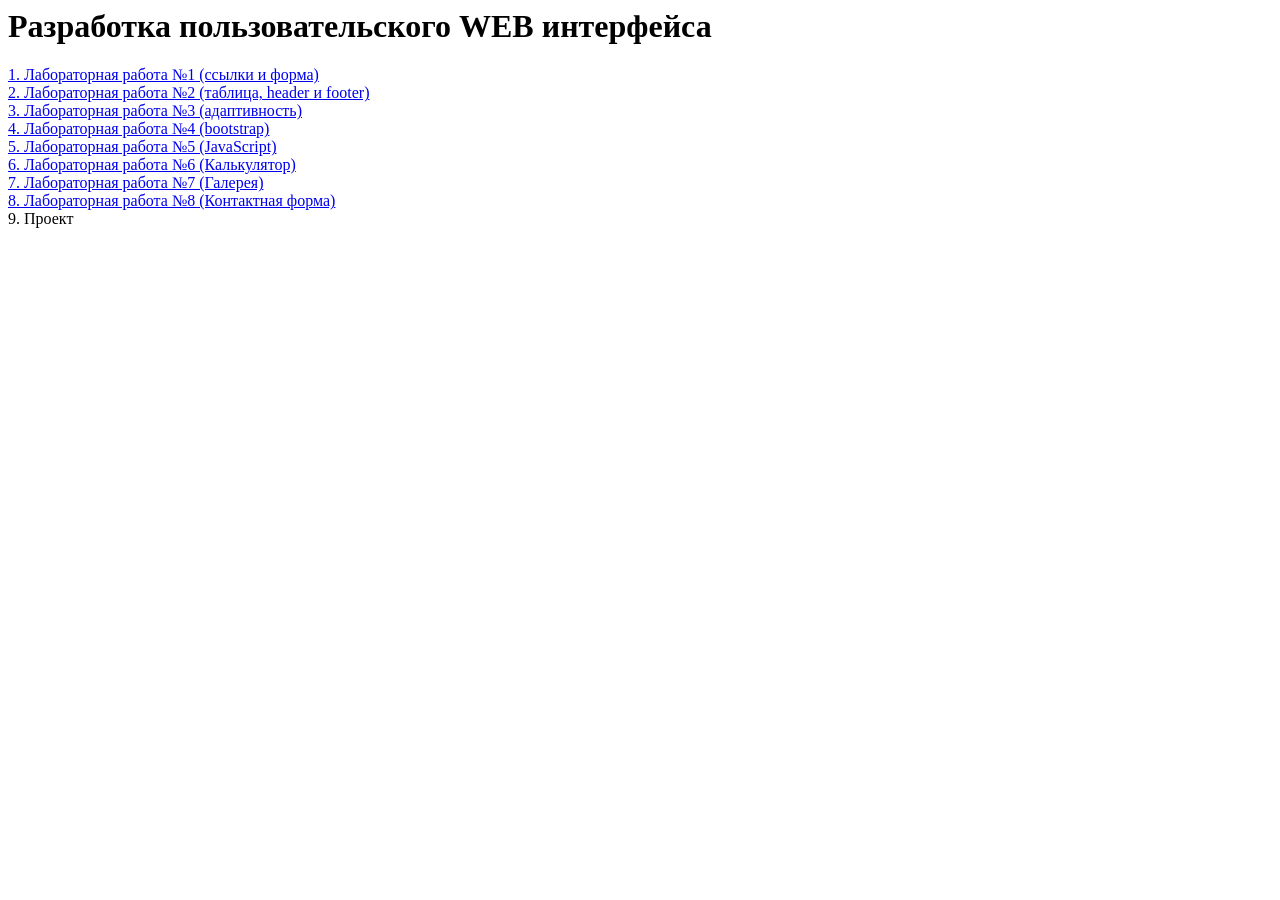
<file: index.html>
<!DOCTYPE html5>

<html lang="ru">

<head>
    <title>Главная страница</title>
</head>

<body>

    <h1>Разработка пользовательского WEB интерфейса</h1>

    <a href="/l1/l2/index1.html">1. Лабораторная работа №1 (ссылки и форма)</a>
    <br>
    <a href="/l1/l2/index2.html">2. Лабораторная работа №2 (таблица, header и footer)</a>
    <br>
    <a href="/l1/l2/index3.html">3. Лабораторная работа №3 (адаптивность)</a>
    <br>
    <a href="/l1/l2/index4.html">4. Лабораторная работа №4 (bootstrap)</a>
    <br>
    <a href="/l1/l2/index5.html">5. Лабораторная работа №5 (JavaScript)</a>
    <br>
    <a href="/l1/l2/index6.html">6. Лабораторная работа №6 (Калькулятор)</a>
    <br>
    <a href="/l1/l2/index7.html">7. Лабораторная работа №7 (Галерея)</a>
    <br>
    <a href="/l1/l2/index8.html">8. Лабораторная работа №8 (Контактная форма)</a>
    <br>
    <a>9. Проект</a>

</body> 

</html>
</file>
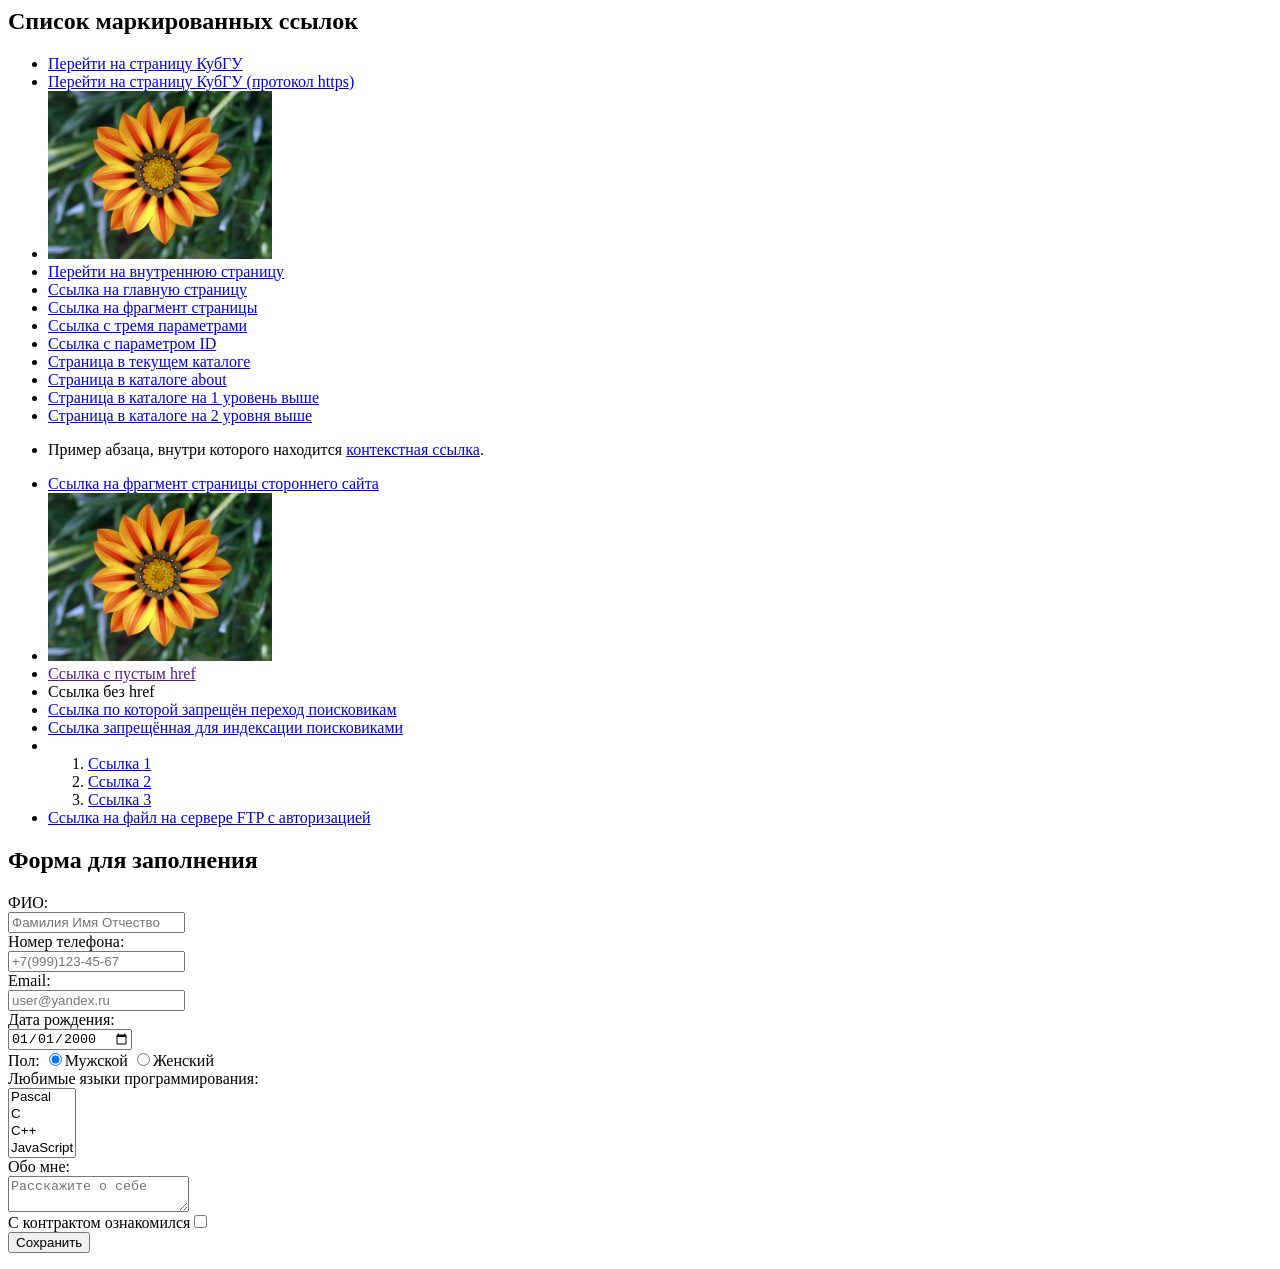
<file: l1/l2/index.html>
<!DOCTYPE html5>

<html lang="ru">

<head>
    <title>Задание 1</title>
</head>

<body>

    <h2>Список маркированных ссылок</h2>

    <ul>
        <li> <a href="http://kubsu.ru">Перейти на страницу КубГУ</a> </li>
        <li> <a href="https://kubsu.ru">Перейти на страницу КубГУ (протокол https)</a> </li>
        <li> <a href="https://kubsu.ru"> <img src="/image.jpg" alt="Описание картинки" width="224" height="168"> </a> </li>
        <li> <a href="in/page.html">Перейти на внутреннюю страницу</a> </li>
        <li> <a href="/">Ссылка на главную страницу</a> </li>
        <li> <a href="#button-submit">Ссылка на фрагмент страницы</a> </li>
        <li> <a href="https://www.kubsu.ru/ru/search/content?keys=направления&amp;param1=value&amp;param2=value">Ссылка с тремя параметрами</a> </li>
        <li> <a href="https://kubsu.ru?id=404">Ссылка с параметром ID</a> </li>
        <li> <a href="./page.html">Страница в текущем каталоге</a> </li>
        <li> <a href="/about/contacts.html">Страница в каталоге about</a> </li>
        <li> <a href="../page.html">Страница в каталоге на 1 уровень выше</a> </li>
        <li> <a href="../../page.html">Страница в каталоге на 2 уровня выше</a> </li>
        <li> <p>Пример абзаца, внутри которого находится <a href="https://kubsu.ru">контекстная ссылка</a>.</p> </li>
        <li> <a href="https://kubsu.ru/index.php#region-footer-second">Ссылка на фрагмент страницы стороннего сайта</a> </li>
        <li> 
            <img src="/image.jpg" alt="Описание картинки" width="224" height="168" usemap="#image-map">
            <map name="image-map">
                <area shape="rect" coords="10,10,100,100" href="https://kubsu.ru"/>
                <area shape="circle" coords="200,75,40" href="https://kubsu.ru/index.php"/>
            </map>
        </li>
        <li> <a href="">Ссылка с пустым href</a> </li>
        <li> <a>Ссылка без href</a> </li>
        <li> <a href="https://kubsu.ru" rel="nofollow">Ссылка по которой запрещён переход поисковикам</a> </li>
        <li> <a href="https://kubsu.ru" rel="noindex">Ссылка запрещённая для индексации поисковиками</a> </li>
        <li>
            <ol>
                <li> <a href="https://kubsu.com" title="Подпись 1">Ссылка 1</a> </li>
                <li> <a href="https://kubsu.com" title="Подпись 2">Ссылка 2</a> </li>
                <li> <a href="https://kubsu.com" title="Подпись 3">Ссылка 3</a> </li>
            </ol>
        </li>
        <li> <a href="ftp://user:password@server.ru/file.zip">Ссылка на файл на сервере FTP с авторизацией</a> </li>
    </ul>

    <h2>Форма для заполнения</h2>
    <form>

    <label>
        ФИО:
        <br>
        <input name="field-fio" placeholder="Фамилия Имя Отчество" pattern="^[A-Za-zА-Яа-яЁё]+(\s+[A-Za-zА-Яа-яЁё]+)+$" type="text" required>
    </label>
    <br>

    <label>
        Номер телефона:
        <br>
        <input name="field-phone" placeholder="+7(999)123-45-67" type="tel" pattern="^\+7\d{10}$" required>
    </label>
    <br>

    <label>
        Email:
        <br>
        <input name="field-email" placeholder="user@yandex.ru" type="email" pattern="^[a-zA-Z0-9._%+-]+@[a-zA-Z0-9.-]+\.[a-zA-Z]{2,}$" required>
    </label>
    <br>

    <label>
        Дата рождения:
        <br>
        <input name="field-date" value="2000-01-01" type="date" pattern="^\d{4}-\d{2}-\d{2}$" required>
    </label>
    <br>

        Пол:
        <label><input name="field-gender" type="radio" checked="checked">Мужской</label>
        <label><input name="field-gender" type="radio">Женский</label>
        <br>

        <label>
            Любимые языки программирования:
            <br>
            <select name="field-language" multiple="multiple">
                <option value="Pascal">Pascal</option>
                <option value="C">C</option>
                <option value="C++">C++</option>
                <option value="JavaScript">JavaScript</option>
                <option value="PHP">PHP</option>
                <option value="Python">Python</option>
                <option value="Java">Java</option>
                <option value="Haskel">Haskel</option>
                <option value="Clojure">Clojure</option>
                <option value="Prolog">Prolog</option>
                <option value="Scala">Scala</option>
            </select>
        </label>
        <br>

        <label>Обо мне:<br><textarea name="field-about" placeholder="Расскажите о себе" required></textarea></label>
        <br>

        <label>С контрактом ознакомился<input name="field-contract" type="checkbox" required></label>
        <br>

        <input id="button-submit" type="submit" value="Сохранить">

    </form>

</body>
</file>
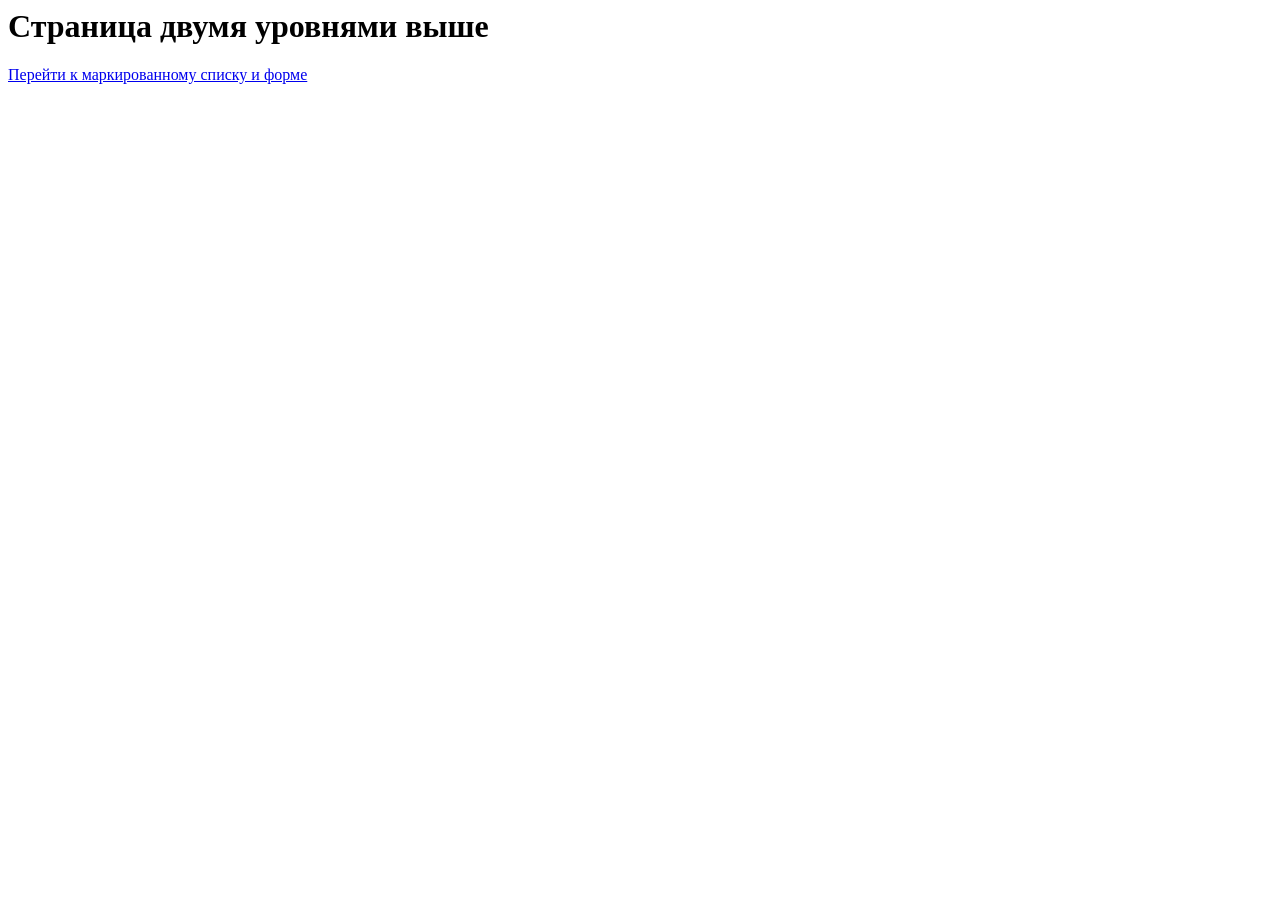
<file: page.html>
<!DOCTYPE html5>

<html lang="ru">

<head>
    <title>Задание 1 (Level 2)</title>
</head>

<body>

    <h1>Страница двумя уровнями выше</h1>

    <a href="/l1/l2/index.html">Перейти к маркированному списку и форме</a>

</body>
</file>
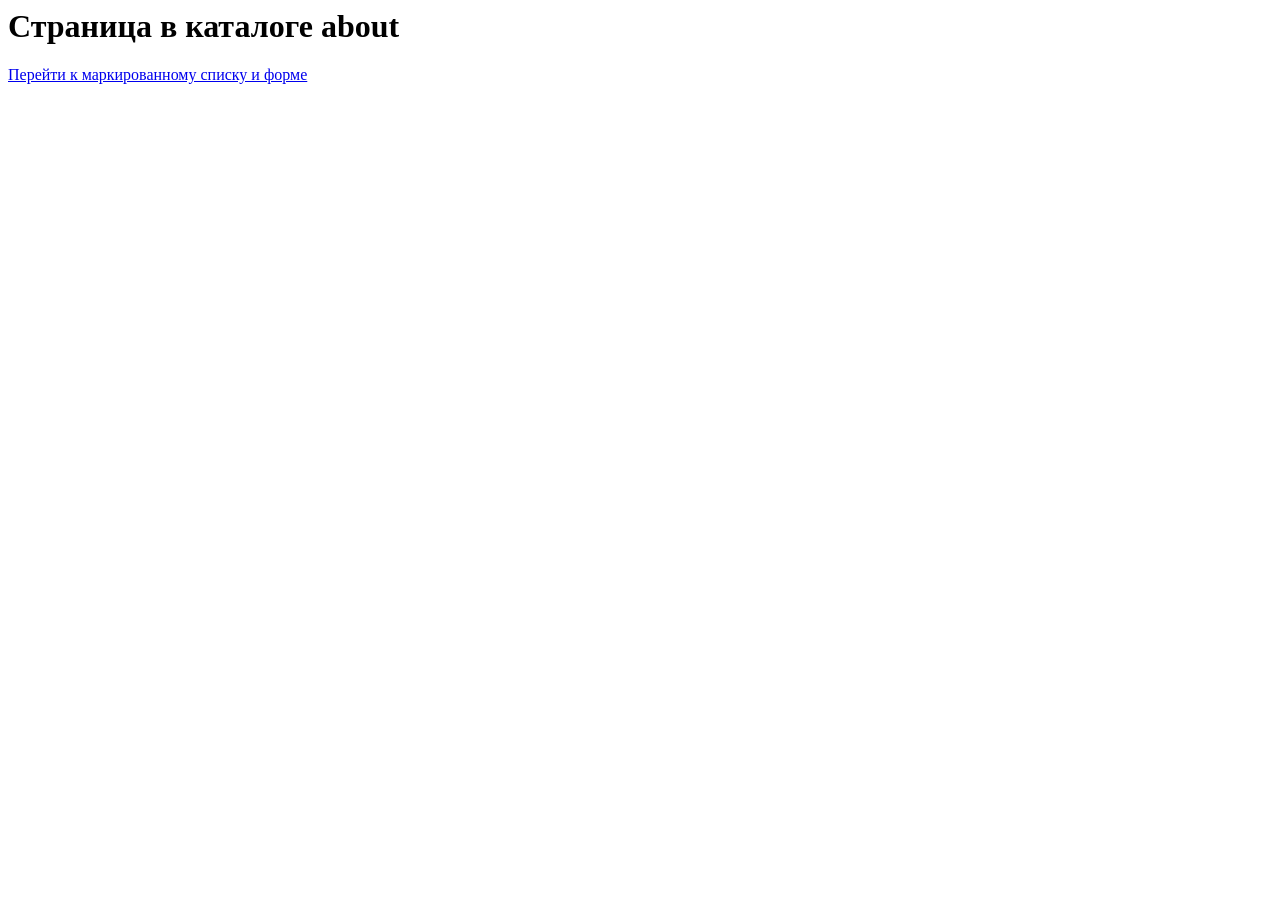
<file: about/contacts.html>
<!DOCTYPE html5>

<html lang="ru">

<head>
    <title>Задание 1 (Контакты)</title>
</head>

<body>

    <h1>Страница в каталоге about</h1>

    <a href="/l1/l2/index.html">Перейти к маркированному списку и форме</a>

</body>
</file>
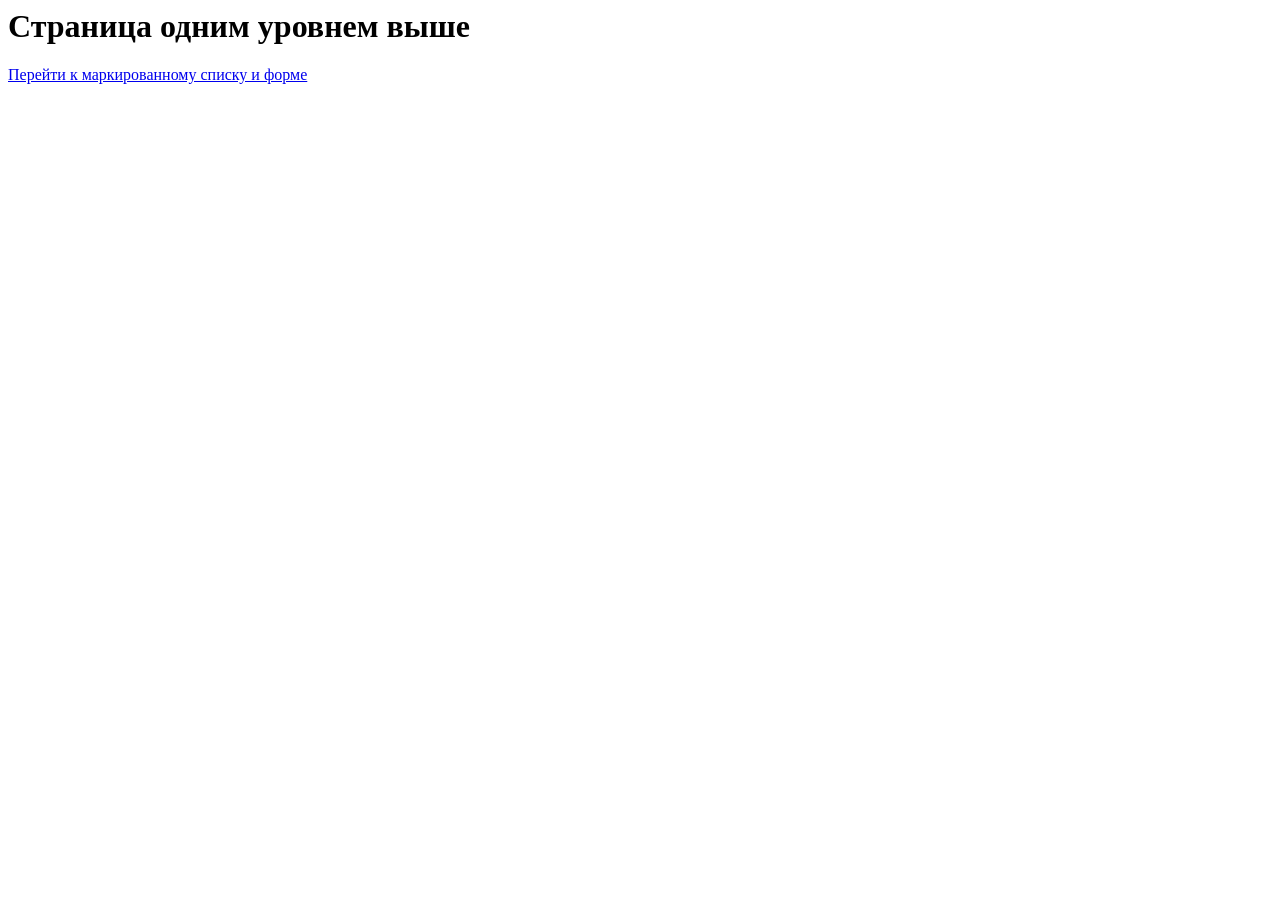
<file: l1/page.html>
<!DOCTYPE html5>

<html lang="ru">

<head>
    <title>Задание 1 (Level 1)</title>
</head>

<body>

    <h1>Страница одним уровнем выше</h1>

    <a href="/l1/l2/index.html">Перейти к маркированному списку и форме</a>

</body>
</file>
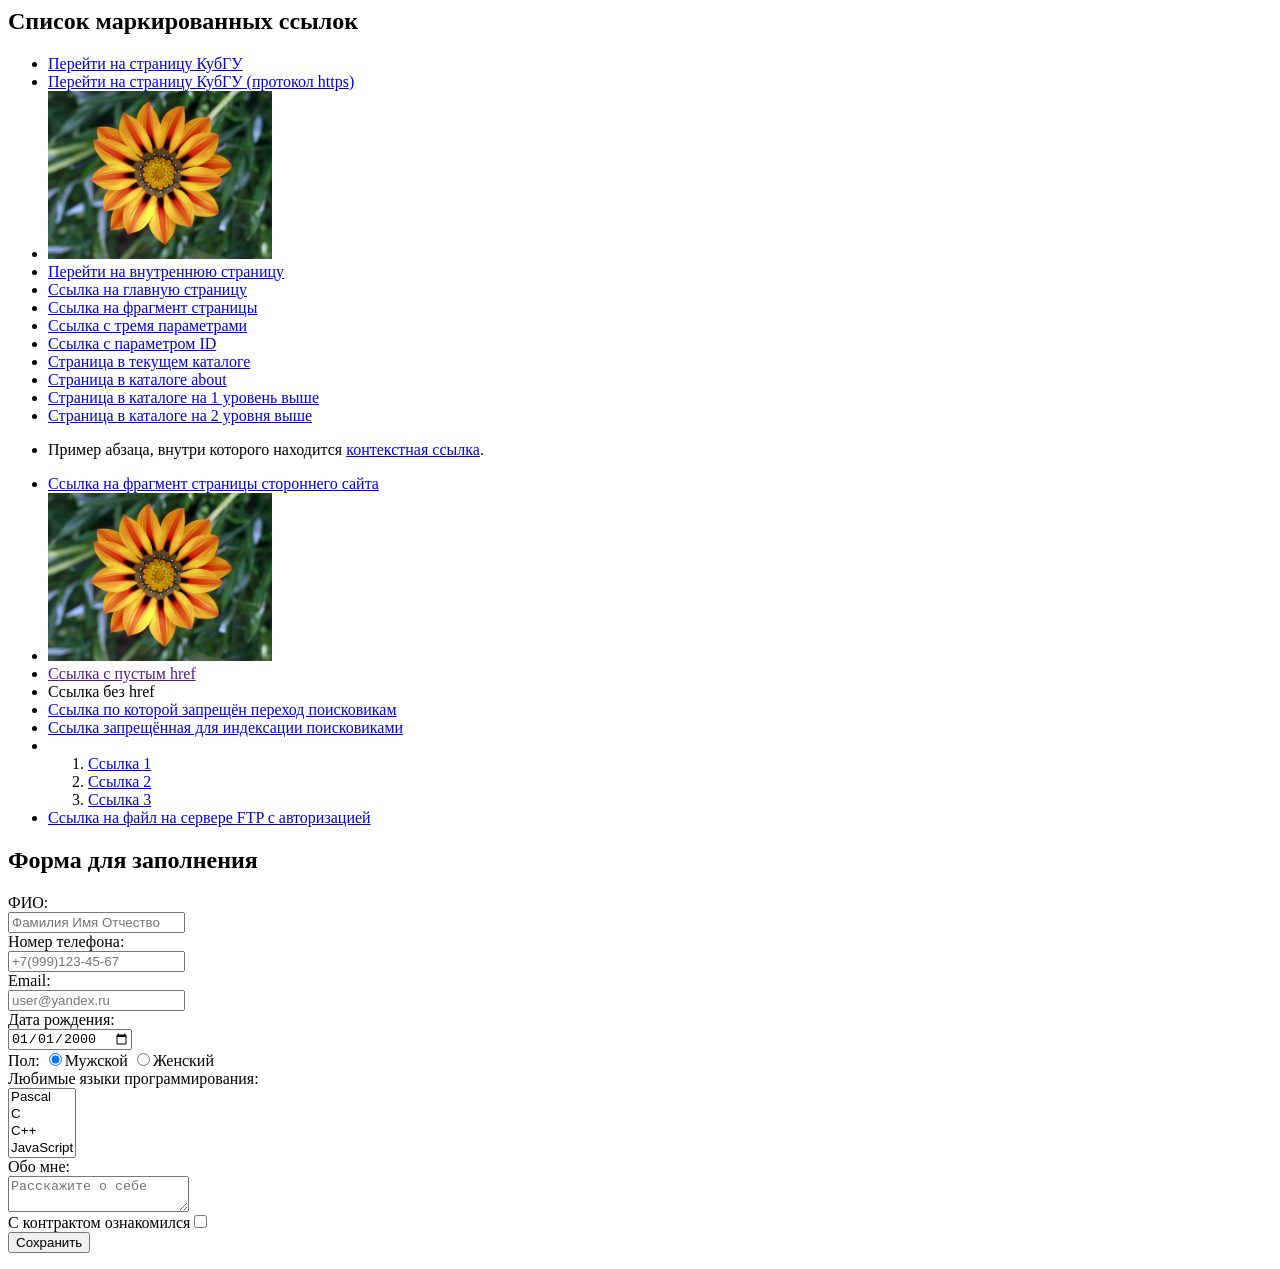
<file: l1/l2/index1.html>
<!DOCTYPE html5>

<html lang="ru">

<head>
    <title>Задание 1 - ссылки и форма</title>
</head>

<body>

    <h2>Список маркированных ссылок</h2>

    <ul>
        <li> <a href="http://kubsu.ru">Перейти на страницу КубГУ</a> </li>
        <li> <a href="https://kubsu.ru">Перейти на страницу КубГУ (протокол https)</a> </li>
        <li> <a href="https://kubsu.ru"> <img src="/image.jpg" alt="Описание картинки" width="224" height="168"> </a> </li>
        <li> <a href="in/page.html">Перейти на внутреннюю страницу</a> </li>
        <li> <a href="/">Ссылка на главную страницу</a> </li>
        <li> <a href="#button-submit">Ссылка на фрагмент страницы</a> </li>
        <li> <a href="https://www.kubsu.ru/ru/search/content?keys=направления&amp;param1=value&amp;param2=value">Ссылка с тремя параметрами</a> </li>
        <li> <a href="https://kubsu.ru?id=404">Ссылка с параметром ID</a> </li>
        <li> <a href="./page.html">Страница в текущем каталоге</a> </li>
        <li> <a href="/about/contacts.html">Страница в каталоге about</a> </li>
        <li> <a href="../page.html">Страница в каталоге на 1 уровень выше</a> </li>
        <li> <a href="../../page.html">Страница в каталоге на 2 уровня выше</a> </li>
        <li> <p>Пример абзаца, внутри которого находится <a href="https://kubsu.ru">контекстная ссылка</a>.</p> </li>
        <li> <a href="https://kubsu.ru/index.php#region-footer-second">Ссылка на фрагмент страницы стороннего сайта</a> </li>
        <li> 
            <img src="/image.jpg" alt="Описание картинки" width="224" height="168" usemap="#image-map">
            <map name="image-map">
                <area shape="rect" coords="10,10,100,100" href="https://kubsu.ru"/>
                <area shape="circle" coords="200,75,40" href="https://kubsu.ru/index.php"/>
            </map>
        </li>
        <li> <a href="">Ссылка с пустым href</a> </li>
        <li> <a>Ссылка без href</a> </li>
        <li> <a href="https://kubsu.ru" rel="nofollow">Ссылка по которой запрещён переход поисковикам</a> </li>
        <li> <a href="https://kubsu.ru" rel="noindex">Ссылка запрещённая для индексации поисковиками</a> </li>
        <li>
            <ol>
                <li> <a href="https://kubsu.com" title="Подпись 1">Ссылка 1</a> </li>
                <li> <a href="https://kubsu.com" title="Подпись 2">Ссылка 2</a> </li>
                <li> <a href="https://kubsu.com" title="Подпись 3">Ссылка 3</a> </li>
            </ol>
        </li>
        <li> <a href="ftp://user:password@server.ru/file.zip">Ссылка на файл на сервере FTP с авторизацией</a> </li>
    </ul>

    <h2>Форма для заполнения</h2>
    <form>

    <label>
        ФИО:
        <br>
        <input name="field-fio" placeholder="Фамилия Имя Отчество" pattern="^[A-Za-zА-Яа-яЁё]+(\s+[A-Za-zА-Яа-яЁё]+)+$" type="text" required>
    </label>
    <br>

    <label>
        Номер телефона:
        <br>
        <input name="field-phone" placeholder="+7(999)123-45-67" type="tel" pattern="^\+7\d{10}$" required>
    </label>
    <br>

    <label>
        Email:
        <br>
        <input name="field-email" placeholder="user@yandex.ru" type="email" pattern="^[a-zA-Z0-9._%+-]+@[a-zA-Z0-9.-]+\.[a-zA-Z]{2,}$" required>
    </label>
    <br>

    <label>
        Дата рождения:
        <br>
        <input name="field-date" value="2000-01-01" type="date" pattern="^\d{4}-\d{2}-\d{2}$" required>
    </label>
    <br>

        Пол:
        <label><input name="field-gender" type="radio" checked="checked">Мужской</label>
        <label><input name="field-gender" type="radio">Женский</label>
        <br>

        <label>
            Любимые языки программирования:
            <br>
            <select name="field-language" multiple="multiple">
                <option value="Pascal">Pascal</option>
                <option value="C">C</option>
                <option value="C++">C++</option>
                <option value="JavaScript">JavaScript</option>
                <option value="PHP">PHP</option>
                <option value="Python">Python</option>
                <option value="Java">Java</option>
                <option value="Haskel">Haskel</option>
                <option value="Clojure">Clojure</option>
                <option value="Prolog">Prolog</option>
                <option value="Scala">Scala</option>
            </select>
        </label>
        <br>

        <label>Обо мне:<br><textarea name="field-about" placeholder="Расскажите о себе" required></textarea></label>
        <br>

        <label>С контрактом ознакомился<input name="field-contract" type="checkbox" required></label>
        <br>

        <input id="button-submit" type="submit" value="Сохранить">

    </form>

</body>
</file>
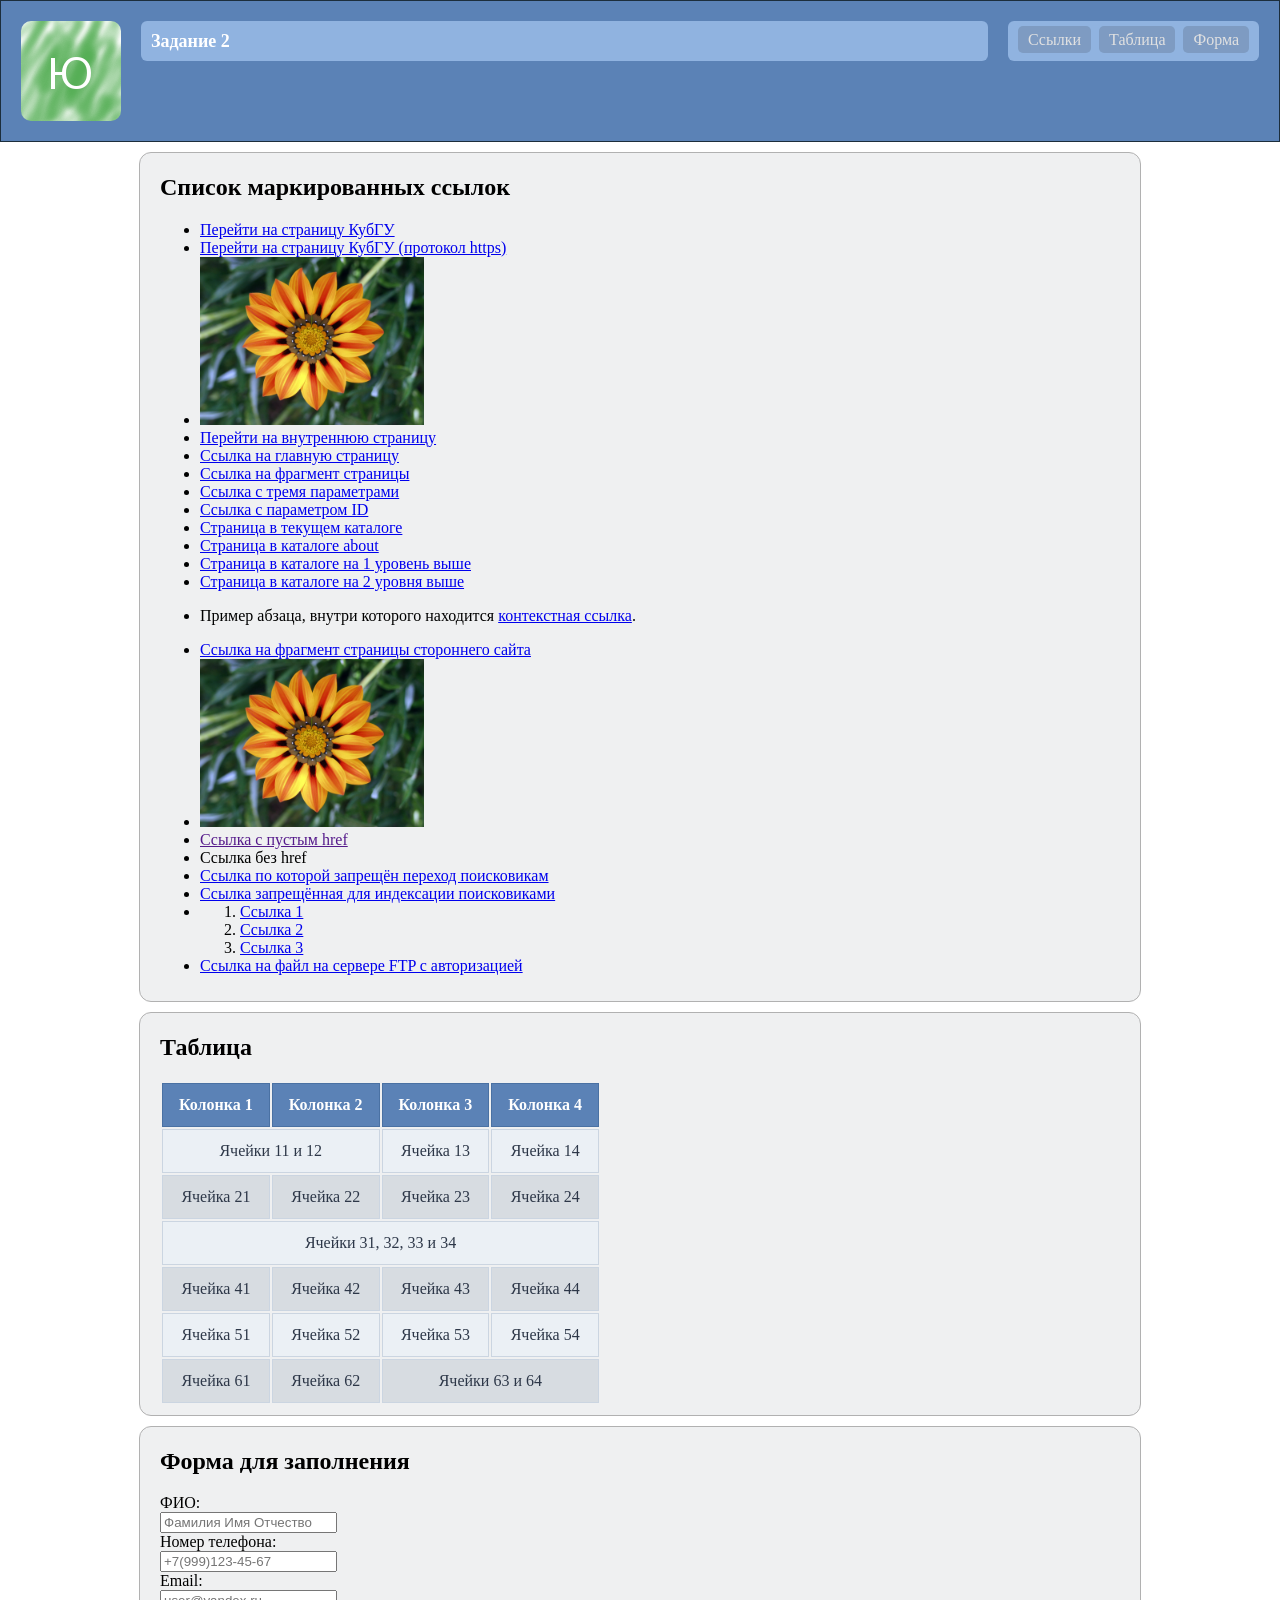
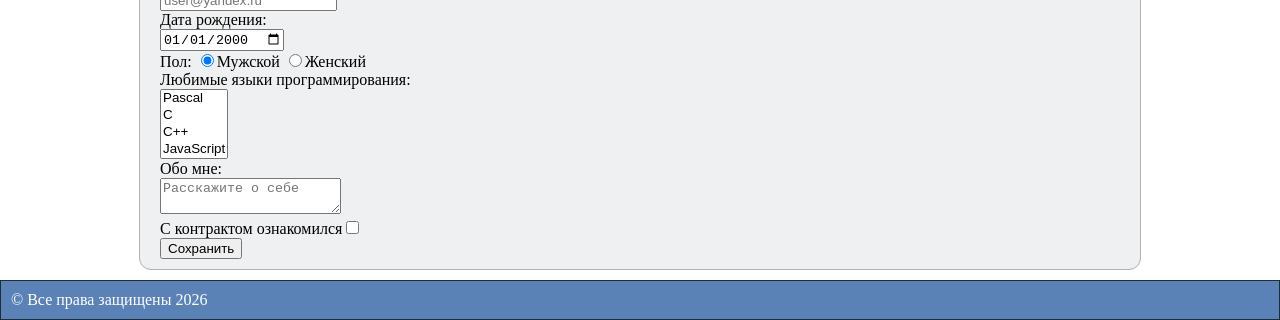
<file: l1/l2/index2.html>
<!DOCTYPE html>

<html lang="ru">

<head>
    <title>Задание 2 - таблица, header и footer</title>

    <link rel="stylesheet" href="/style2.css">
</head>

<body>

    <div id="header">

        <img id="header-logo" src="/logo.png">
        <div id="header-line">
            <label id="header-text">Задание 2</label>
        </div>
        
        <div id="header-menu">
            <nav>
                <a href="#links" class="header-link">Ссылки</a>
                <a href="#table" class="header-link">Таблица</a>
                <a href="#form"  class="header-link">Форма</a>
            </nav>
        </div>
    </div>

    <div id="links" class="container">

        <h2>Список маркированных ссылок</h2>
        <ul>
            <li> <a href="http://kubsu.ru">Перейти на страницу КубГУ</a> </li>
            <li> <a href="https://kubsu.ru">Перейти на страницу КубГУ (протокол https)</a> </li>
            <li> <a href="https://kubsu.ru"> <img src="/image.jpg" alt="Описание картинки" width="224" height="168"> </a> </li>
            <li> <a href="in/page.html">Перейти на внутреннюю страницу</a> </li>
            <li> <a href="/">Ссылка на главную страницу</a> </li>
            <li> <a href="#button-submit">Ссылка на фрагмент страницы</a> </li>
            <li> <a href="https://www.kubsu.ru/ru/search/content?keys=направления&amp;param1=value&amp;param2=value">Ссылка с тремя параметрами</a> </li>
            <li> <a href="https://kubsu.ru?id=404">Ссылка с параметром ID</a> </li>
            <li> <a href="./page.html">Страница в текущем каталоге</a> </li>
            <li> <a href="/about/contacts.html">Страница в каталоге about</a> </li>
            <li> <a href="../page.html">Страница в каталоге на 1 уровень выше</a> </li>
            <li> <a href="../../page.html">Страница в каталоге на 2 уровня выше</a> </li>
            <li> <p>Пример абзаца, внутри которого находится <a href="https://kubsu.ru">контекстная ссылка</a>.</p> </li>
            <li> <a href="https://kubsu.ru/index.php#region-footer-second">Ссылка на фрагмент страницы стороннего сайта</a></li>
            <li> 
                <img src="/image.jpg" alt="Описание картинки" width="224" height="168" usemap="#image-map">
                <map name="image-map">
                    <area shape="rect" coords="10,10,100,100" href="https://kubsu.ru"/>
                    <area shape="circle" coords="200,75,40" href="https://kubsu.ru/index.php"/>
                </map>
            </li>
            <li> <a href="">Ссылка с пустым href</a> </li>
            <li> <a>Ссылка без href</a> </li>
            <li> <a href="https://kubsu.ru" rel="nofollow">Ссылка по которой запрещён переход поисковикам</a> </li>
            <li> <a href="https://kubsu.ru" rel="noindex">Ссылка запрещённая для индексации поисковиками</a> </li>
            <li>
                <ol>
                    <li> <a href="https://kubsu.com" title="Подпись 1">Ссылка 1</a> </li>
                    <li> <a href="https://kubsu.com" title="Подпись 2">Ссылка 2</a> </li>
                    <li> <a href="https://kubsu.com" title="Подпись 3">Ссылка 3</a> </li>
                </ol>
            </li>
            <li> <a href="ftp://user:password@server.ru/file.zip">Ссылка на файл на сервере FTP с авторизацией</a> </li>
        </ul>

    </div>

    <div id="table" class="container">

        <h2>Таблица</h2>
        <table>
            <tbody>
                <tr>
                    <th>Колонка 1</th>
                    <th>Колонка 2</th>
                    <th>Колонка 3</th>
                    <th>Колонка 4</th>
                </tr>
                <tr>
                    <td colspan="2">Ячейки 11 и 12</td>
                    <td>Ячейка 13</td>
                    <td>Ячейка 14</td>
                </tr>
                <tr>
                    <td>Ячейка 21</td>
                    <td>Ячейка 22</td>
                    <td>Ячейка 23</td>
                    <td>Ячейка 24</td>
                </tr>
                <tr>
                    <td colspan="4">Ячейки 31, 32, 33 и 34</td>
                </tr>
                <tr>
                    <td>Ячейка 41</td>
                    <td>Ячейка 42</td>
                    <td>Ячейка 43</td>
                    <td>Ячейка 44</td>
                </tr>
                <tr>
                    <td>Ячейка 51</td>
                    <td>Ячейка 52</td>
                    <td>Ячейка 53</td>
                    <td>Ячейка 54</td>
                </tr>
                <tr>
                    <td>Ячейка 61</td>
                    <td>Ячейка 62</td>
                    <td colspan="2">Ячейки 63 и 64</td>
                </tr>
            </tbody>
        </table>

    </div>

    <div id="form" class="container">

        <h2>Форма для заполнения</h2>
        <form>

        <label>
            ФИО:
            <br>
            <input name="field-fio" placeholder="Фамилия Имя Отчество" pattern="^[A-Za-zА-Яа-яЁё]+(\s+[A-Za-zА-Яа-яЁё]+)+$" type="text" required>
        </label>
        <br>

        <label>
            Номер телефона:
            <br>
            <input name="field-phone" placeholder="+7(999)123-45-67" type="tel" pattern="^\+7\d{10}$" required>
        </label>
        <br>

        <label>
            Email:
            <br>
            <input name="field-email" placeholder="user@yandex.ru" type="email" pattern="^[a-zA-Z0-9._%+-]+@[a-zA-Z0-9.-]+\.[a-zA-Z]{2,}$" required>
        </label>
        <br>

        <label>
            Дата рождения:
            <br>
            <input name="field-date" value="2000-01-01" type="date" pattern="^\d{4}-\d{2}-\d{2}$" required>
        </label>
        <br>

            Пол:
            <label><input name="field-gender" type="radio" checked="checked">Мужской</label>
            <label><input name="field-gender" type="radio">Женский</label>
            <br>

            <label>
                Любимые языки программирования:
                <br>
                <select name="field-language" multiple="multiple">
                    <option value="Pascal">Pascal</option>
                    <option value="C">C</option>
                    <option value="C++">C++</option>
                    <option value="JavaScript">JavaScript</option>
                    <option value="PHP">PHP</option>
                    <option value="Python">Python</option>
                    <option value="Java">Java</option>
                    <option value="Haskel">Haskel</option>
                    <option value="Clojure">Clojure</option>
                    <option value="Prolog">Prolog</option>
                    <option value="Scala">Scala</option>
                </select>
            </label>
            <br>

            <label>Обо мне:<br><textarea name="field-about" placeholder="Расскажите о себе" required></textarea></label>
            <br>

            <label>С контрактом ознакомился<input name="field-contract" type="checkbox" required></label>
            <br>

            <input id="button-submit" type="submit" value="Сохранить">

        </form>

    </div>

    <div id="footer">
        <span>&copy; Все права защищены 2026</span>
    </div>

</body>
</file>
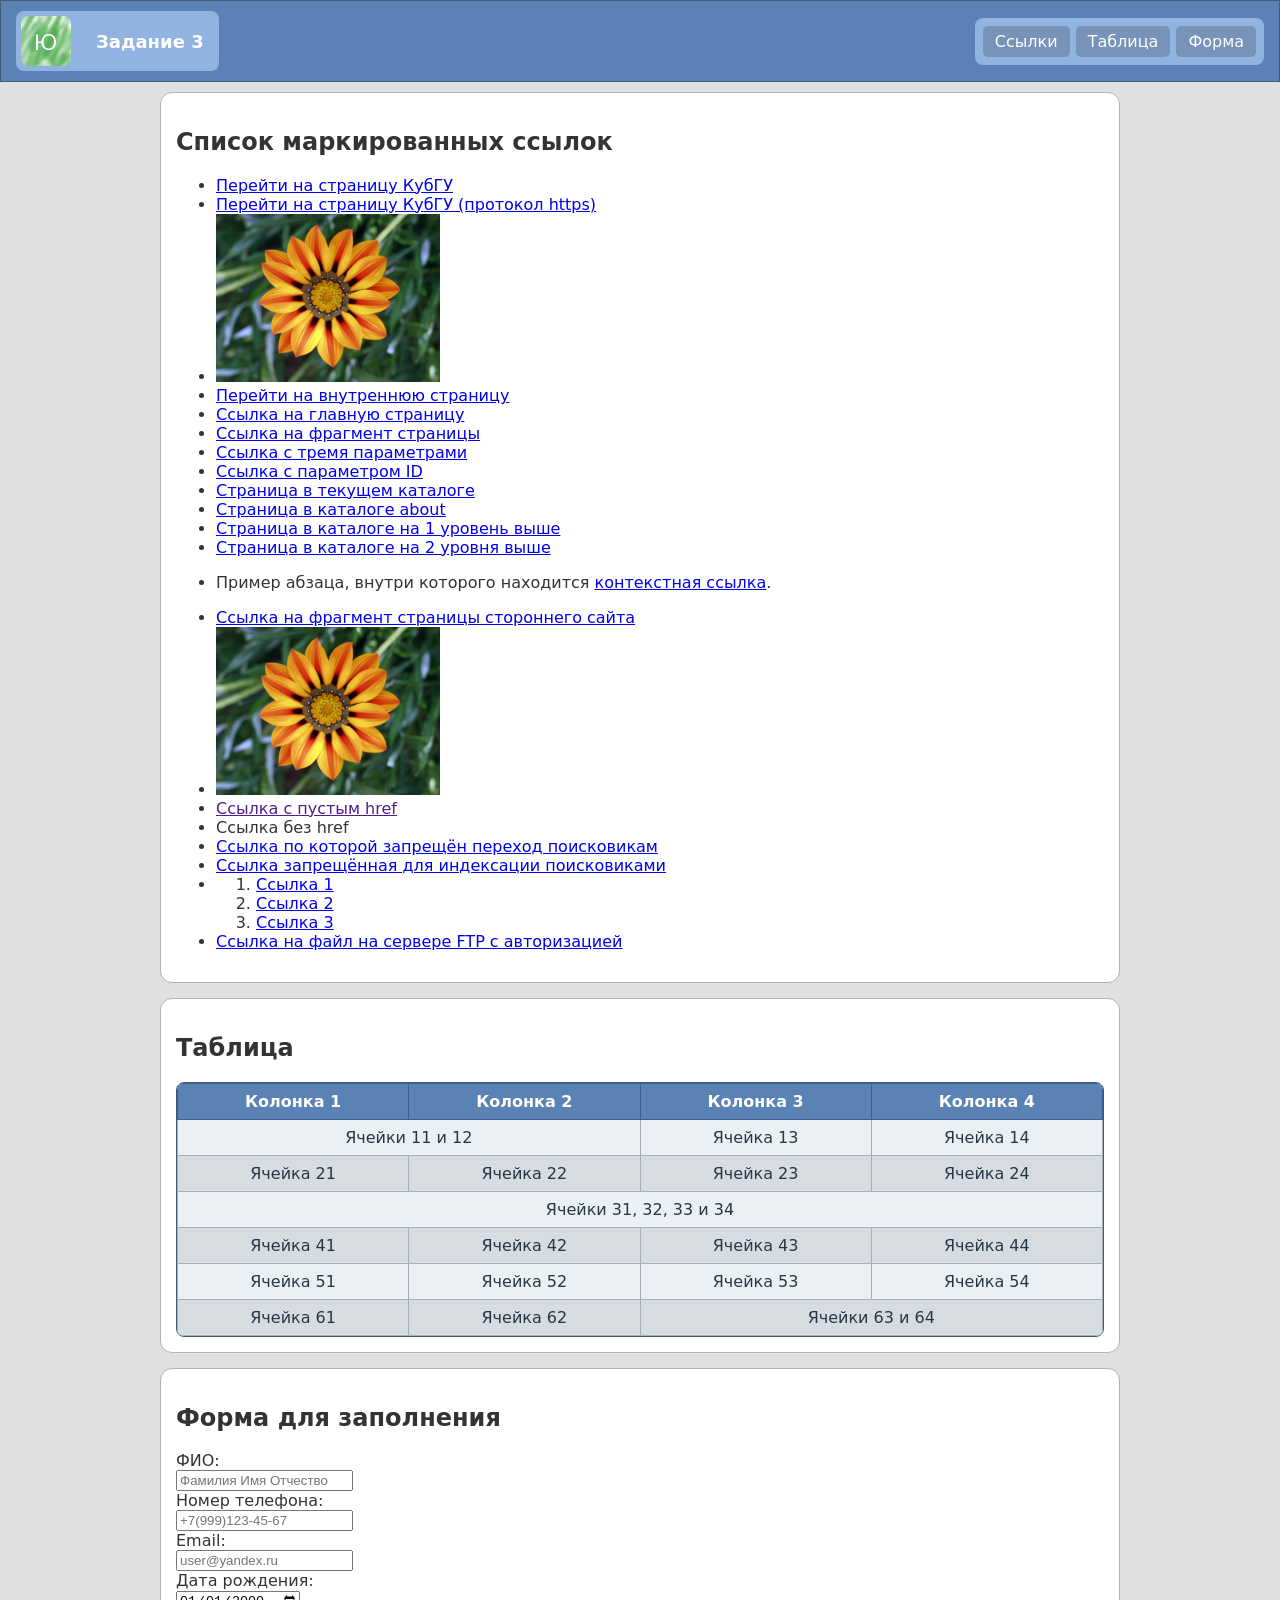
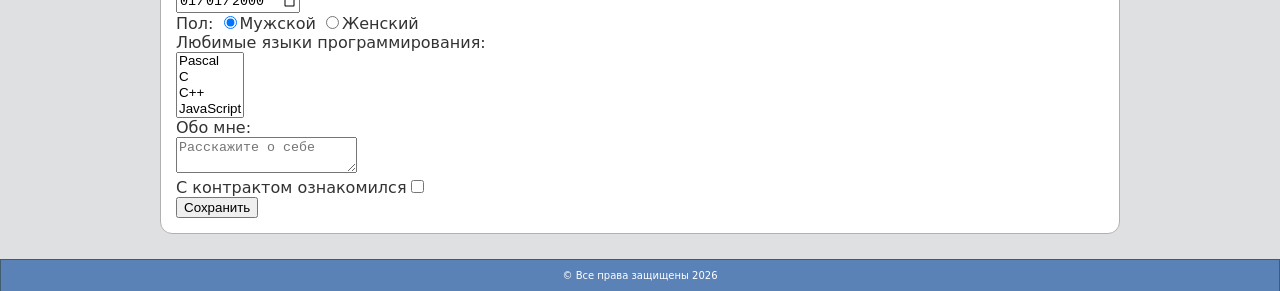
<file: l1/l2/index3.html>
<!DOCTYPE html>
<html lang="ru">

<head>
    <meta charset="UTF-8">
    <meta name="viewport" content="width=device-width, initial-scale=1.0">
    <title>Задание 3 - Адаптивность</title>
    <link rel="stylesheet" href="/style3.css">
</head>

<body>

    <header id="header">
        <div id="header-branding">
            <img id="header-logo" src="/logo.png" alt="Логотип">
            <span id="header-text">Задание 3</span>
        </div>
        
        <nav id="header-menu">
            <a href="#links" class="header-link">Ссылки</a>
            <a href="#table" class="header-link">Таблица</a>
            <a href="#form" class="header-link">Форма</a>
        </nav>
    </header>

    <main class="content">

        <div id="links" class="container">
            <h2>Список маркированных ссылок</h2>
            <ul>
                <li> <a href="http://kubsu.ru">Перейти на страницу КубГУ</a> </li>
                <li> <a href="https://kubsu.ru">Перейти на страницу КубГУ (протокол https)</a> </li>
                <li> <a href="https://kubsu.ru"> <img src="/image.jpg" alt="Описание картинки" width="224" height="168"> </a> </li>
                <li> <a href="in/page.html">Перейти на внутреннюю страницу</a> </li>
                <li> <a href="/">Ссылка на главную страницу</a> </li>
                <li> <a href="#button-submit">Ссылка на фрагмент страницы</a> </li>
                <li> <a href="https://www.kubsu.ru/ru/search/content?keys=направления&amp;param1=value&amp;param2=value">Ссылка с тремя параметрами</a> </li>
                <li> <a href="https://kubsu.ru?id=404">Ссылка с параметром ID</a> </li>
                <li> <a href="./page.html">Страница в текущем каталоге</a> </li>
                <li> <a href="/about/contacts.html">Страница в каталоге about</a> </li>
                <li> <a href="../page.html">Страница в каталоге на 1 уровень выше</a> </li>
                <li> <a href="../../page.html">Страница в каталоге на 2 уровня выше</a> </li>
                <li> <p>Пример абзаца, внутри которого находится <a href="https://kubsu.ru">контекстная ссылка</a>.</p> </li>
                <li> <a href="https://kubsu.ru/index.php#region-footer-second">Ссылка на фрагмент страницы стороннего сайта</a></li>
                <li> 
                    <img src="/image.jpg" alt="Описание картинки" width="224" height="168" usemap="#image-map">
                    <map name="image-map">
                        <area shape="rect" coords="10,10,100,100" href="https://kubsu.ru"/>
                        <area shape="circle" coords="200,75,40" href="https://kubsu.ru/index.php"/>
                    </map>
                </li>
                <li> <a href="">Ссылка с пустым href</a> </li>
                <li> <a>Ссылка без href</a> </li>
                <li> <a href="https://kubsu.ru" rel="nofollow">Ссылка по которой запрещён переход поисковикам</a> </li>
                <li> <a href="https://kubsu.ru" rel="noindex">Ссылка запрещённая для индексации поисковиками</a> </li>
                <li>
                    <ol>
                        <li> <a href="https://kubsu.com" title="Подпись 1">Ссылка 1</a> </li>
                        <li> <a href="https://kubsu.com" title="Подпись 2">Ссылка 2</a> </li>
                        <li> <a href="https://kubsu.com" title="Подпись 3">Ссылка 3</a> </li>
                    </ol>
                </li>
                <li> <a href="ftp://user:password@server.ru/file.zip">Ссылка на файл на сервере FTP с авторизацией</a> </li>
            </ul>
        </div>

        <div id="table" class="container">
            <h2 class="container-header">Таблица</h2>
            <div class="table-wrapper">
                <table>
                    <tbody>
                        <tr>
                            <th>Колонка 1</th>
                            <th>Колонка 2</th>
                            <th>Колонка 3</th>
                            <th>Колонка 4</th>
                        </tr>
                        <tr>
                            <td colspan="2">Ячейки 11 и 12</td>
                            <td>Ячейка 13</td>
                            <td>Ячейка 14</td>
                        </tr>
                        <tr>
                            <td>Ячейка 21</td>
                            <td>Ячейка 22</td>
                            <td>Ячейка 23</td>
                            <td>Ячейка 24</td>
                        </tr>
                        <tr>
                            <td colspan="4">Ячейки 31, 32, 33 и 34</td>
                        </tr>
                        <tr>
                            <td>Ячейка 41</td>
                            <td>Ячейка 42</td>
                            <td>Ячейка 43</td>
                            <td>Ячейка 44</td>
                        </tr>
                        <tr>
                            <td>Ячейка 51</td>
                            <td>Ячейка 52</td>
                            <td>Ячейка 53</td>
                            <td>Ячейка 54</td>
                        </tr>
                        <tr>
                            <td>Ячейка 61</td>
                            <td>Ячейка 62</td>
                            <td colspan="2">Ячейки 63 и 64</td>
                        </tr>
                    </tbody>
                </table>
            </div>
        </div>

        <div id="form" class="container">
            <h2 class="container-header">Форма для заполнения</h2>
            <form>
                <label>
                    ФИО:
                    <br>
                    <input name="field-fio" placeholder="Фамилия Имя Отчество" pattern="^[A-Za-zА-Яа-яЁё]+(\s+[A-Za-zА-Яа-яЁё]+)+$" type="text" required>
                </label>
                <br>

                <label>
                    Номер телефона:
                    <br>
                    <input name="field-phone" placeholder="+7(999)123-45-67" type="tel" pattern="^\+7\d{10}$" required>
                </label>
                <br>

                <label>
                    Email:
                    <br>
                    <input name="field-email" placeholder="user@yandex.ru" type="email" pattern="^[a-zA-Z0-9._%+-]+@[a-zA-Z0-9.-]+\.[a-zA-Z]{2,}$" required>
                </label>
                <br>

                <label>
                    Дата рождения:
                    <br>
                    <input name="field-date" value="2000-01-01" type="date" pattern="^\d{4}-\d{2}-\d{2}$" required>
                </label>
                <br>

                Пол:
                <label><input name="field-gender" type="radio" checked="checked">Мужской</label>
                <label><input name="field-gender" type="radio">Женский</label>
                <br>

                <label>
                    Любимые языки программирования:
                    <br>
                    <select name="field-language" multiple="multiple">
                        <option value="Pascal">Pascal</option>
                        <option value="C">C</option>
                        <option value="C++">C++</option>
                        <option value="JavaScript">JavaScript</option>
                        <option value="PHP">PHP</option>
                        <option value="Python">Python</option>
                        <option value="Java">Java</option>
                        <option value="Haskel">Haskel</option>
                        <option value="Clojure">Clojure</option>
                        <option value="Prolog">Prolog</option>
                        <option value="Scala">Scala</option>
                    </select>
                </label>
                <br>

                <label>Обо мне:<br><textarea name="field-about" placeholder="Расскажите о себе"></textarea></label>
                <br>

                <label>С контрактом ознакомился<input name="field-contract" type="checkbox"></label>
                <br>

                <input id="button-submit" type="submit" value="Сохранить">
            </form>
        </div>
        
    </main>

    <footer id="footer">
        <span>&copy; Все права защищены 2026</span>
    </footer>

</body>
</file>
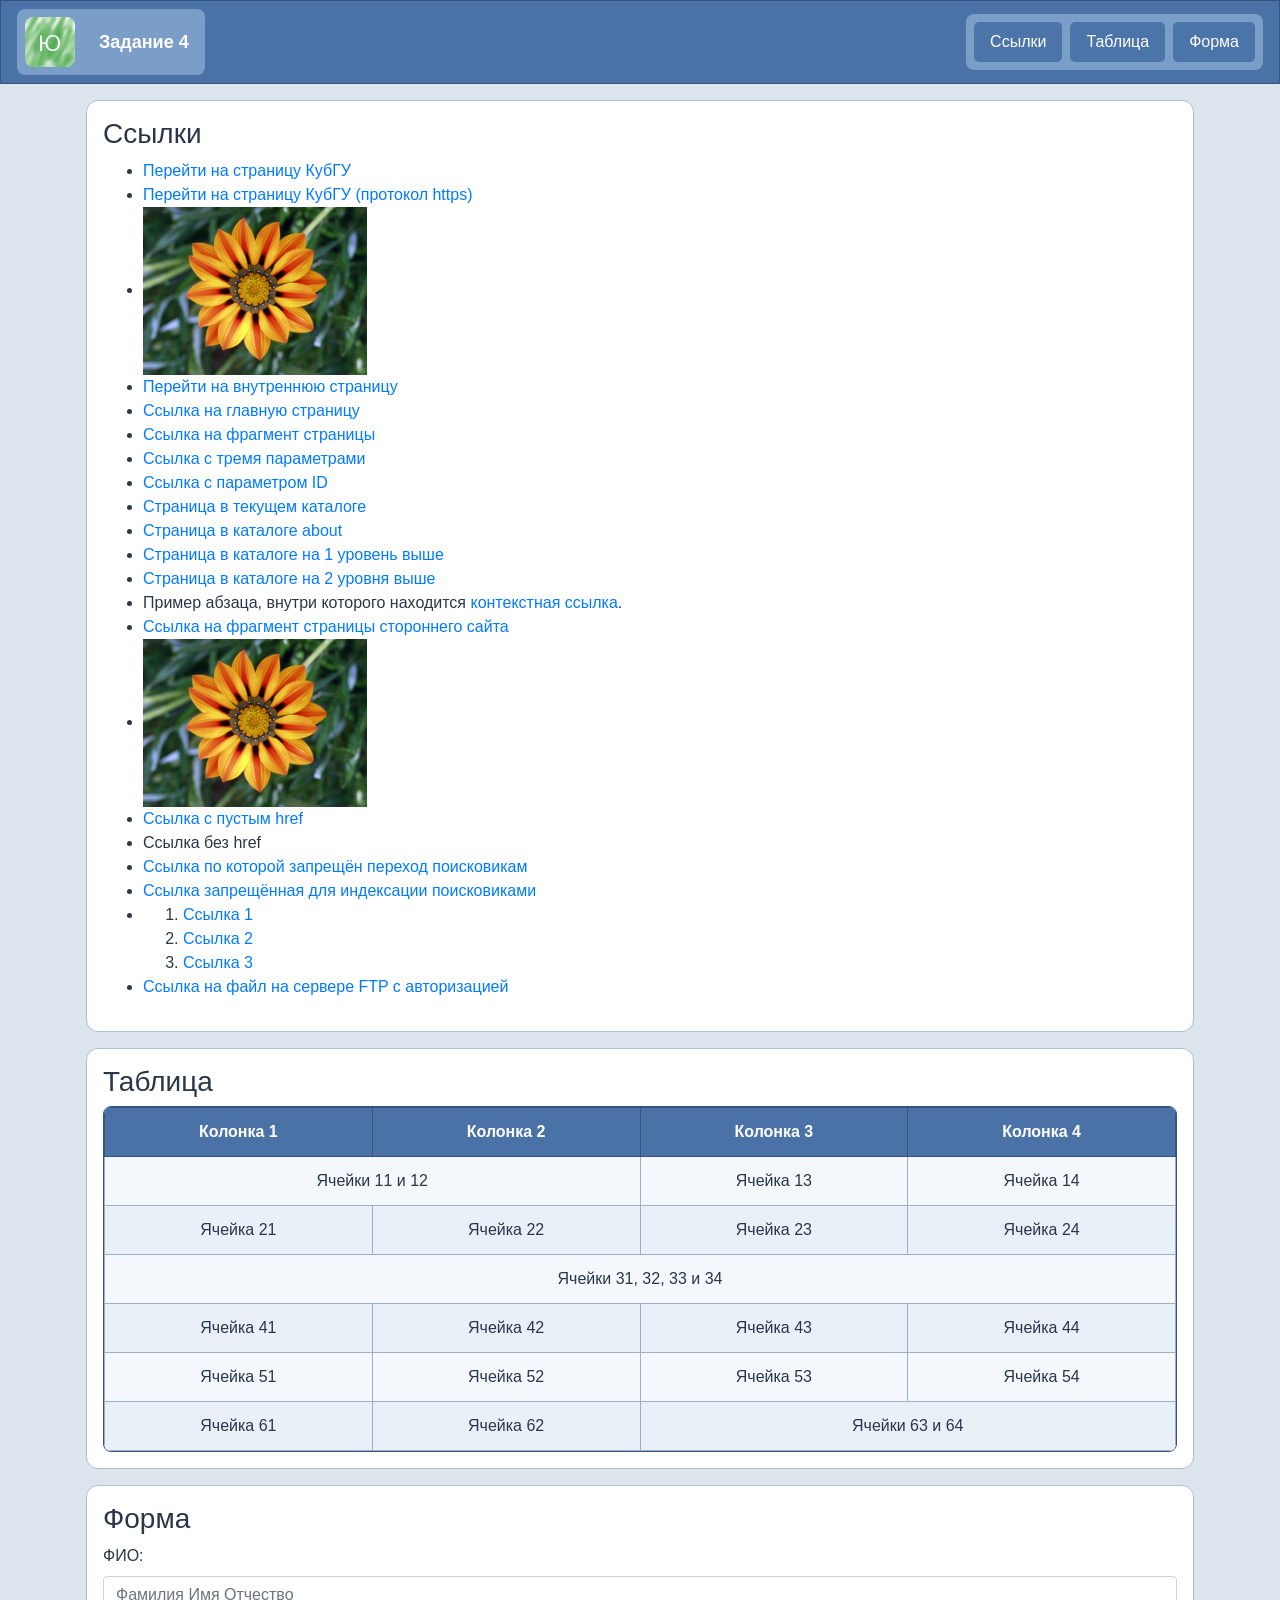
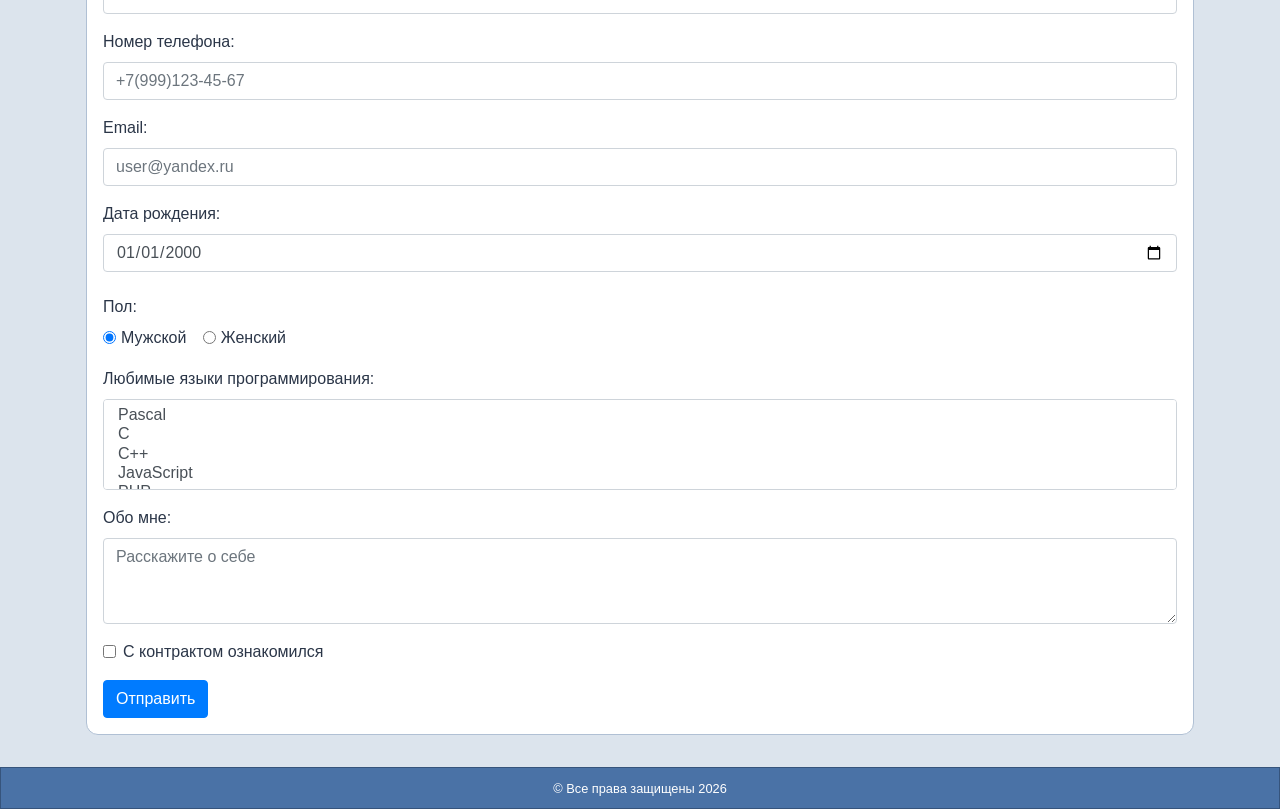
<file: l1/l2/index4.html>
<!DOCTYPE html>

<html lang="ru">

<head>
    <title>Задание 4 - Bootstrap</title>

    <meta charset="UTF-8">
    <meta name="viewport" content="width=device-width, initial-scale=1">

    <link rel="stylesheet" href="https://stackpath.bootstrapcdn.com/bootstrap/4.3.1/css/bootstrap.min.css">
    <link rel="stylesheet" href="/style4.css">
</head>

<body class="d-flex flex-column min-vh-100">

    <header id="header" class="p-2 px-md-3">
        <div class="row align-items-center justify-content-md-between no-gutters">
            <div id="header-branding" class="col-12 col-md-auto d-flex align-items-center justify-content-center p-2 p-md-2 mb-2 mb-md-0">
                <img id="header-logo" class="mr-3" src="/logo.png" alt="Логотип" width="50" height="50">
                <span id="header-text" class="mx-2">Задание 4</span>
            </div>

            <nav id="header-menu" class="col-12 col-md-auto nav flex-column flex-md-row p-2 p-md-2">
                <a href="#links" class="header-link nav-link text-center mb-2 mb-md-0 mr-md-2">Ссылки</a>
                <a href="#table" class="header-link nav-link text-center mb-2 mb-md-0 mr-md-2">Таблица</a>
                <a href="#form" class="header-link nav-link text-center">Форма</a>
            </nav>
        </div>
    </header>

    <main class="container flex-grow-1 p-2 p-md-3">
        <div class="row">

            <section id="links" class="col-12 order-2 order-md-1">
                <div class="panel p-3 mb-3">
                    <h2 class="h3">Ссылки</h2>
                    <ul>
                        <li><a href="http://kubsu.ru">Перейти на страницу КубГУ</a></li>
                        <li><a href="https://kubsu.ru">Перейти на страницу КубГУ (протокол https)</a></li>
                        <li><a href="https://kubsu.ru"><img src="/image.jpg" class="img-fluid" alt="Описание картинки" width="224" height="168"></a></li>
                        <li><a href="in/page.html">Перейти на внутреннюю страницу</a></li>
                        <li><a href="/">Ссылка на главную страницу</a></li>
                        <li><a href="#button-submit">Ссылка на фрагмент страницы</a></li>
                        <li><a href="https://www.kubsu.ru/ru/search/content?keys=направления&amp;param1=value&amp;param2=value">Ссылка с тремя параметрами</a></li>
                        <li><a href="https://kubsu.ru?id=404">Ссылка с параметром ID</a></li>
                        <li><a href="./page.html">Страница в текущем каталоге</a></li>
                        <li><a href="/about/contacts.html">Страница в каталоге about</a></li>
                        <li><a href="../page.html">Страница в каталоге на 1 уровень выше</a></li>
                        <li><a href="../../page.html">Страница в каталоге на 2 уровня выше</a></li>
                        <li>Пример абзаца, внутри которого находится <a href="https://kubsu.ru">контекстная ссылка</a>.</li>
                        <li><a href="https://kubsu.ru/index.php#region-footer-second">Ссылка на фрагмент страницы стороннего сайта</a></li>
                        <li>
                            <img src="/image.jpg" class="img-fluid" alt="Описание картинки" width="224" height="168" usemap="#image-map">
                            <map name="image-map">
                                <area shape="rect" coords="10,10,100,100" href="https://kubsu.ru" alt="Прямоугольная область">
                                <area shape="circle" coords="200,75,40" href="https://kubsu.ru/index.php" alt="Круглая область">
                            </map>
                        </li>
                        <li><a href="">Ссылка с пустым href</a></li>
                        <li><a>Ссылка без href</a></li>
                        <li><a href="https://kubsu.ru" rel="nofollow">Ссылка по которой запрещён переход поисковикам</a></li>
                        <li><a href="https://kubsu.ru" rel="noindex">Ссылка запрещённая для индексации поисковиками</a></li>
                        <li>
                            <ol>
                                <li><a href="https://kubsu.com" title="Подпись 1">Ссылка 1</a></li>
                                <li><a href="https://kubsu.com" title="Подпись 2">Ссылка 2</a></li>
                                <li><a href="https://kubsu.com" title="Подпись 3">Ссылка 3</a></li>
                            </ol>
                        </li>
                        <li><a href="ftp://user:password@server.ru/file.zip">Ссылка на файл на сервере FTP с авторизацией</a></li>
                    </ul>
                </div>
            </section>

            <section id="table" class="col-12 order-1 order-md-2">
                <div class="panel p-3 mb-3">
                    <h2 class="h3">Таблица</h2>
                    <div class="table-responsive table-wrapper">
                        <table class="table table-bordered text-center mb-0">
                            <tbody>
                                <tr>
                                    <th>Колонка 1</th>
                                    <th>Колонка 2</th>
                                    <th>Колонка 3</th>
                                    <th>Колонка 4</th>
                                </tr>
                                <tr>
                                    <td colspan="2">Ячейки 11 и 12</td>
                                    <td>Ячейка 13</td>
                                    <td>Ячейка 14</td>
                                </tr>
                                <tr>
                                    <td>Ячейка 21</td>
                                    <td>Ячейка 22</td>
                                    <td>Ячейка 23</td>
                                    <td>Ячейка 24</td>
                                </tr>
                                <tr>
                                    <td colspan="4">Ячейки 31, 32, 33 и 34</td>
                                </tr>
                                <tr>
                                    <td>Ячейка 41</td>
                                    <td>Ячейка 42</td>
                                    <td>Ячейка 43</td>
                                    <td>Ячейка 44</td>
                                </tr>
                                <tr>
                                    <td>Ячейка 51</td>
                                    <td>Ячейка 52</td>
                                    <td>Ячейка 53</td>
                                    <td>Ячейка 54</td>
                                </tr>
                                <tr>
                                    <td>Ячейка 61</td>
                                    <td>Ячейка 62</td>
                                    <td colspan="2">Ячейки 63 и 64</td>
                                </tr>
                            </tbody>
                        </table>
                    </div>
                </div>
            </section>

            <section id="form" class="col-12 order-3">
                <div class="panel p-3 mb-3">
                    <h2 class="h3">Форма</h2>
                    <form>
                        <div class="form-group">
                            <label for="field-fio">ФИО:</label>
                            <input id="field-fio" class="form-control" name="field-fio" placeholder="Фамилия Имя Отчество" pattern="^[A-Za-zА-Яа-яЁё]+(\s+[A-Za-zА-Яа-яЁё]+)+$" type="text" required>
                        </div>

                        <div class="form-group">
                            <label for="field-phone">Номер телефона:</label>
                            <input id="field-phone" class="form-control" name="field-phone" placeholder="+7(999)123-45-67" type="tel" pattern="^\+7\d{10}$" required>
                        </div>

                        <div class="form-group">
                            <label for="field-email">Email:</label>
                            <input id="field-email" class="form-control" name="field-email" placeholder="user@yandex.ru" type="email" pattern="^[a-zA-Z0-9._%+-]+@[a-zA-Z0-9.-]+\.[a-zA-Z]{2,}$" required>
                        </div>

                        <div class="form-group">
                            <label for="field-date">Дата рождения:</label>
                            <input id="field-date" class="form-control" name="field-date" value="2000-01-01" type="date" required>
                        </div>

                        <fieldset class="form-group">
                            <legend class="col-form-label">Пол:</legend>
                            <div class="form-check form-check-inline">
                                <input id="gender-m" class="form-check-input" name="field-gender" type="radio" value="male" checked>
                                <label class="form-check-label" for="gender-m">Мужской</label>
                            </div>
                            <div class="form-check form-check-inline">
                                <input id="gender-f" class="form-check-input" name="field-gender" type="radio" value="female">
                                <label class="form-check-label" for="gender-f">Женский</label>
                            </div>
                        </fieldset>

                        <div class="form-group">
                            <label for="field-language">Любимые языки программирования:</label>
                            <select id="field-language" class="form-control" name="field-language" multiple>
                                <option value="Pascal">Pascal</option>
                                <option value="C">C</option>
                                <option value="C++">C++</option>
                                <option value="JavaScript">JavaScript</option>
                                <option value="PHP">PHP</option>
                                <option value="Python">Python</option>
                                <option value="Java">Java</option>
                                <option value="Haskel">Haskel</option>
                                <option value="Clojure">Clojure</option>
                                <option value="Prolog">Prolog</option>
                                <option value="Scala">Scala</option>
                            </select>
                        </div>

                        <div class="form-group">
                            <label for="field-about">Обо мне:</label>
                            <textarea id="field-about" class="form-control" name="field-about" rows="3" placeholder="Расскажите о себе"></textarea>
                        </div>

                        <div class="form-group form-check">
                            <input id="field-contract" class="form-check-input" name="field-contract" type="checkbox">
                            <label class="form-check-label" for="field-contract">С контрактом ознакомился</label>
                        </div>

                        <input id="button-submit" class="btn btn-primary" type="submit" value="Отправить">
                    </form>
                </div>
            </section>

        </div>
    </main>

    <footer id="footer" class="p-2 text-center">
        <small>&copy; Все права защищены 2026</small>
    </footer>

</body>

</html>
</file>
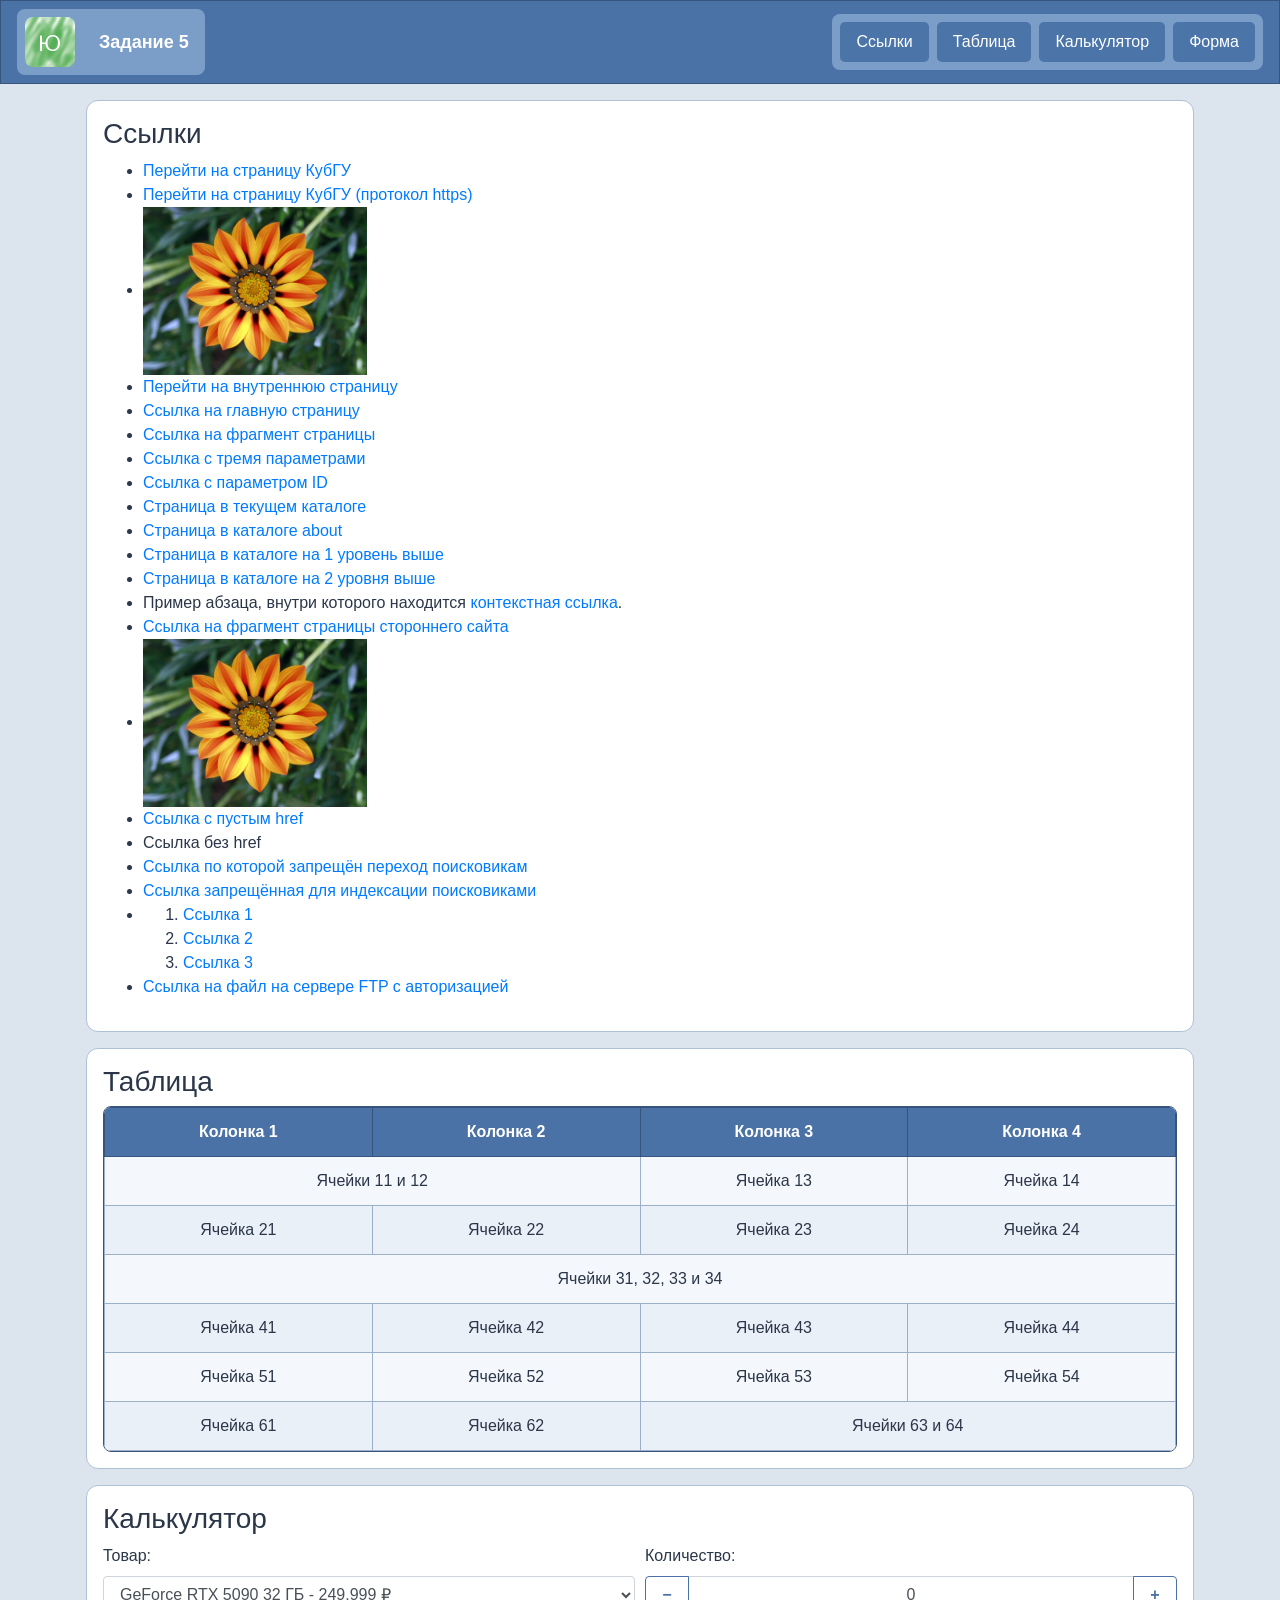
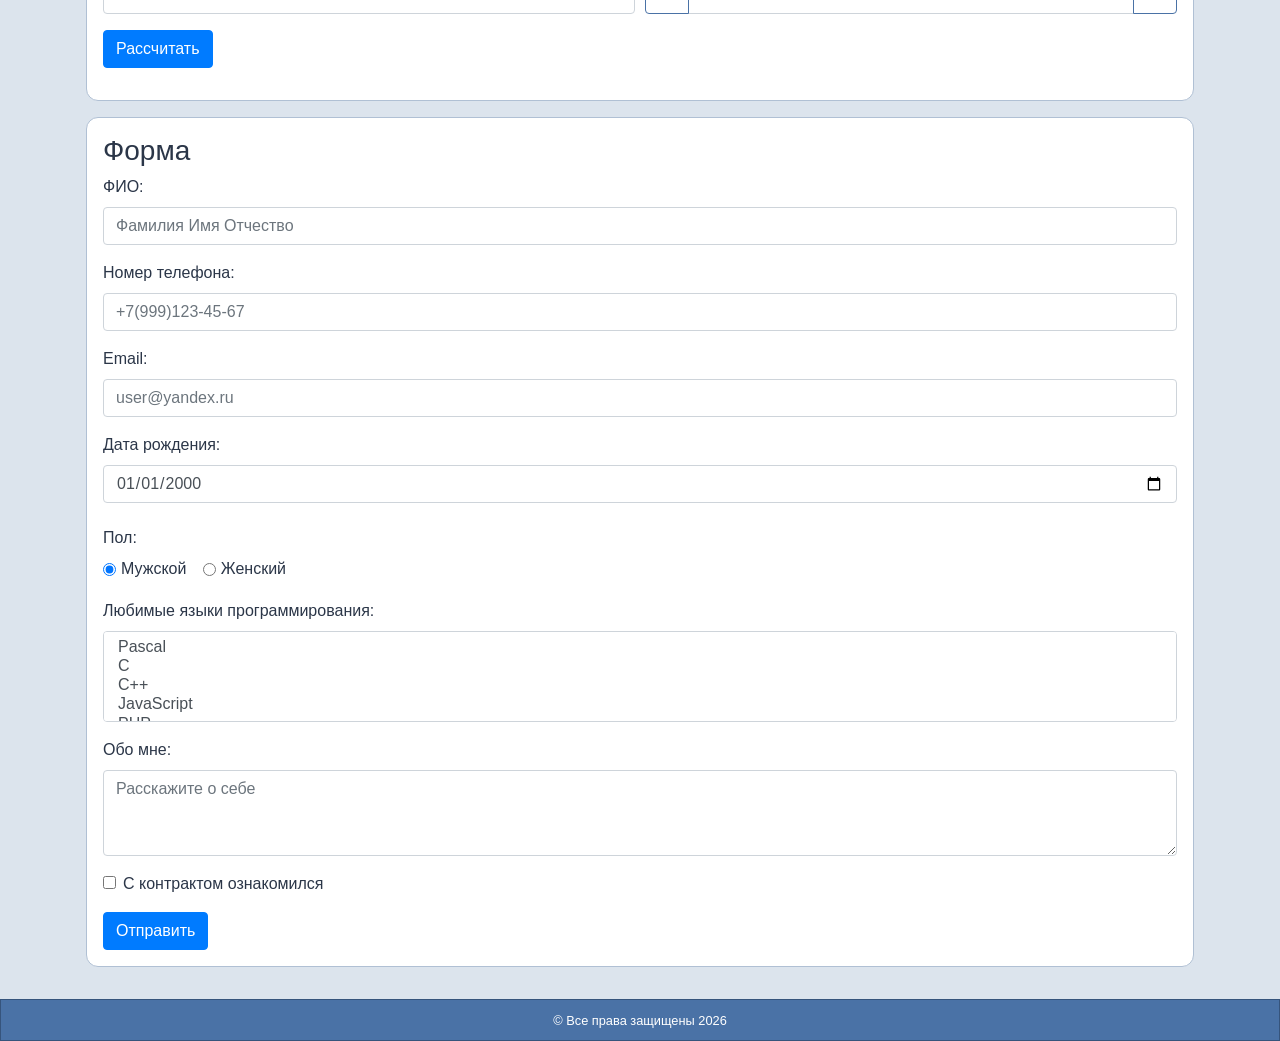
<file: l1/l2/index5.html>
<!DOCTYPE html>

<html lang="ru">

<head>
    <title>Задание 5 - JavaScript</title>

    <meta charset="UTF-8">
    <meta name="viewport" content="width=device-width, initial-scale=1">

    <link rel="stylesheet" href="https://stackpath.bootstrapcdn.com/bootstrap/4.3.1/css/bootstrap.min.css">
    <link rel="stylesheet" href="/style5.css">
    <script src="/calc1.js" defer></script>
</head>

<body class="d-flex flex-column min-vh-100">

    <header id="header" class="p-2 px-md-3">
        <div class="row align-items-center justify-content-md-between no-gutters">
            <div id="header-branding" class="col-12 col-md-auto d-flex align-items-center justify-content-center p-2 p-md-2 mb-2 mb-md-0">
                <img id="header-logo" class="mr-3" src="/logo.png" alt="Логотип" width="50" height="50">
                <span id="header-text" class="mx-2">Задание 5</span>
            </div>

            <nav id="header-menu" class="col-12 col-md-auto nav flex-column flex-md-row p-2 p-md-2">
                <a href="#links" class="header-link nav-link text-center mb-2 mb-md-0 mr-md-2">Ссылки</a>
                <a href="#table" class="header-link nav-link text-center mb-2 mb-md-0 mr-md-2">Таблица</a>
                <a href="#calc" class="header-link nav-link text-center mb-2 mb-md-0 mr-md-2">Калькулятор</a>
                <a href="#form" class="header-link nav-link text-center">Форма</a>
            </nav>
        </div>
    </header>

    <main class="container flex-grow-1 p-2 p-md-3">
        <div class="row">

            <section id="links" class="col-12 order-2 order-md-1">
                <div class="panel p-3 mb-3">
                    <h2 class="h3">Ссылки</h2>
                    <ul>
                        <li><a href="http://kubsu.ru">Перейти на страницу КубГУ</a></li>
                        <li><a href="https://kubsu.ru">Перейти на страницу КубГУ (протокол https)</a></li>
                        <li><a href="https://kubsu.ru"><img src="/image.jpg" class="img-fluid" alt="Описание картинки" width="224" height="168"></a></li>
                        <li><a href="in/page.html">Перейти на внутреннюю страницу</a></li>
                        <li><a href="/">Ссылка на главную страницу</a></li>
                        <li><a href="#button-submit">Ссылка на фрагмент страницы</a></li>
                        <li><a href="https://www.kubsu.ru/ru/search/content?keys=направления&amp;param1=value&amp;param2=value">Ссылка с тремя параметрами</a></li>
                        <li><a href="https://kubsu.ru?id=404">Ссылка с параметром ID</a></li>
                        <li><a href="./page.html">Страница в текущем каталоге</a></li>
                        <li><a href="/about/contacts.html">Страница в каталоге about</a></li>
                        <li><a href="../page.html">Страница в каталоге на 1 уровень выше</a></li>
                        <li><a href="../../page.html">Страница в каталоге на 2 уровня выше</a></li>
                        <li>Пример абзаца, внутри которого находится <a href="https://kubsu.ru">контекстная ссылка</a>.</li>
                        <li><a href="https://kubsu.ru/index.php#region-footer-second">Ссылка на фрагмент страницы стороннего сайта</a></li>
                        <li>
                            <img src="/image.jpg" class="img-fluid" alt="Описание картинки" width="224" height="168" usemap="#image-map">
                            <map name="image-map">
                                <area shape="rect" coords="10,10,100,100" href="https://kubsu.ru" alt="Прямоугольная область">
                                <area shape="circle" coords="200,75,40" href="https://kubsu.ru/index.php" alt="Круглая область">
                            </map>
                        </li>
                        <li><a href="">Ссылка с пустым href</a></li>
                        <li><a>Ссылка без href</a></li>
                        <li><a href="https://kubsu.ru" rel="nofollow">Ссылка по которой запрещён переход поисковикам</a></li>
                        <li><a href="https://kubsu.ru" rel="noindex">Ссылка запрещённая для индексации поисковиками</a></li>
                        <li>
                            <ol>
                                <li><a href="https://kubsu.com" title="Подпись 1">Ссылка 1</a></li>
                                <li><a href="https://kubsu.com" title="Подпись 2">Ссылка 2</a></li>
                                <li><a href="https://kubsu.com" title="Подпись 3">Ссылка 3</a></li>
                            </ol>
                        </li>
                        <li><a href="ftp://user:password@server.ru/file.zip">Ссылка на файл на сервере FTP с авторизацией</a></li>
                    </ul>
                </div>
            </section>

            <section id="table" class="col-12 order-1 order-md-2">
                <div class="panel p-3 mb-3">
                    <h2 class="h3">Таблица</h2>
                    <div class="table-responsive table-wrapper">
                        <table class="table table-bordered text-center mb-0">
                            <tbody>
                                <tr>
                                    <th>Колонка 1</th>
                                    <th>Колонка 2</th>
                                    <th>Колонка 3</th>
                                    <th>Колонка 4</th>
                                </tr>
                                <tr>
                                    <td colspan="2">Ячейки 11 и 12</td>
                                    <td>Ячейка 13</td>
                                    <td>Ячейка 14</td>
                                </tr>
                                <tr>
                                    <td>Ячейка 21</td>
                                    <td>Ячейка 22</td>
                                    <td>Ячейка 23</td>
                                    <td>Ячейка 24</td>
                                </tr>
                                <tr>
                                    <td colspan="4">Ячейки 31, 32, 33 и 34</td>
                                </tr>
                                <tr>
                                    <td>Ячейка 41</td>
                                    <td>Ячейка 42</td>
                                    <td>Ячейка 43</td>
                                    <td>Ячейка 44</td>
                                </tr>
                                <tr>
                                    <td>Ячейка 51</td>
                                    <td>Ячейка 52</td>
                                    <td>Ячейка 53</td>
                                    <td>Ячейка 54</td>
                                </tr>
                                <tr>
                                    <td>Ячейка 61</td>
                                    <td>Ячейка 62</td>
                                    <td colspan="2">Ячейки 63 и 64</td>
                                </tr>
                            </tbody>
                        </table>
                    </div>
                </div>
            </section>

            <section id="calc" class="col-12 order-3">
                <div class="panel p-3 mb-3">
                    <h2 class="h3">Калькулятор  </h2>
                    <form id="calc-form">
                        <div class="form-row">
                            <div class="form-group col-12 col-md-6">
                                <label for="calc-product">Товар:</label>
                                <select id="calc-product" class="form-control" name="calc-product">
                                    <option value="249999">GeForce RTX 5090 32 ГБ - 249.999 ₽</option>
                                    <option value="149999">GeForce RTX 5080 16 ГБ - 149.999 ₽</option>
                                    <option value="129499">GeForce RTX 5070 Ti 16 ГБ - 129.499 ₽</option>
                                    <option value="119000">Radeon RX 9070 XT 16 ГБ - 119.000 ₽</option>
                                </select>
                            </div>
                            <div class="form-group col-12 col-md-6">
                                <label for="calc-quantity">Количество:</label>
                                <div class="input-group">
                                    <div class="input-group-prepend">
                                        <button id="calc-minus" class="btn btn-outline-primary calc-step" type="button" aria-label="Уменьшить количество">&minus;</button>
                                    </div>
                                    <input id="calc-quantity" class="form-control text-center" name="calc-quantity" type="text" inputmode="numeric" maxlength="9" value="0" autocomplete="off">
                                    <div class="input-group-append">
                                        <button id="calc-plus" class="btn btn-outline-primary calc-step" type="button" aria-label="Увеличить количество">+</button>
                                    </div>
                                </div>
                            </div>
                        </div>
                        <button id="calc-button" class="btn btn-primary" type="button">Рассчитать</button>
                        <p id="calc-result" class="h5 mt-3 mb-0" aria-live="polite"></p>
                    </form>
                </div>
            </section>

            <section id="form" class="col-12 order-4">
                <div class="panel p-3 mb-3">
                    <h2 class="h3">Форма</h2>
                    <form>
                        <div class="form-group">
                            <label for="field-fio">ФИО:</label>
                            <input id="field-fio" class="form-control" name="field-fio" placeholder="Фамилия Имя Отчество" pattern="^[A-Za-zА-Яа-яЁё]+(\s+[A-Za-zА-Яа-яЁё]+)+$" type="text" required>
                        </div>

                        <div class="form-group">
                            <label for="field-phone">Номер телефона:</label>
                            <input id="field-phone" class="form-control" name="field-phone" placeholder="+7(999)123-45-67" type="tel" pattern="^\+7\d{10}$" required>
                        </div>

                        <div class="form-group">
                            <label for="field-email">Email:</label>
                            <input id="field-email" class="form-control" name="field-email" placeholder="user@yandex.ru" type="email" pattern="^[a-zA-Z0-9._%+-]+@[a-zA-Z0-9.-]+\.[a-zA-Z]{2,}$" required>
                        </div>

                        <div class="form-group">
                            <label for="field-date">Дата рождения:</label>
                            <input id="field-date" class="form-control" name="field-date" value="2000-01-01" type="date" required>
                        </div>

                        <fieldset class="form-group">
                            <legend class="col-form-label">Пол:</legend>
                            <div class="form-check form-check-inline">
                                <input id="gender-m" class="form-check-input" name="field-gender" type="radio" value="male" checked>
                                <label class="form-check-label" for="gender-m">Мужской</label>
                            </div>
                            <div class="form-check form-check-inline">
                                <input id="gender-f" class="form-check-input" name="field-gender" type="radio" value="female">
                                <label class="form-check-label" for="gender-f">Женский</label>
                            </div>
                        </fieldset>

                        <div class="form-group">
                            <label for="field-language">Любимые языки программирования:</label>
                            <select id="field-language" class="form-control" name="field-language" multiple>
                                <option value="Pascal">Pascal</option>
                                <option value="C">C</option>
                                <option value="C++">C++</option>
                                <option value="JavaScript">JavaScript</option>
                                <option value="PHP">PHP</option>
                                <option value="Python">Python</option>
                                <option value="Java">Java</option>
                                <option value="Haskel">Haskel</option>
                                <option value="Clojure">Clojure</option>
                                <option value="Prolog">Prolog</option>
                                <option value="Scala">Scala</option>
                            </select>
                        </div>

                        <div class="form-group">
                            <label for="field-about">Обо мне:</label>
                            <textarea id="field-about" class="form-control" name="field-about" rows="3" placeholder="Расскажите о себе"></textarea>
                        </div>

                        <div class="form-group form-check">
                            <input id="field-contract" class="form-check-input" name="field-contract" type="checkbox">
                            <label class="form-check-label" for="field-contract">С контрактом ознакомился</label>
                        </div>

                        <input id="button-submit" class="btn btn-primary" type="submit" value="Отправить">
                    </form>
                </div>
            </section>

        </div>
    </main>

    <footer id="footer" class="p-2 text-center">
        <small>&copy; Все права защищены 2026</small>
    </footer>

</body>

</html>
</file>
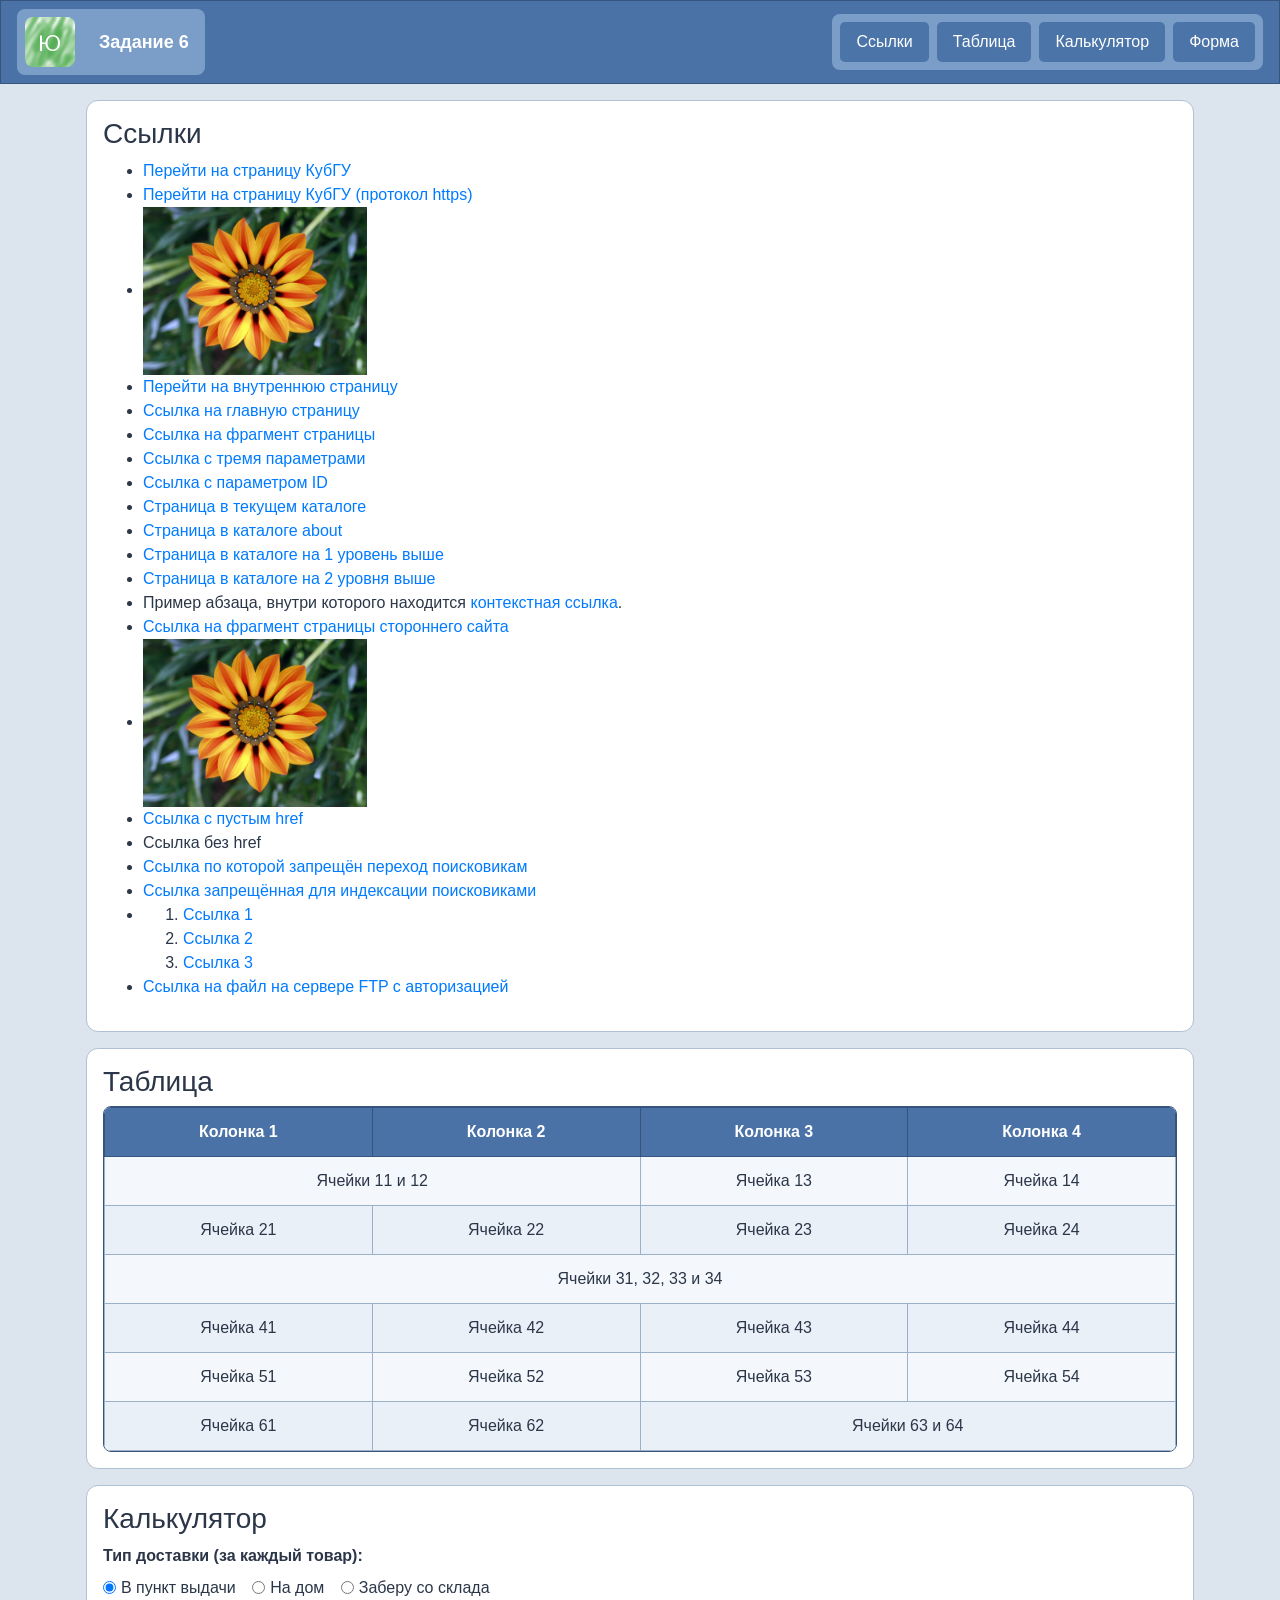
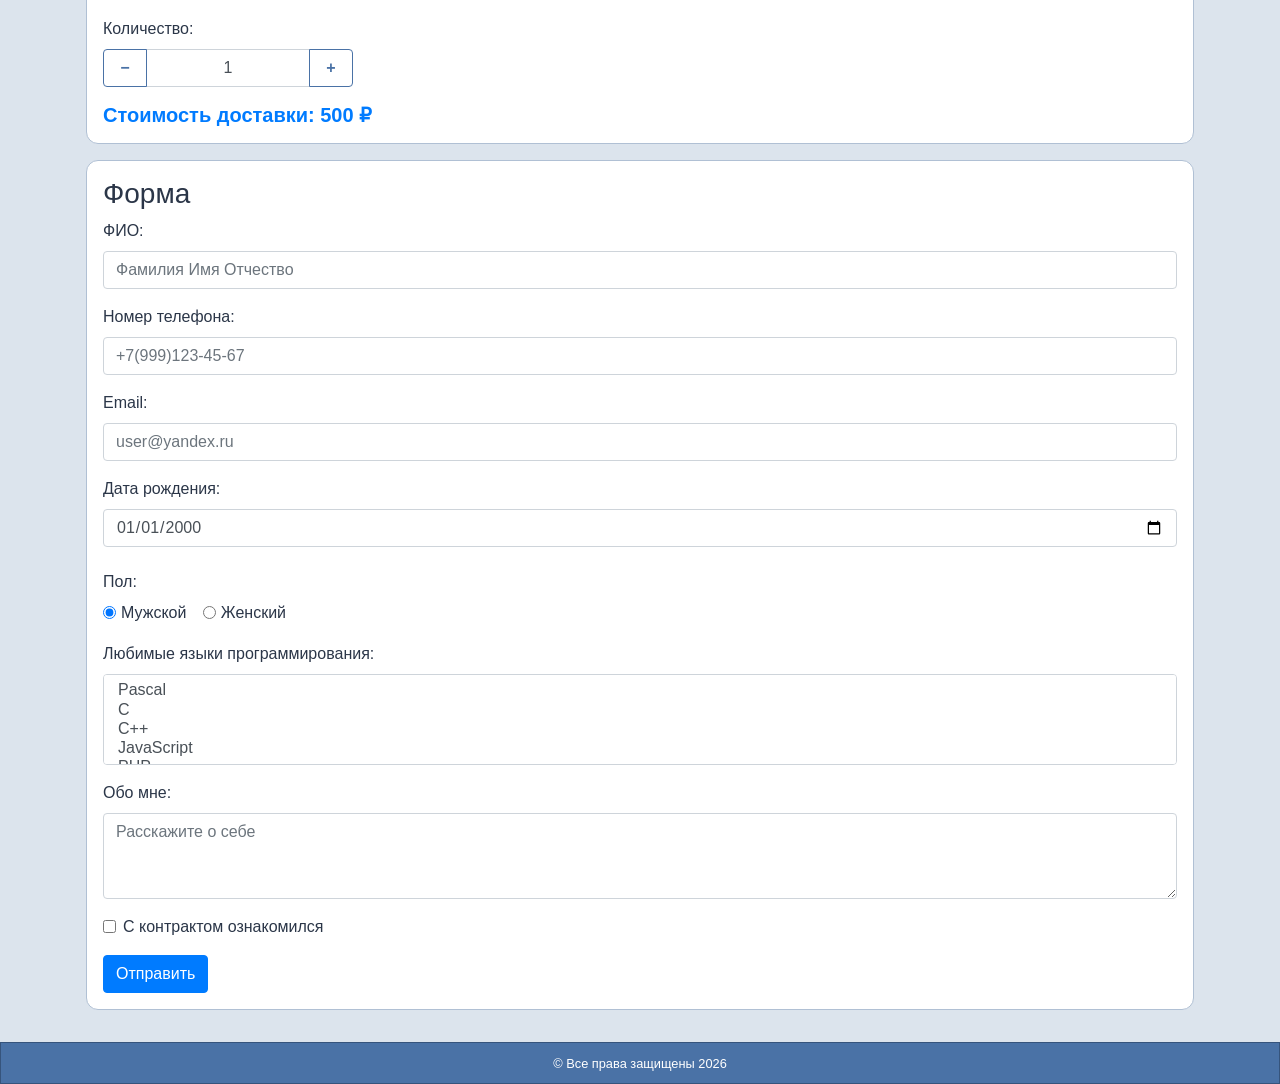
<file: l1/l2/index6.html>
<!DOCTYPE html>

<html lang="ru">

<head>
    <title>Задание 6 - JavaScript</title>
    <meta charset="UTF-8">
    <meta name="viewport" content="width=device-width, initial-scale=1">
    <link rel="stylesheet" href="https://stackpath.bootstrapcdn.com/bootstrap/4.3.1/css/bootstrap.min.css">
    <link rel="stylesheet" href="/style6.css">
    <script src="/calc2.js" defer></script>
</head>

<body class="d-flex flex-column min-vh-100">

    <header id="header" class="p-2 px-md-3">
        <div class="row align-items-center justify-content-md-between no-gutters">
            <div id="header-branding" class="col-12 col-md-auto d-flex align-items-center justify-content-center p-2 p-md-2 mb-2 mb-md-0">
                <img id="header-logo" class="mr-3" src="/logo.png" alt="Логотип" width="50" height="50">
                <span id="header-text" class="mx-2">Задание 6</span>
            </div>
            <nav id="header-menu" class="col-12 col-md-auto nav flex-column flex-md-row p-2 p-md-2">
                <a href="#links" class="header-link nav-link text-center mb-2 mb-md-0 mr-md-2">Ссылки</a>
                <a href="#table" class="header-link nav-link text-center mb-2 mb-md-0 mr-md-2">Таблица</a>
                <a href="#calc" class="header-link nav-link text-center mb-2 mb-md-0 mr-md-2">Калькулятор</a>
                <a href="#form" class="header-link nav-link text-center">Форма</a>
            </nav>
        </div>
    </header>

    <main class="container flex-grow-1 p-2 p-md-3">
        <div class="row">

            <section id="links" class="col-12 order-2 order-md-1">
                <div class="panel p-3 mb-3">
                    <h2 class="h3">Ссылки</h2>
                    <ul>
                        <li><a href="http://kubsu.ru">Перейти на страницу КубГУ</a></li>
                        <li><a href="https://kubsu.ru">Перейти на страницу КубГУ (протокол https)</a></li>
                        <li><a href="https://kubsu.ru"><img src="/image.jpg" class="img-fluid" alt="Описание картинки" width="224" height="168"></a></li>
                        <li><a href="in/page.html">Перейти на внутреннюю страницу</a></li>
                        <li><a href="/">Ссылка на главную страницу</a></li>
                        <li><a href="#button-submit">Ссылка на фрагмент страницы</a></li>
                        <li><a href="https://www.kubsu.ru/ru/search/content?keys=направления&amp;param1=value&amp;param2=value">Ссылка с тремя параметрами</a></li>
                        <li><a href="https://kubsu.ru?id=404">Ссылка с параметром ID</a></li>
                        <li><a href="./page.html">Страница в текущем каталоге</a></li>
                        <li><a href="/about/contacts.html">Страница в каталоге about</a></li>
                        <li><a href="../page.html">Страница в каталоге на 1 уровень выше</a></li>
                        <li><a href="../../page.html">Страница в каталоге на 2 уровня выше</a></li>
                        <li>Пример абзаца, внутри которого находится <a href="https://kubsu.ru">контекстная ссылка</a>.</li>
                        <li><a href="https://kubsu.ru/index.php#region-footer-second">Ссылка на фрагмент страницы стороннего сайта</a></li>
                        <li>
                            <img src="/image.jpg" class="img-fluid" alt="Описание картинки" width="224" height="168" usemap="#image-map">
                            <map name="image-map">
                                <area shape="rect" coords="10,10,100,100" href="https://kubsu.ru" alt="Прямоугольная область">
                                <area shape="circle" coords="200,75,40" href="https://kubsu.ru/index.php" alt="Круглая область">
                            </map>
                        </li>
                        <li><a href="">Ссылка с пустым href</a></li>
                        <li><a>Ссылка без href</a></li>
                        <li><a href="https://kubsu.ru" rel="nofollow">Ссылка по которой запрещён переход поисковикам</a></li>
                        <li><a href="https://kubsu.ru" rel="noindex">Ссылка запрещённая для индексации поисковиками</a></li>
                        <li>
                            <ol>
                                <li><a href="https://kubsu.com" title="Подпись 1">Ссылка 1</a></li>
                                <li><a href="https://kubsu.com" title="Подпись 2">Ссылка 2</a></li>
                                <li><a href="https://kubsu.com" title="Подпись 3">Ссылка 3</a></li>
                            </ol>
                        </li>
                        <li><a href="ftp://user:password@server.ru/file.zip">Ссылка на файл на сервере FTP с авторизацией</a></li>
                    </ul>
                </div>
            </section>

            <section id="table" class="col-12 order-1 order-md-2">
                <div class="panel p-3 mb-3">
                    <h2 class="h3">Таблица</h2>
                    <div class="table-responsive table-wrapper">
                        <table class="table table-bordered text-center mb-0">
                            <tbody>
                                <tr>
                                    <th>Колонка 1</th>
                                    <th>Колонка 2</th>
                                    <th>Колонка 3</th>
                                    <th>Колонка 4</th>
                                </tr>
                                <tr>
                                    <td colspan="2">Ячейки 11 и 12</td>
                                    <td>Ячейка 13</td>
                                    <td>Ячейка 14</td>
                                </tr>
                                <tr>
                                    <td>Ячейка 21</td>
                                    <td>Ячейка 22</td>
                                    <td>Ячейка 23</td>
                                    <td>Ячейка 24</td>
                                </tr>
                                <tr>
                                    <td colspan="4">Ячейки 31, 32, 33 и 34</td>
                                </tr>
                                <tr>
                                    <td>Ячейка 41</td>
                                    <td>Ячейка 42</td>
                                    <td>Ячейка 43</td>
                                    <td>Ячейка 44</td>
                                </tr>
                                <tr>
                                    <td>Ячейка 51</td>
                                    <td>Ячейка 52</td>
                                    <td>Ячейка 53</td>
                                    <td>Ячейка 54</td>
                                </tr>
                                <tr>
                                    <td>Ячейка 61</td>
                                    <td>Ячейка 62</td>
                                    <td colspan="2">Ячейки 63 и 64</td>
                                </tr>
                            </tbody>
                        </table>
                    </div>
                </div>
            </section>

            <section id="calc" class="col-12 order-3">
                <div class="panel p-3 mb-3">
                    <h2 class="h3">Калькулятор</h2>
                    <form id="calc-form">

                        <div class="form-group">
                            <label class="d-block font-weight-bold">Тип доставки (за каждый товар):</label>
                            <div class="form-check form-check-inline">
                                <input class="form-check-input" type="radio" name="calc-type" id="type-1" value="1" checked>
                                <label class="form-check-label" for="type-1">В пункт выдачи</label>
                            </div>
                            <div class="form-check form-check-inline">
                                <input class="form-check-input" type="radio" name="calc-type" id="type-2" value="2">
                                <label class="form-check-label" for="type-2">На дом</label>
                            </div>
                            <div class="form-check form-check-inline">
                                <input class="form-check-input" type="radio" name="calc-type" id="type-3" value="3">
                                <label class="form-check-label" for="type-3">Заберу со склада</label>
                            </div>
                        </div>

                        <div id="calc-property-select-wrap" class="form-group" style="display: none;">
                            <label for="calc-select">Скорость доставки:</label>
                            <select id="calc-select" class="form-control" name="calc-select">
                                <option value="500">Доставка (+500 ₽)</option>
                                <option value="1000">Срочная доставка (+1 000 ₽)</option>
                                <option value="100000">Экстрим доставка (+100 000 ₽)</option>
                            </select>
                        </div>

                        <div id="calc-property-checkbox-wrap" class="form-group form-check" style="display: none;">
                            <input type="checkbox" class="form-check-input" id="calc-checkbox" name="calc-checkbox" value="4000">
                            <label class="form-check-label" for="calc-checkbox">Особая упаковка (+4 000 ₽)</label>
                        </div>

                        <div class="form-group">
                            <label for="calc-quantity">Количество:</label>
                            <div class="input-group" style="max-width: 250px;">
                                <div class="input-group-prepend">
                                    <button id="calc-minus" class="btn btn-outline-primary calc-step" type="button" aria-label="Уменьшить количество">&minus;</button>
                                </div>
                                <input id="calc-quantity" class="form-control text-center" name="calc-quantity" type="text" inputmode="numeric" maxlength="9" value="1" autocomplete="off">
                                <div class="input-group-append">
                                    <button id="calc-plus" class="btn btn-outline-primary calc-step" type="button" aria-label="Увеличить количество">+</button>
                                </div>
                            </div>
                        </div>

                        <p id="calc-result" class="h5 mt-3 mb-0 font-weight-bold text-primary" aria-live="polite"></p>
                    
                    </form>
                </div>
            </section>

            <section id="form" class="col-12 order-4">
                <div class="panel p-3 mb-3">
                    <h2 class="h3">Форма</h2>
                    <form>
                        <div class="form-group">
                            <label for="field-fio">ФИО:</label>
                            <input id="field-fio" class="form-control" name="field-fio" placeholder="Фамилия Имя Отчество" pattern="^[A-Za-zА-Яа-яЁё]+(\s+[A-Za-zА-Яа-яЁё]+)+$" type="text" required>
                        </div>
                        <div class="form-group">
                            <label for="field-phone">Номер телефона:</label>
                            <input id="field-phone" class="form-control" name="field-phone" placeholder="+7(999)123-45-67" type="tel" pattern="^\+7\d{10}$" required>
                        </div>
                        <div class="form-group">
                            <label for="field-email">Email:</label>
                            <input id="field-email" class="form-control" name="field-email" placeholder="user@yandex.ru" type="email" pattern="^[a-zA-Z0-9._%+-]+@[a-zA-Z0-9.-]+\.[a-zA-Z]{2,}$" required>
                        </div>
                        <div class="form-group">
                            <label for="field-date">Дата рождения:</label>
                            <input id="field-date" class="form-control" name="field-date" value="2000-01-01" type="date" required>
                        </div>
                        <fieldset class="form-group">
                            <legend class="col-form-label">Пол:</legend>
                            <div class="form-check form-check-inline">
                                <input id="gender-m" class="form-check-input" name="field-gender" type="radio" value="male" checked>
                                <label class="form-check-label" for="gender-m">Мужской</label>
                            </div>
                            <div class="form-check form-check-inline">
                                <input id="gender-f" class="form-check-input" name="field-gender" type="radio" value="female">
                                <label class="form-check-label" for="gender-f">Женский</label>
                            </div>
                        </fieldset>
                        <div class="form-group">
                            <label for="field-language">Любимые языки программирования:</label>
                            <select id="field-language" class="form-control" name="field-language" multiple>
                                <option value="Pascal">Pascal</option>
                                <option value="C">C</option>
                                <option value="C++">C++</option>
                                <option value="JavaScript">JavaScript</option>
                                <option value="PHP">PHP</option>
                                <option value="Python">Python</option>
                                <option value="Java">Java</option>
                                <option value="Haskel">Haskel</option>
                                <option value="Clojure">Clojure</option>
                                <option value="Prolog">Prolog</option>
                                <option value="Scala">Scala</option>
                            </select>
                        </div>
                        <div class="form-group">
                            <label for="field-about">Обо мне:</label>
                            <textarea id="field-about" class="form-control" name="field-about" rows="3" placeholder="Расскажите о себе"></textarea>
                        </div>
                        <div class="form-group form-check">
                            <input id="field-contract" class="form-check-input" name="field-contract" type="checkbox">
                            <label class="form-check-label" for="field-contract">С контрактом ознакомился</label>
                        </div>
                        <input id="button-submit" class="btn btn-primary" type="submit" value="Отправить">
                    </form>
                </div>
            </section>

        </div>
    </main>

    <footer id="footer" class="p-2 text-center">
        <small>&copy; Все права защищены 2026</small>
    </footer>

</body>

</html>
</file>
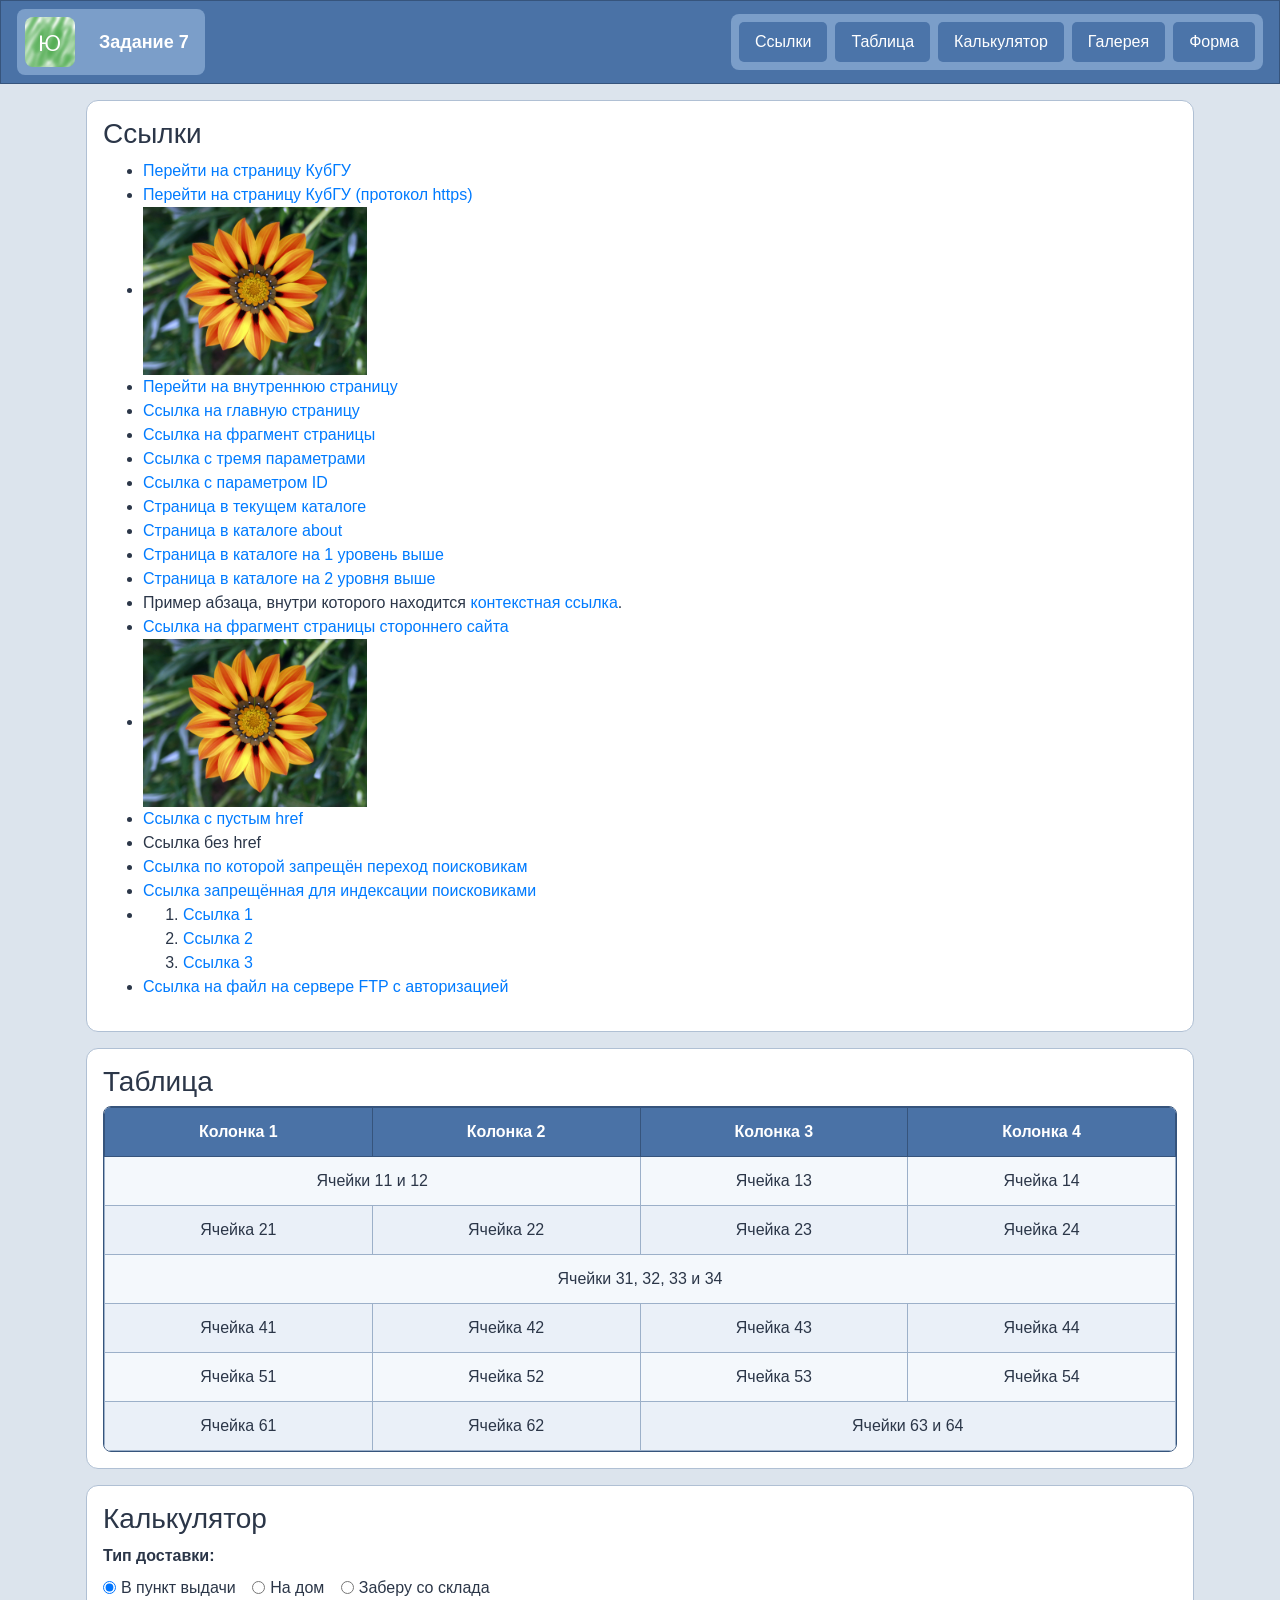
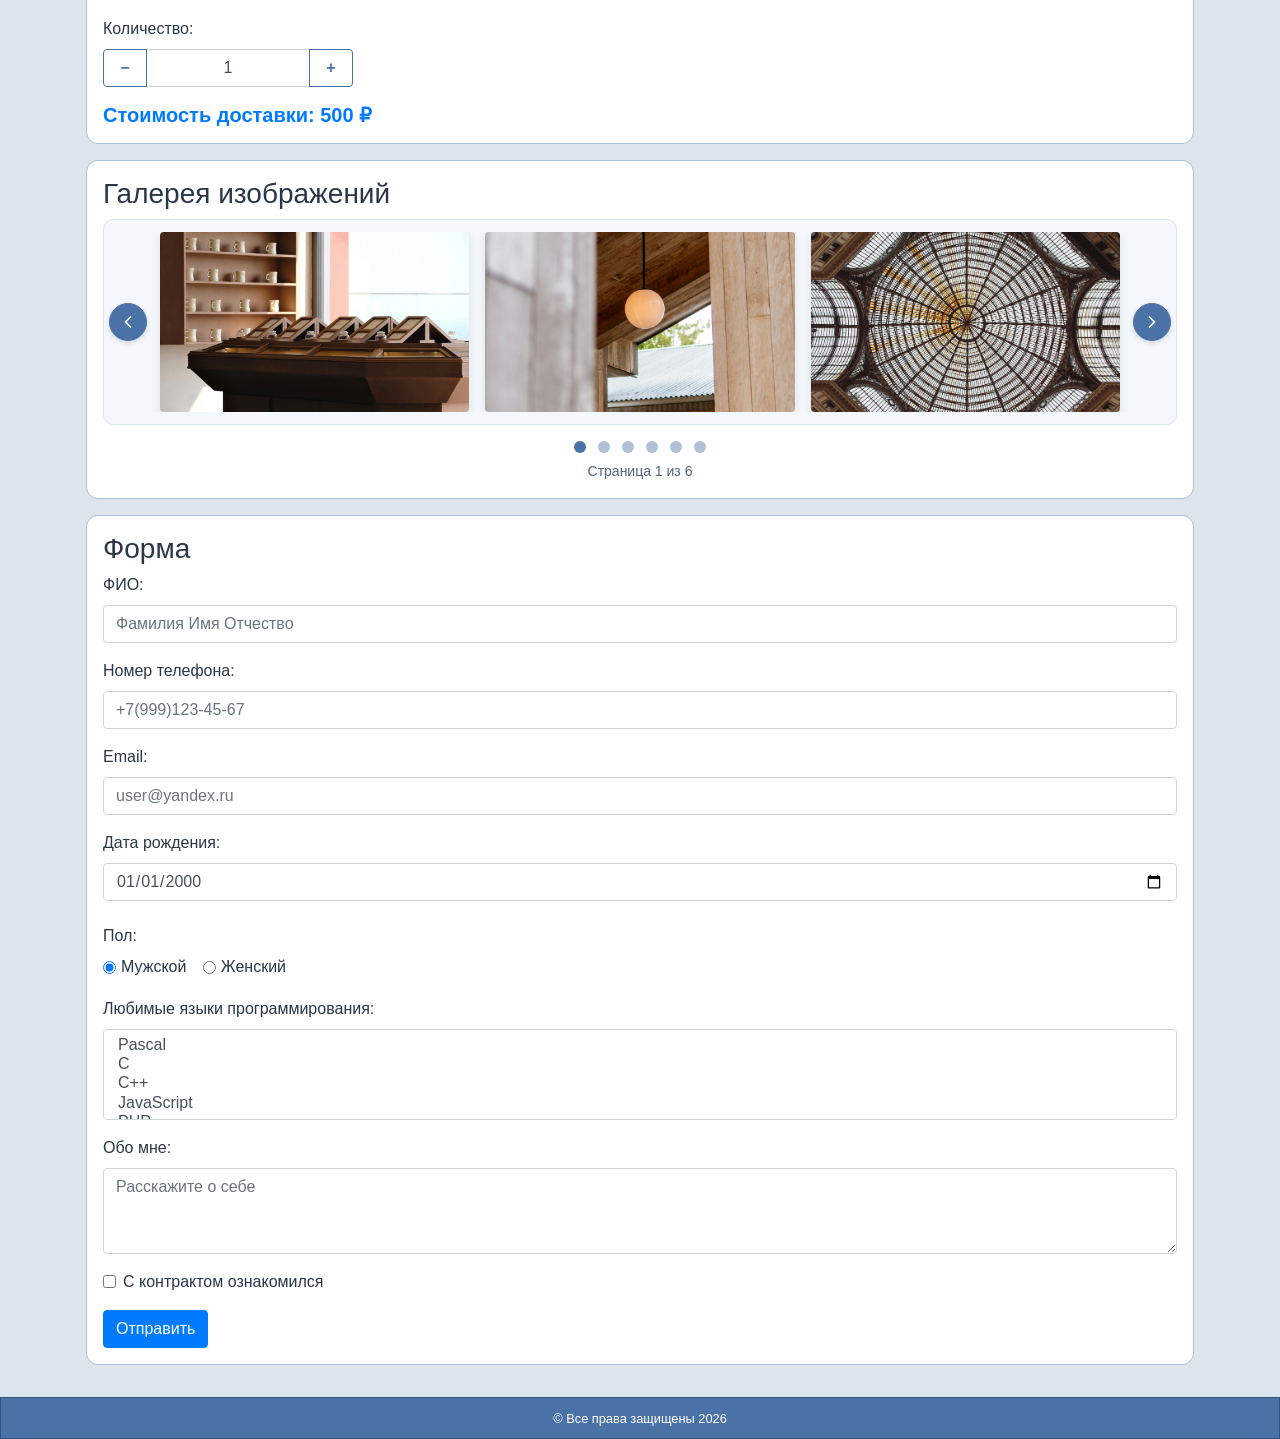
<file: l1/l2/index7.html>
<!DOCTYPE html>

<html lang="ru">

<head>
    <title>Задание 7 - Галерея</title>

    <meta charset="UTF-8">
    <meta name="viewport" content="width=device-width, initial-scale=1">

    <link rel="stylesheet" href="https://stackpath.bootstrapcdn.com/bootstrap/4.3.1/css/bootstrap.min.css">
    <link rel="stylesheet" href="/style7.css">

    <script src="/calc2.js" defer></script>
    <script src="/gallery.js" defer></script>
    <script src="/animations7.js" defer></script>
</head>

<body class="d-flex flex-column min-vh-100">

    <header id="header" class="p-2 px-md-3">
        <div class="row align-items-center justify-content-md-between no-gutters">
            <div id="header-branding" class="col-12 col-md-auto d-flex align-items-center justify-content-center p-2 p-md-2 mb-2 mb-md-0">
                <img id="header-logo" class="mr-3" src="/logo.png" alt="Логотип" width="50" height="50">
                <span id="header-text" class="mx-2">Задание 7</span>
            </div>
            <nav id="header-menu" class="col-12 col-md-auto nav flex-column flex-md-row p-2 p-md-2">
                <a href="#links" class="header-link nav-link text-center mb-2 mb-md-0 mr-md-2">Ссылки</a>
                <a href="#table" class="header-link nav-link text-center mb-2 mb-md-0 mr-md-2">Таблица</a>
                <a href="#calc" class="header-link nav-link text-center mb-2 mb-md-0 mr-md-2">Калькулятор</a>
                <a href="#gallery" class="header-link nav-link text-center mb-2 mb-md-0 mr-md-2">Галерея</a>
                <a href="#form" class="header-link nav-link text-center">Форма</a>
            </nav>
        </div>
    </header>

    <main class="container flex-grow-1 p-2 p-md-3">
        <div class="row">

            <section id="links" class="col-12 order-2 order-md-1">
                <div class="panel p-3 mb-3">
                    <h2 class="h3">Ссылки</h2>
                    <ul>
                        <li><a href="http://kubsu.ru">Перейти на страницу КубГУ</a></li>
                        <li><a href="https://kubsu.ru">Перейти на страницу КубГУ (протокол https)</a></li>
                        <li><a href="https://kubsu.ru"><img src="/image.jpg" class="img-fluid" alt="Описание картинки" width="224" height="168"></a></li>
                        <li><a href="in/page.html">Перейти на внутреннюю страницу</a></li>
                        <li><a href="/">Ссылка на главную страницу</a></li>
                        <li><a href="#button-submit">Ссылка на фрагмент страницы</a></li>
                        <li><a href="https://www.kubsu.ru/ru/search/content?keys=направления&amp;param1=value&amp;param2=value">Ссылка с тремя параметрами</a></li>
                        <li><a href="https://kubsu.ru?id=404">Ссылка с параметром ID</a></li>
                        <li><a href="./page.html">Страница в текущем каталоге</a></li>
                        <li><a href="/about/contacts.html">Страница в каталоге about</a></li>
                        <li><a href="../page.html">Страница в каталоге на 1 уровень выше</a></li>
                        <li><a href="../../page.html">Страница в каталоге на 2 уровня выше</a></li>
                        <li>Пример абзаца, внутри которого находится <a href="https://kubsu.ru">контекстная ссылка</a>.</li>
                        <li><a href="https://kubsu.ru/index.php#region-footer-second">Ссылка на фрагмент страницы стороннего сайта</a></li>
                        <li>
                            <img src="/image.jpg" class="img-fluid" alt="Описание картинки" width="224" height="168" usemap="#image-map">
                            <map name="image-map">
                                <area shape="rect" coords="10,10,100,100" href="https://kubsu.ru" alt="Прямоугольная область">
                                <area shape="circle" coords="200,75,40" href="https://kubsu.ru/index.php" alt="Круглая область">
                            </map>
                        </li>
                        <li><a href="">Ссылка с пустым href</a></li>
                        <li><a>Ссылка без href</a></li>
                        <li><a href="https://kubsu.ru" rel="nofollow">Ссылка по которой запрещён переход поисковикам</a></li>
                        <li><a href="https://kubsu.ru" rel="noindex">Ссылка запрещённая для индексации поисковиками</a></li>
                        <li>
                            <ol>
                                <li><a href="https://kubsu.com" title="Подпись 1">Ссылка 1</a></li>
                                <li><a href="https://kubsu.com" title="Подпись 2">Ссылка 2</a></li>
                                <li><a href="https://kubsu.com" title="Подпись 3">Ссылка 3</a></li>
                            </ol>
                        </li>
                        <li><a href="ftp://user:password@server.ru/file.zip">Ссылка на файл на сервере FTP с авторизацией</a></li>
                    </ul>
                </div>
            </section>

            <section id="table" class="col-12 order-1 order-md-2">
                <div class="panel p-3 mb-3">
                    <h2 class="h3">Таблица</h2>
                    <div class="table-responsive table-wrapper">
                        <table class="table table-bordered text-center mb-0">
                            <tbody>
                                <tr>
                                    <th>Колонка 1</th>
                                    <th>Колонка 2</th>
                                    <th>Колонка 3</th>
                                    <th>Колонка 4</th>
                                </tr>
                                <tr>
                                    <td colspan="2">Ячейки 11 и 12</td>
                                    <td>Ячейка 13</td>
                                    <td>Ячейка 14</td>
                                </tr>
                                <tr>
                                    <td>Ячейка 21</td>
                                    <td>Ячейка 22</td>
                                    <td>Ячейка 23</td>
                                    <td>Ячейка 24</td>
                                </tr>
                                <tr>
                                    <td colspan="4">Ячейки 31, 32, 33 и 34</td>
                                </tr>
                                <tr>
                                    <td>Ячейка 41</td>
                                    <td>Ячейка 42</td>
                                    <td>Ячейка 43</td>
                                    <td>Ячейка 44</td>
                                </tr>
                                <tr>
                                    <td>Ячейка 51</td>
                                    <td>Ячейка 52</td>
                                    <td>Ячейка 53</td>
                                    <td>Ячейка 54</td>
                                </tr>
                                <tr>
                                    <td>Ячейка 61</td>
                                    <td>Ячейка 62</td>
                                    <td colspan="2">Ячейки 63 и 64</td>
                                </tr>
                            </tbody>
                        </table>
                    </div>
                </div>
            </section>

            <section id="calc" class="col-12 order-3">
                <div class="panel p-3 mb-3">
                    <h2 class="h3">Калькулятор</h2>
                    <form id="calc-form">

                        <div class="form-group">
                            <label class="d-block font-weight-bold">Тип доставки:</label>
                            <div class="form-check form-check-inline">
                                <input class="form-check-input" type="radio" name="calc-type" id="type-1" value="1" checked>
                                <label class="form-check-label" for="type-1">В пункт выдачи</label>
                            </div>
                            <div class="form-check form-check-inline">
                                <input class="form-check-input" type="radio" name="calc-type" id="type-2" value="2">
                                <label class="form-check-label" for="type-2">На дом</label>
                            </div>
                            <div class="form-check form-check-inline">
                                <input class="form-check-input" type="radio" name="calc-type" id="type-3" value="3">
                                <label class="form-check-label" for="type-3">Заберу со склада</label>
                            </div>
                        </div>

                        <div id="calc-property-select-wrap" class="form-group" style="display: none;">
                            <label for="calc-select">Опция услуги:</label>
                            <select id="calc-select" class="form-control" name="calc-select">
                                <option value="500">Доставка (+500 ₽)</option>
                                <option value="1000">Срочная доставка (+1 000 ₽)</option>
                                <option value="100000">Экстрим доставка (+100 000 ₽)</option>
                            </select>
                        </div>

                        <div id="calc-property-checkbox-wrap" class="form-group form-check" style="display: none;">
                            <input type="checkbox" class="form-check-input" id="calc-checkbox" name="calc-checkbox" value="4000">
                            <label class="form-check-label" for="calc-checkbox">Дополнительное свойство (+4 000 ₽)</label>
                        </div>

                        <div class="form-group">
                            <label for="calc-quantity">Количество:</label>
                            <div class="input-group" style="max-width: 250px;">
                                <div class="input-group-prepend">
                                    <button id="calc-minus" class="btn btn-outline-primary calc-step" type="button" aria-label="Уменьшить количество">&minus;</button>
                                </div>
                                <input id="calc-quantity" class="form-control text-center" name="calc-quantity" type="text" inputmode="numeric" maxlength="9" value="1" autocomplete="off">
                                <div class="input-group-append">
                                    <button id="calc-plus" class="btn btn-outline-primary calc-step" type="button" aria-label="Увеличить количество">+</button>
                                </div>
                            </div>
                        </div>

                        <p id="calc-result" class="h5 mt-3 mb-0 font-weight-bold text-primary" aria-live="polite"></p>
                    
                    </form>
                </div>
            </section>

            <section id="gallery" class="col-12 order-3">
                <div class="panel p-3 mb-3">
                    <h2 class="h3">Галерея изображений</h2>
                    <div class="gallery-container position-relative overflow-hidden">
                        
                        <button id="gallery-prev" class="btn btn-primary gallery-arrow gallery-prev" type="button" aria-label="Предыдущие изображения">
                            <svg width="20" height="20" viewBox="0 0 24 24" fill="none" stroke="currentColor" stroke-width="2" stroke-linecap="round" stroke-linejoin="round" aria-hidden="true" focusable="false"><path d="M15 6l-6 6 6 6"></path></svg>
                        </button>
                        
                        <div class="gallery-track-wrap overflow-hidden">
                            <div id="gallery-track" class="gallery-track d-flex">
                                <div class="gallery-slide"><img src="/assets/images/img1.jpg" class="img-fluid rounded" alt="Картинка 1" width="300" height="200"></div>
                                <div class="gallery-slide"><img src="/assets/images/img2.jpg" class="img-fluid rounded" alt="Картинка 2" width="300" height="200"></div>
                                <div class="gallery-slide"><img src="/assets/images/img3.jpg" class="img-fluid rounded" alt="Картинка 3" width="300" height="200"></div>
                                <div class="gallery-slide"><img src="/assets/images/img4.jpg" class="img-fluid rounded" alt="Картинка 4" width="300" height="200"></div>
                                <div class="gallery-slide"><img src="/assets/images/img5.jpg" class="img-fluid rounded" alt="Картинка 5" width="300" height="200"></div>
                                <div class="gallery-slide"><img src="/assets/images/img6.jpg" class="img-fluid rounded" alt="Картинка 6" width="300" height="200"></div>
                                <div class="gallery-slide"><img src="/assets/images/img7.jpg" class="img-fluid rounded" alt="Картинка 7" width="300" height="200"></div>
                                <div class="gallery-slide"><img src="/assets/images/img8.jpg" class="img-fluid rounded" alt="Картинка 8" width="300" height="200"></div>
                            </div>
                        </div>

                        <button id="gallery-next" class="btn btn-primary gallery-arrow gallery-next" type="button" aria-label="Следующие изображения">
                            <svg width="20" height="20" viewBox="0 0 24 24" fill="none" stroke="currentColor" stroke-width="2" stroke-linecap="round" stroke-linejoin="round" aria-hidden="true" focusable="false"><path d="M9 6l6 6-6 6"></path></svg>
                        </button>
                    
                    </div>

                    <div id="gallery-pager" class="gallery-pager d-flex justify-content-center align-items-center mt-3" role="group" aria-label="Страницы галереи">
                    </div>
                    <p id="gallery-status" class="gallery-status text-center mb-0 mt-2" role="status" aria-live="polite" aria-atomic="true"></p>
                </div>
            </section>

            <section id="form" class="col-12 order-4">
                <div class="panel p-3 mb-3">
                    <h2 class="h3">Форма</h2>
                    <form>
                        <div class="form-group">
                            <label for="field-fio">ФИО:</label>
                            <input id="field-fio" class="form-control" name="field-fio" placeholder="Фамилия Имя Отчество" pattern="^[A-Za-zА-Яа-яЁё]+(\s+[A-Za-zА-Яа-яЁё]+)+$" type="text" required>
                        </div>
                        <div class="form-group">
                            <label for="field-phone">Номер телефона:</label>
                            <input id="field-phone" class="form-control" name="field-phone" placeholder="+7(999)123-45-67" type="tel" pattern="^\+7\d{10}$" required>
                        </div>
                        <div class="form-group">
                            <label for="field-email">Email:</label>
                            <input id="field-email" class="form-control" name="field-email" placeholder="user@yandex.ru" type="email" pattern="^[a-zA-Z0-9._%+-]+@[a-zA-Z0-9.-]+\.[a-zA-Z]{2,}$" required>
                        </div>
                        <div class="form-group">
                            <label for="field-date">Дата рождения:</label>
                            <input id="field-date" class="form-control" name="field-date" value="2000-01-01" type="date" required>
                        </div>
                        <fieldset class="form-group">
                            <legend class="col-form-label">Пол:</legend>
                            <div class="form-check form-check-inline">
                                <input id="gender-m" class="form-check-input" name="field-gender" type="radio" value="male" checked>
                                <label class="form-check-label" for="gender-m">Мужской</label>
                            </div>
                            <div class="form-check form-check-inline">
                                <input id="gender-f" class="form-check-input" name="field-gender" type="radio" value="female">
                                <label class="form-check-label" for="gender-f">Женский</label>
                            </div>
                        </fieldset>
                        <div class="form-group">
                            <label for="field-language">Любимые языки программирования:</label>
                            <select id="field-language" class="form-control" name="field-language" multiple>
                                <option value="Pascal">Pascal</option>
                                <option value="C">C</option>
                                <option value="C++">C++</option>
                                <option value="JavaScript">JavaScript</option>
                                <option value="PHP">PHP</option>
                                <option value="Python">Python</option>
                                <option value="Java">Java</option>
                                <option value="Haskel">Haskel</option>
                                <option value="Clojure">Clojure</option>
                                <option value="Prolog">Prolog</option>
                                <option value="Scala">Scala</option>
                            </select>
                        </div>
                        <div class="form-group">
                            <label for="field-about">Обо мне:</label>
                            <textarea id="field-about" class="form-control" name="field-about" rows="3" placeholder="Расскажите о себе"></textarea>
                        </div>
                        <div class="form-group form-check">
                            <input id="field-contract" class="form-check-input" name="field-contract" type="checkbox">
                            <label class="form-check-label" for="field-contract">С контрактом ознакомился</label>
                        </div>
                        <input id="button-submit" class="btn btn-primary" type="submit" value="Отправить">
                    </form>
                </div>
            </section>

        </div>
    </main>

    <footer id="footer" class="p-2 text-center">
        <small>&copy; Все права защищены 2026</small>
    </footer>

</body>

</html>
</file>
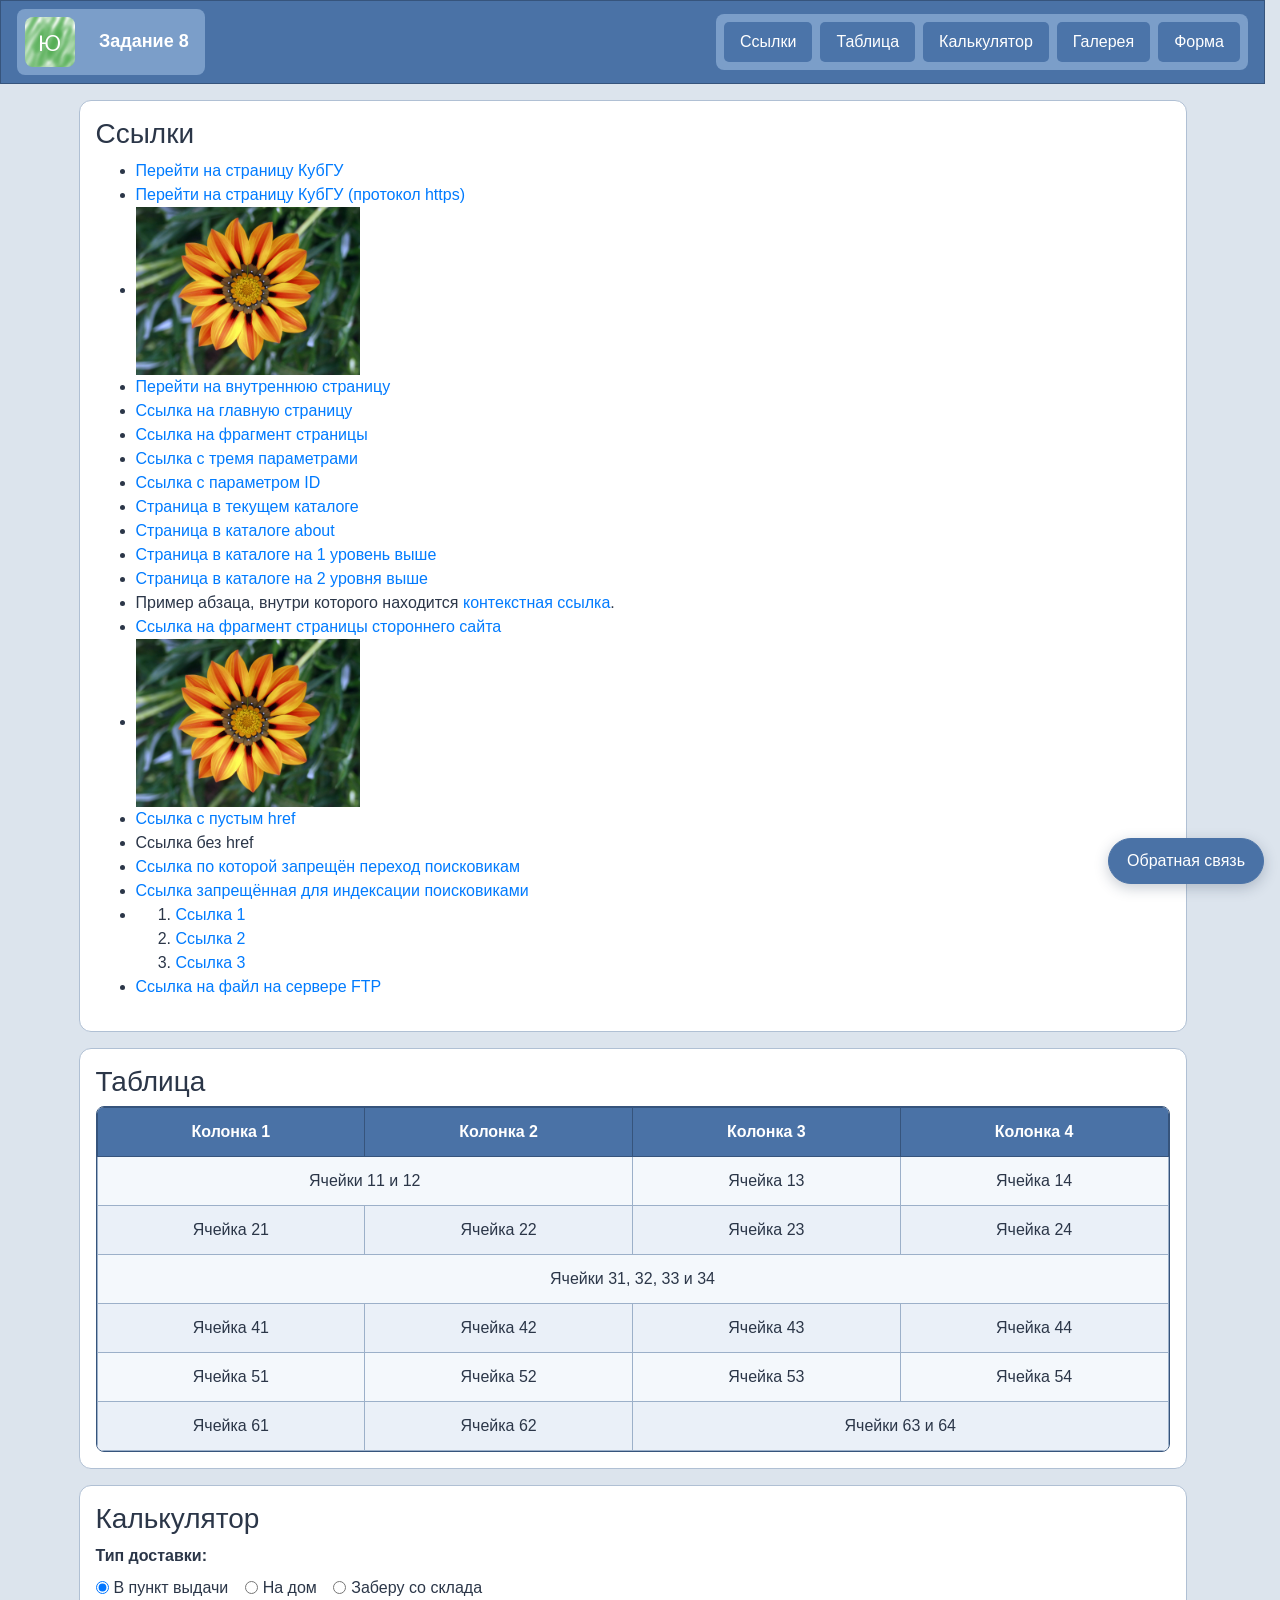
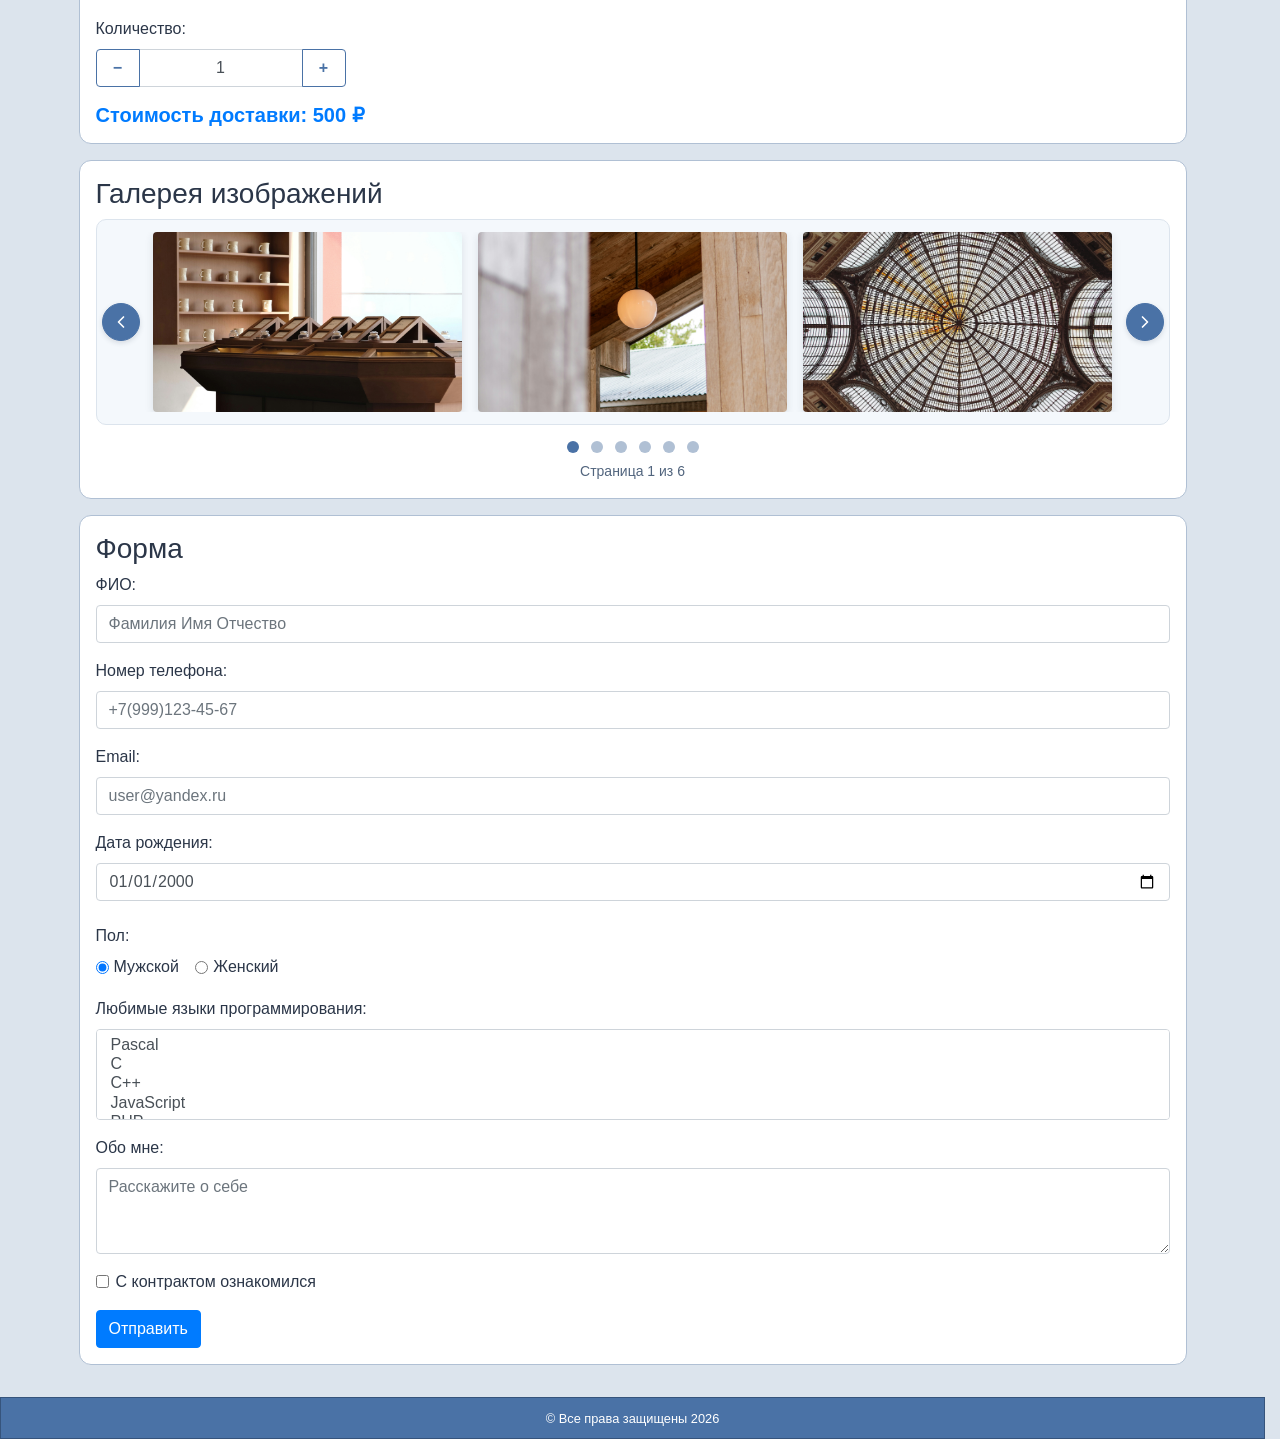
<file: l1/l2/index8.html>
<!DOCTYPE html>

<html lang="ru">

<head>
    <title>Задание 8 — Обратная связь</title>

    <meta charset="UTF-8">
    <meta name="viewport" content="width=device-width, initial-scale=1">

    <link rel="stylesheet" href="https://stackpath.bootstrapcdn.com/bootstrap/4.3.1/css/bootstrap.min.css">
    <link rel="stylesheet" href="/style7.css">
    <link rel="stylesheet" href="/style8.css">

    <script src="/calc2.js" defer></script>
    <script src="/gallery.js" defer></script>
    <script src="/animations7.js" defer></script>
    <script src="/feedback.js" defer></script>
</head>

<body class="d-flex flex-column min-vh-100">

    <header id="header" class="p-2 px-md-3">
        <div class="row align-items-center justify-content-md-between no-gutters">
            <div id="header-branding" class="col-12 col-md-auto d-flex align-items-center justify-content-center p-2 p-md-2 mb-2 mb-md-0">
                <img id="header-logo" class="mr-3" src="/logo.png" alt="Логотип" width="50" height="50">
                <h1 id="header-text" class="mx-2 mb-0">Задание 8</h1>
            </div>
            <nav id="header-menu" class="col-12 col-md-auto nav flex-column flex-md-row p-2 p-md-2">
                <a href="#links" class="header-link nav-link text-center mb-2 mb-md-0 mr-md-2">Ссылки</a>
                <a href="#table" class="header-link nav-link text-center mb-2 mb-md-0 mr-md-2">Таблица</a>
                <a href="#calc" class="header-link nav-link text-center mb-2 mb-md-0 mr-md-2">Калькулятор</a>
                <a href="#gallery" class="header-link nav-link text-center mb-2 mb-md-0 mr-md-2">Галерея</a>
                <a href="#form" class="header-link nav-link text-center">Форма</a>
            </nav>
        </div>
    </header>

    <main class="container flex-grow-1 p-2 p-md-3">
        <div class="row">

            <section id="links" class="col-12 order-2 order-md-1">
                <div class="panel p-3 mb-3">
                    <h2 class="h3">Ссылки</h2>
                    <ul>
                        <li><a href="http://kubsu.ru">Перейти на страницу КубГУ</a></li>
                        <li><a href="https://kubsu.ru">Перейти на страницу КубГУ (протокол https)</a></li>
                        <li><a href="https://kubsu.ru"><img src="/image.jpg" class="img-fluid" alt="Описание картинки" width="224" height="168"></a></li>
                        <li><a href="in/page.html">Перейти на внутреннюю страницу</a></li>
                        <li><a href="/">Ссылка на главную страницу</a></li>
                        <li><a href="#button-submit">Ссылка на фрагмент страницы</a></li>
                        <li><a href="https://www.kubsu.ru/ru/search/content?keys=направления&amp;param1=value&amp;param2=value">Ссылка с тремя параметрами</a></li>
                        <li><a href="https://kubsu.ru?id=404">Ссылка с параметром ID</a></li>
                        <li><a href="./page.html">Страница в текущем каталоге</a></li>
                        <li><a href="/about/contacts.html">Страница в каталоге about</a></li>
                        <li><a href="../page.html">Страница в каталоге на 1 уровень выше</a></li>
                        <li><a href="../../page.html">Страница в каталоге на 2 уровня выше</a></li>
                        <li>Пример абзаца, внутри которого находится <a href="https://kubsu.ru">контекстная ссылка</a>.</li>
                        <li><a href="https://kubsu.ru/index.php#region-footer-second">Ссылка на фрагмент страницы стороннего сайта</a></li>
                        <li>
                            <img src="/image.jpg" class="img-fluid" alt="Описание картинки" width="224" height="168" usemap="#image-map">
                            <map name="image-map">
                                <area shape="rect" coords="10,10,100,100" href="https://kubsu.ru" alt="Прямоугольная область">
                                <area shape="circle" coords="200,75,40" href="https://kubsu.ru/index.php" alt="Круглая область">
                            </map>
                        </li>
                        <li><a href="">Ссылка с пустым href</a></li>
                        <li><a>Ссылка без href</a></li>
                        <li><a href="https://kubsu.ru" rel="nofollow">Ссылка по которой запрещён переход поисковикам</a></li>
                        <li><a href="https://kubsu.ru" rel="nofollow">Ссылка запрещённая для индексации поисковиками</a></li>
                        <li>
                            <ol>
                                <li><a href="https://kubsu.com" title="Подпись 1">Ссылка 1</a></li>
                                <li><a href="https://kubsu.com" title="Подпись 2">Ссылка 2</a></li>
                                <li><a href="https://kubsu.com" title="Подпись 3">Ссылка 3</a></li>
                            </ol>
                        </li>
                        <li><a href="ftp://server.ru/file.zip">Ссылка на файл на сервере FTP</a></li>
                    </ul>
                </div>
            </section>

            <section id="table" class="col-12 order-1 order-md-2">
                <div class="panel p-3 mb-3">
                    <h2 class="h3">Таблица</h2>
                    <div class="table-responsive table-wrapper">
                        <table class="table table-bordered text-center mb-0">
                            <tbody>
                                <tr>
                                    <th>Колонка 1</th>
                                    <th>Колонка 2</th>
                                    <th>Колонка 3</th>
                                    <th>Колонка 4</th>
                                </tr>
                                <tr>
                                    <td colspan="2">Ячейки 11 и 12</td>
                                    <td>Ячейка 13</td>
                                    <td>Ячейка 14</td>
                                </tr>
                                <tr>
                                    <td>Ячейка 21</td>
                                    <td>Ячейка 22</td>
                                    <td>Ячейка 23</td>
                                    <td>Ячейка 24</td>
                                </tr>
                                <tr>
                                    <td colspan="4">Ячейки 31, 32, 33 и 34</td>
                                </tr>
                                <tr>
                                    <td>Ячейка 41</td>
                                    <td>Ячейка 42</td>
                                    <td>Ячейка 43</td>
                                    <td>Ячейка 44</td>
                                </tr>
                                <tr>
                                    <td>Ячейка 51</td>
                                    <td>Ячейка 52</td>
                                    <td>Ячейка 53</td>
                                    <td>Ячейка 54</td>
                                </tr>
                                <tr>
                                    <td>Ячейка 61</td>
                                    <td>Ячейка 62</td>
                                    <td colspan="2">Ячейки 63 и 64</td>
                                </tr>
                            </tbody>
                        </table>
                    </div>
                </div>
            </section>

            <section id="calc" class="col-12 order-3">
                <div class="panel p-3 mb-3">
                    <h2 class="h3">Калькулятор</h2>
                    <form id="calc-form">

                        <div class="form-group">
                            <label class="d-block font-weight-bold">Тип доставки:</label>
                            <div class="form-check form-check-inline">
                                <input class="form-check-input" type="radio" name="calc-type" id="type-1" value="1" checked>
                                <label class="form-check-label" for="type-1">В пункт выдачи</label>
                            </div>
                            <div class="form-check form-check-inline">
                                <input class="form-check-input" type="radio" name="calc-type" id="type-2" value="2">
                                <label class="form-check-label" for="type-2">На дом</label>
                            </div>
                            <div class="form-check form-check-inline">
                                <input class="form-check-input" type="radio" name="calc-type" id="type-3" value="3">
                                <label class="form-check-label" for="type-3">Заберу со склада</label>
                            </div>
                        </div>

                        <div id="calc-property-select-wrap" class="form-group" style="display: none;">
                            <label for="calc-select">Опция услуги:</label>
                            <select id="calc-select" class="form-control" name="calc-select">
                                <option value="500">Доставка (+500 ₽)</option>
                                <option value="1000">Срочная доставка (+1 000 ₽)</option>
                                <option value="100000">Экстрим доставка (+100 000 ₽)</option>
                            </select>
                        </div>

                        <div id="calc-property-checkbox-wrap" class="form-group form-check" style="display: none;">
                            <input type="checkbox" class="form-check-input" id="calc-checkbox" name="calc-checkbox" value="4000">
                            <label class="form-check-label" for="calc-checkbox">Дополнительное свойство (+4 000 ₽)</label>
                        </div>

                        <div class="form-group">
                            <label for="calc-quantity">Количество:</label>
                            <div class="input-group" style="max-width: 250px;">
                                <div class="input-group-prepend">
                                    <button id="calc-minus" class="btn btn-outline-primary calc-step" type="button" aria-label="Уменьшить количество">&minus;</button>
                                </div>
                                <input id="calc-quantity" class="form-control text-center" name="calc-quantity" type="text" inputmode="numeric" maxlength="9" value="1" autocomplete="off">
                                <div class="input-group-append">
                                    <button id="calc-plus" class="btn btn-outline-primary calc-step" type="button" aria-label="Увеличить количество">+</button>
                                </div>
                            </div>
                        </div>

                        <p id="calc-result" class="h5 mt-3 mb-0 font-weight-bold text-primary" aria-live="polite"></p>
                    
                    </form>
                </div>
            </section>

            <section id="gallery" class="col-12 order-3">
                <div class="panel p-3 mb-3">
                    <h2 class="h3">Галерея изображений</h2>
                    <div class="gallery-container position-relative overflow-hidden">
                        
                        <button id="gallery-prev" class="btn btn-primary gallery-arrow gallery-prev" type="button" aria-label="Предыдущие изображения">
                            <svg width="20" height="20" viewBox="0 0 24 24" fill="none" stroke="currentColor" stroke-width="2" stroke-linecap="round" stroke-linejoin="round" aria-hidden="true" focusable="false"><path d="M15 6l-6 6 6 6"></path></svg>
                        </button>
                        
                        <div class="gallery-track-wrap overflow-hidden">
                            <div id="gallery-track" class="gallery-track d-flex">
                                <div class="gallery-slide"><img src="/assets/images/img1.jpg" class="img-fluid rounded" alt="Картинка 1" width="300" height="200"></div>
                                <div class="gallery-slide"><img src="/assets/images/img2.jpg" class="img-fluid rounded" alt="Картинка 2" width="300" height="200"></div>
                                <div class="gallery-slide"><img src="/assets/images/img3.jpg" class="img-fluid rounded" alt="Картинка 3" width="300" height="200"></div>
                                <div class="gallery-slide"><img src="/assets/images/img4.jpg" class="img-fluid rounded" alt="Картинка 4" width="300" height="200"></div>
                                <div class="gallery-slide"><img src="/assets/images/img5.jpg" class="img-fluid rounded" alt="Картинка 5" width="300" height="200"></div>
                                <div class="gallery-slide"><img src="/assets/images/img6.jpg" class="img-fluid rounded" alt="Картинка 6" width="300" height="200"></div>
                                <div class="gallery-slide"><img src="/assets/images/img7.jpg" class="img-fluid rounded" alt="Картинка 7" width="300" height="200"></div>
                                <div class="gallery-slide"><img src="/assets/images/img8.jpg" class="img-fluid rounded" alt="Картинка 8" width="300" height="200"></div>
                            </div>
                        </div>

                        <button id="gallery-next" class="btn btn-primary gallery-arrow gallery-next" type="button" aria-label="Следующие изображения">
                            <svg width="20" height="20" viewBox="0 0 24 24" fill="none" stroke="currentColor" stroke-width="2" stroke-linecap="round" stroke-linejoin="round" aria-hidden="true" focusable="false"><path d="M9 6l6 6-6 6"></path></svg>
                        </button>
                    
                    </div>

                    <div id="gallery-pager" class="gallery-pager d-flex justify-content-center align-items-center mt-3" role="group" aria-label="Страницы галереи">
                    </div>
                    <p id="gallery-status" class="gallery-status text-center mb-0 mt-2" role="status" aria-live="polite" aria-atomic="true"></p>
                </div>
            </section>

            <section id="form" class="col-12 order-4">
                <div class="panel p-3 mb-3">
                    <h2 class="h3">Форма</h2>
                    <form>
                        <div class="form-group">
                            <label for="field-fio">ФИО:</label>
                            <input id="field-fio" class="form-control" name="field-fio" placeholder="Фамилия Имя Отчество" pattern="^[A-Za-zА-Яа-яЁё]+(\s+[A-Za-zА-Яа-яЁё]+)+$" type="text" required>
                        </div>
                        <div class="form-group">
                            <label for="field-phone">Номер телефона:</label>
                            <input id="field-phone" class="form-control" name="field-phone" placeholder="+7(999)123-45-67" type="tel" pattern="^\+7\d{10}$" required>
                        </div>
                        <div class="form-group">
                            <label for="field-email">Email:</label>
                            <input id="field-email" class="form-control" name="field-email" placeholder="user@yandex.ru" type="email" pattern="^[a-zA-Z0-9._%+-]+@[a-zA-Z0-9.-]+\.[a-zA-Z]{2,}$" required>
                        </div>
                        <div class="form-group">
                            <label for="field-date">Дата рождения:</label>
                            <input id="field-date" class="form-control" name="field-date" value="2000-01-01" type="date" required>
                        </div>
                        <fieldset class="form-group">
                            <legend class="col-form-label">Пол:</legend>
                            <div class="form-check form-check-inline">
                                <input id="gender-m" class="form-check-input" name="field-gender" type="radio" value="male" checked>
                                <label class="form-check-label" for="gender-m">Мужской</label>
                            </div>
                            <div class="form-check form-check-inline">
                                <input id="gender-f" class="form-check-input" name="field-gender" type="radio" value="female">
                                <label class="form-check-label" for="gender-f">Женский</label>
                            </div>
                        </fieldset>
                        <div class="form-group">
                            <label for="field-language">Любимые языки программирования:</label>
                            <select id="field-language" class="form-control" name="field-language" multiple>
                                <option value="Pascal">Pascal</option>
                                <option value="C">C</option>
                                <option value="C++">C++</option>
                                <option value="JavaScript">JavaScript</option>
                                <option value="PHP">PHP</option>
                                <option value="Python">Python</option>
                                <option value="Java">Java</option>
                                <option value="Haskel">Haskel</option>
                                <option value="Clojure">Clojure</option>
                                <option value="Prolog">Prolog</option>
                                <option value="Scala">Scala</option>
                            </select>
                        </div>
                        <div class="form-group">
                            <label for="field-about">Обо мне:</label>
                            <textarea id="field-about" class="form-control" name="field-about" rows="3" placeholder="Расскажите о себе"></textarea>
                        </div>
                        <div class="form-group form-check">
                            <input id="field-contract" class="form-check-input" name="field-contract" type="checkbox">
                            <label class="form-check-label" for="field-contract">С контрактом ознакомился</label>
                        </div>
                        <input id="button-submit" class="btn btn-primary" type="submit" value="Отправить">
                    </form>
                </div>
            </section>

        </div>
    </main>

    <button class="btn btn-primary feedback-open" type="button" data-feedback-open aria-haspopup="dialog" aria-controls="feedback-dialog">Обратная связь</button>

    <dialog id="feedback-dialog" aria-labelledby="feedback-title" aria-describedby="feedback-intro">
        <div class="feedback-heading">
            <div>
                <h2 id="feedback-title">Обратная связь</h2>
                <p id="feedback-intro">Оставьте сообщение — мы будем рады помочь.</p>
            </div>
            <button id="feedback-close" class="feedback-close" type="button" aria-label="Закрыть форму">
                <svg width="20" height="20" viewBox="0 0 24 24" fill="none" stroke="currentColor" stroke-width="2" stroke-linecap="round" aria-hidden="true" focusable="false"><path d="M6 6l12 12M18 6L6 18"></path></svg>
            </button>
        </div>
        <form id="feedback-form" method="post">
            <fieldset id="feedback-fields" class="feedback-fields">
                <legend class="sr-only">Контактные данные и сообщение</legend>
                <div class="feedback-field feedback-wide">
                    <label for="feedback-name">ФИО</label>
                    <input id="feedback-name" class="form-control" name="name" type="text" autocomplete="name" placeholder="Иван Иванович Иванов" maxlength="150" required autofocus>
                </div>
                <div class="feedback-field">
                    <label for="feedback-email">Email</label>
                    <input id="feedback-email" class="form-control" name="email" type="email" autocomplete="email" placeholder="ivan@example.com" maxlength="254" required>
                </div>
                <div class="feedback-field">
                    <label for="feedback-phone">Телефон</label>
                    <input id="feedback-phone" class="form-control" name="phone" type="tel" autocomplete="tel" placeholder="+7 999 123-45-67" maxlength="30" pattern="\+?[0-9\s\(\).\-]{6,30}" required>
                </div>
                <div class="feedback-field feedback-wide">
                    <label for="feedback-organization">Организация</label>
                    <input id="feedback-organization" class="form-control" name="organization" type="text" autocomplete="organization" placeholder="Название организации" maxlength="150" required>
                </div>
                <div class="feedback-field feedback-wide feedback-message">
                    <label for="feedback-message">Сообщение</label>
                    <textarea id="feedback-message" class="form-control" name="message" rows="3" placeholder="Чем можем помочь?" maxlength="5000" required></textarea>
                </div>
            </fieldset>
            <label class="feedback-consent" for="feedback-consent">
                <input id="feedback-consent" name="consent" type="checkbox" value="yes" required>
                <span>Согласен с политикой обработки персональных данных</span>
            </label>
            <button id="feedback-submit" class="btn btn-primary feedback-submit" type="submit">Отправить</button>
            <p id="feedback-status" class="feedback-status" role="status" aria-live="polite" aria-atomic="true"></p>
        </form>
    </dialog>

    <footer id="footer" class="p-2 text-center">
        <small>&copy; Все права защищены 2026</small>
    </footer>

</body>

</html>
</file>
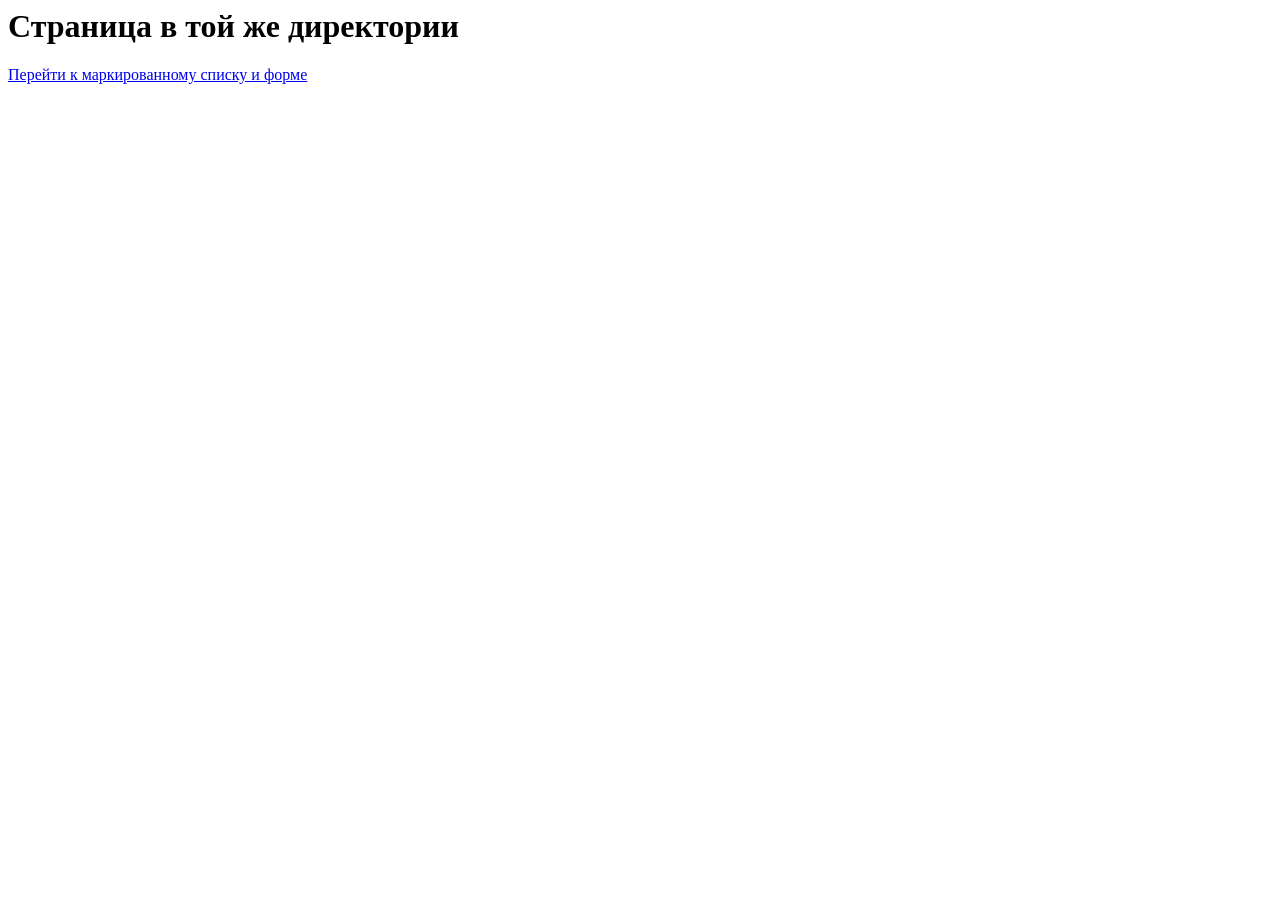
<file: l1/l2/page.html>
<!DOCTYPE html5>

<html lang="ru">

<head>
    <title>Задание 1 (Level 0)</title>
</head>

<body>

    <h1>Страница в той же директории</h1>

    <a href="/l1/l2/index.html">Перейти к маркированному списку и форме</a>

</body>
</file>
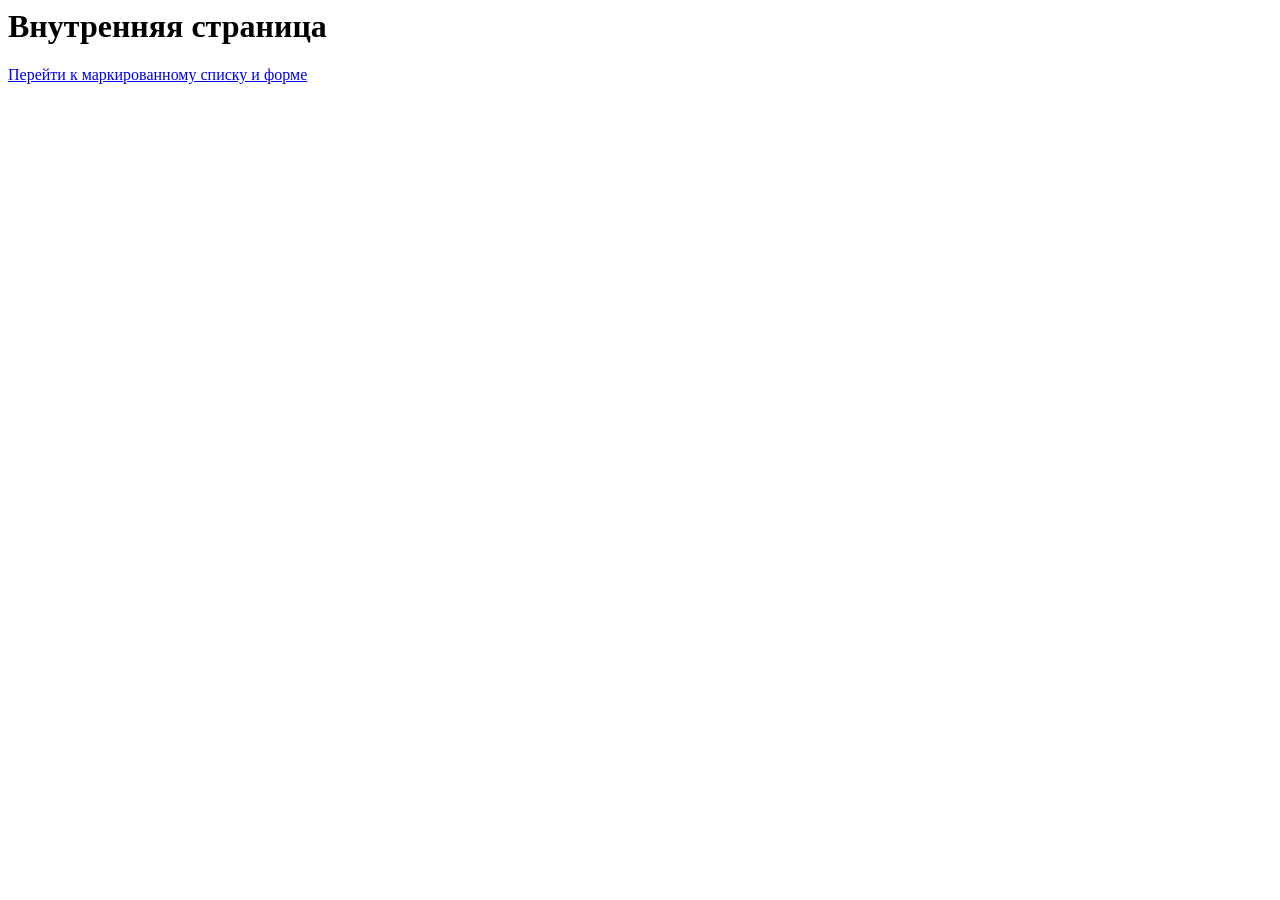
<file: l1/l2/in/page.html>
<!DOCTYPE html5>

<html lang="ru">

<head>
    <title>Задание 1 (Внутренняя)</title>
</head>

<body>
    
    <h1>Внутренняя страница</h1>

    <a href="/l1/l2/index.html">Перейти к маркированному списку и форме</a>

</body>
</file>
<file: style2.css>
body {
    margin: 0;
}

#header,
#footer {
    display: flex;
    flex-direction: row;

    background-color: #5b82b6;
    border: 1px solid #1c2e3c;
    color: #fff;
    
    padding: 10px;
}

#header-logo {
    float: left;

    border-radius: 10px;
    margin: 10px;
    width: 100px;
    height: 100px;
}
#header-line,
#header-menu {
    display: flex;
    flex-direction: row;

    background-color: #90b3e0;
    border-radius: 6px;

    margin: 10px;
    padding: 10px;

    height: 20px;
}
#header-line {
    width: 100%;
}
#header-menu { 
    width: auto;
    flex-shrink: 0;
}

#header-text {
    align-self: center;
    margin-right: auto;
    font-size: 18px;
    font-weight: bold;
}

.header-link {
    background-color: rgba(20, 20, 20, 0.15);
    color: rgb(225, 225, 225);

    border-radius: 5px;

    margin-right: 4px;   
    padding: 5px 10px;
    
    font-weight: 500;
    text-decoration: none;
    transition: all 0.2s ease-in-out;
}
.header-link:hover {
    background-color: rgba(60, 60, 60, 0.45);
    color: rgb(255, 255 , 255);
    padding: 8px 13px;
}
.header-link:last-child { margin-right: 0; }

.container {
    background-color: #eff0f1;

    border: 1px solid #b1b1b1;
    border-radius: 12px;

    margin: 10px auto;
    padding: 1px 20px 10px 20px;
    
    max-width: 960px;
}

table th {
    background-color: #5b82b6;
    color: #ffffff;
    padding: 12px 16px;
    border: 1px solid #4a71a3;
    
    text-align: center;
    font-weight: 600;
}
table td {
    color: #2d3748;
    padding: 12px 16px;
    border: 1px solid #cbd5e1;

    text-align: center;
}
table tr:nth-child(odd)  { background-color: rgb(215, 220, 225); }
table tr:nth-child(even) { background-color: rgb(235, 240, 245); }
table tr td:hover        { background-color: rgba(90, 130, 170, 0.2); }
</file>
<file: style3.css>
* {
    box-sizing: border-box;
}

body {
    display: flex;
    flex-direction: column;
    
    background-color: #dee0e1;
    color: #333;

    margin: 0;
    padding: 0;
    min-height: 100vh;

    font-size: 14px;
    font-family: system-ui, -apple-system, sans-serif;
}

#header,
#footer {
    display: flex;
    flex-direction: column;
    align-items: center;

    background-color: #5b82b6;
    border: 1px solid #425c6f;
    color: #fff;

    padding: 10px;
}

#header {
    gap: 10px;
}
#footer {
    text-align: center;
    font-size: 10px;
}

#header-branding {
    display: flex;
    flex-direction: row;
    align-items: center;
    justify-content: center;

    background-color: #90b3e0;

    border-radius: 8px;
    gap: 15px;
    width: 100%;
    padding: 10px;
}

#header-logo {
    width: 50px;
    height: 50px;
    border-radius: 8px;
    object-fit: cover;
}

#header-text {
    font-size: 18px;
    font-weight: bold;
    color: #ffffff;
    margin: 0px 10px;
}

#header-menu {
    display: flex;
    flex-direction: column;
    width: 100%;
    gap: 6px;
}
.header-link {
    background-color: rgba(20, 20, 20, 0.2);
    color: #ffffff;
    border-radius: 5px;
    padding: 10px;
    text-align: center;
    font-weight: 500;
    text-decoration: none;
    transition: 0.2s ease-in-out;
}

.header-link:hover { background-color: rgba(60, 60, 60, 0.45); }
.header-link:active { background-color: rgba(60, 60, 60, 0.6); }

.content { 
    display: flex;
    flex-direction: column;

    padding: 10px;
}
.container {
    background-color: #ffffff;
    border: 1px solid #b1b1b1;
    border-radius: 12px;
    margin-bottom: 15px;
    padding: 15px;
    width: 100%;
}

#table { order: 1; }
#links { order: 2; }
#form  { order: 3; }

.table-wrapper {
    overflow-x: auto;

    border: 1px solid #425c6f;
    border-radius: 8px;
}
table {
    width: 100%;
    border-collapse: collapse;
}
table th {
    background-color: rgb(90, 130, 180);
    color: #ffffff;
    padding: 8px;
    border: 1px solid #3e5e88;

    text-align: center;
    font-weight: 700;
}
table th:hover { background-color: rgba(70, 110, 160); }
table td {
    color: rgb(40, 55, 70);
    padding: 8px;
    border: 1px solid #a6adb7;
    text-align: center;
}
table td:hover           { background-color: rgba(90, 130, 170, 0.2); }
table tr:nth-child(odd)  { background-color: rgb(215, 220, 225); }
table tr:nth-child(even) { background-color: rgb(235, 240, 245); }

@media (min-width: 768px) {
    body { font-size: 16px; }

    #header {
        flex-direction: row;
        justify-content: space-between;
        height: auto;
        padding: 10px 15px;
    }
    #header-branding {
        width: auto;
        padding: 5px;
    }
    #header-menu {
        flex-direction: row;
        width: auto;
        background-color: #90b3e0;
        padding: 8px;
        border-radius: 8px;
    }
    .header-link { padding: 6px 12px; }

    .container {
        max-width: 960px;
        margin-left: auto;
        margin-right: auto;
    }
        
    #links { order: 1; }
    #table { order: 2; }
    #form  { order: 3; }
}
</file>
<file: style4.css>
body {
    background-color: #dce4ed;
    color: #2b3648;
}

#header,
#footer {
    background-color: #4a72a6;
    border: 1px solid #36547c;
    color: #fff;
}

#header-branding {
    background-color: #7b9ec9;
    border-radius: 8px;
}

#header-logo {
    border-radius: 8px;
    object-fit: cover;
}

#header-text {
    font-size: 18px;
    font-weight: bold;
    color: #fff;
}

#header-menu {
    background-color: #7b9ec9;
    border-radius: 8px;
}

.header-link {
    background-color: #4b74a9;
    color: #fff;
    border-radius: 5px;
    font-weight: 500;
    transition: 0.2s ease-in-out;
}

.header-link:hover  { background-color: #2a4569; color: #fff; }
.header-link:active { background-color: #1e334f; }

.panel {
    background-color: #fff;
    border: 1px solid #b0c0d4;
    border-radius: 12px;
}

.table-wrapper {
    border: 1px solid #36547c;
    border-radius: 8px;
}

table th {
    background-color: #4a72a6;
    color: #fff;
    border-color: #36547c !important;
}

table th:hover { background-color: #3e6290; }

table td {
    color: #2b3648;
    border-color: #9cb0c9 !important;
}

table td:hover           { background-color: #cde0f7; }
table tr:nth-child(odd)  { background-color: #eaf0f8; }
table tr:nth-child(even) { background-color: #f4f8fc; }
</file>
<file: style5.css>
body {
    background-color: #dce4ed;
    color: #2b3648;
}

#header,
#footer {
    background-color: #4a72a6;
    border: 1px solid #36547c;
    color: #fff;
}

#header-branding {
    background-color: #7b9ec9;
    border-radius: 8px;
}

#header-logo {
    border-radius: 8px;
    object-fit: cover;
}

#header-text {
    font-size: 18px;
    font-weight: bold;
    color: #fff;
}

#header-menu {
    background-color: #7b9ec9;
    border-radius: 8px;
}

.header-link {
    background-color: #4b74a9;
    color: #fff;
    border-radius: 5px;
    font-weight: 500;
    transition: 0.2s ease-in-out;
}

.header-link:hover  { background-color: #2a4569; color: #fff; }
.header-link:active { background-color: #1e334f; }

.panel {
    background-color: #fff;
    border: 1px solid #b0c0d4;
    border-radius: 12px;
}

.table-wrapper {
    border: 1px solid #36547c;
    border-radius: 8px;
}

table th {
    background-color: #4a72a6;
    color: #fff;
    border-color: #36547c !important;
    transition: 0.2s ease-in-out;
}

table th:hover { background-color: #3e6290; }

table td {
    color: #2b3648;
    border-color: #9cb0c9 !important;
    transition: 0.2s ease-in-out;
}

table td:hover           { background-color: #cde0f7; }
table tr:nth-child(odd)  { background-color: #eaf0f8; }
table tr:nth-child(even) { background-color: #f4f8fc; }

.calc-step {
    min-width: 44px;
    font-weight: bold;
    color: #4a72a6;
    border-color: #4a72a6;
}

.calc-step:hover,
.calc-step:active {
    background-color: #4a72a6 !important;
    border-color: #4a72a6 !important;
    color: #fff;
}
</file>
<file: style6.css>
body {
    background-color: #dce4ed;
    color: #2b3648;
}

#header,
#footer {
    background-color: #4a72a6;
    border: 1px solid #36547c;
    color: #fff;
}

#header-branding {
    background-color: #7b9ec9;
    border-radius: 8px;
}

#header-logo {
    border-radius: 8px;
    object-fit: cover;
}

#header-text {
    font-size: 18px;
    font-weight: bold;
    color: #fff;
}

#header-menu {
    background-color: #7b9ec9;
    border-radius: 8px;
}

.header-link {
    background-color: #4b74a9;
    color: #fff;
    border-radius: 5px;
    font-weight: 500;
    transition: 0.2s ease-in-out;
}

.header-link:hover  { background-color: #2a4569; color: #fff; }
.header-link:active { background-color: #1e334f; }

.panel {
    background-color: #fff;
    border: 1px solid #b0c0d4;
    border-radius: 12px;
}

.table-wrapper {
    border: 1px solid #36547c;
    border-radius: 8px;
}

table th {
    background-color: #4a72a6;
    color: #fff;
    border-color: #36547c !important;
    transition: 0.2s ease-in-out;
}

table th:hover { background-color: #3e6290; }

table td {
    color: #2b3648;
    border-color: #9cb0c9 !important;
    transition: 0.2s ease-in-out;
}

table td:hover           { background-color: #cde0f7; }
table tr:nth-child(odd)  { background-color: #eaf0f8; }
table tr:nth-child(even) { background-color: #f4f8fc; }

.calc-step {
    min-width: 44px;
    font-weight: bold;
    color: #4a72a6;
    border-color: #4a72a6;
}

.calc-step:hover,
.calc-step:active {
    background-color: #4a72a6 !important;
    border-color: #4a72a6 !important;
    color: #fff;
}
</file>
<file: style7.css>
html {
    scroll-behavior: smooth;
}

body {
    background-color: #dce4ed;
    color: #2b3648;
}

#header,
#footer {
    background-color: #4a72a6;
    border: 1px solid #36547c;
    color: #fff;
}

#header-branding {
    background-color: #7b9ec9;
    border-radius: 8px;
}

#header-logo {
    border-radius: 8px;
    object-fit: cover;
}

#header-text {
    font-size: 18px;
    font-weight: bold;
    color: #fff;
}

#header-menu {
    background-color: #7b9ec9;
    border-radius: 8px;
}

.header-link {
    background-color: #4b74a9;
    color: #fff;
    border-radius: 5px;
    font-weight: 500;
    transition: 0.2s ease-in-out;
}

.header-link:hover  { background-color: #2a4569; color: #fff; }
.header-link:active { background-color: #1e334f; }

.panel {
    background-color: #fff;
    border: 1px solid #b0c0d4;
    border-radius: 12px;
}

.table-wrapper {
    border: 1px solid #36547c;
    border-radius: 8px;
}

table th {
    background-color: #4a72a6;
    color: #fff;
    border-color: #36547c !important;
    transition: 0.2s ease-in-out;
}

table th:hover { background-color: #3e6290; }

table td {
    color: #2b3648;
    border-color: #9cb0c9 !important;
    transition: 0.2s ease-in-out;
}

table td:hover           { background-color: #cde0f7; }
table tr:nth-child(odd)  { background-color: #eaf0f8; }
table tr:nth-child(even) { background-color: #f4f8fc; }

.calc-step {
    min-width: 44px;
    font-weight: bold;
    color: #4a72a6;
    border-color: #4a72a6;
}

.calc-step:hover,
.calc-step:active {
    background-color: #4a72a6 !important;
    border-color: #4a72a6 !important;
    color: #fff;
}

.gallery-container {
    padding: 12px 48px;
    background-color: #f4f8fc;
    border: 1px solid #dce4ed;
    border-radius: 10px;
}

.gallery-track {
    transition: transform 0.3s ease-in-out;
}

.gallery-slide {
    flex: 0 0 33.3333%;
    max-width: 33.3333%;
    padding: 0 8px;
    box-sizing: border-box;
}

.gallery-slide img {
    width: 100%;
    height: 180px;
    object-fit: cover;
    box-shadow: 0 3px 8px rgba(43, 54, 72, 0.12);
}

.gallery-arrow {
    position: absolute;
    top: 50%;
    transform: translateY(-50%);
    z-index: 10;
    width: 38px;
    height: 38px;
    padding: 0;
    display: flex;
    align-items: center;
    justify-content: center;
    font-weight: bold;
    border-radius: 50%;
    background-color: #4a72a6;
    border-color: #4a72a6;
    box-shadow: 0 2px 5px rgba(43, 54, 72, 0.15);
}

.gallery-prev {
    left: 5px;
}

.gallery-next {
    right: 5px;
}

/* Адаптивность для смартфонов (1 изображение на экране) */
@media (max-width: 767.98px) {
    .gallery-slide {
        flex: 0 0 100%;
        max-width: 100%;
    }
}

.gallery-pager {
    gap: 12px;
}

.gallery-dot {
    width: 12px;
    height: 12px;
    padding: 0;
    border: 0;
    border-radius: 50%;
    background-color: #b0c0d4;
    cursor: pointer;
    transition: transform 0.2s ease-in-out, background-color 0.2s ease-in-out;
}

.gallery-dot:hover {
    background-color: #7b9ec9;
    transform: scale(1.4);
}

.gallery-dot.active {
    background-color: #4a72a6;
}

.gallery-arrow:hover {
    background-color: #36547c;
    border-color: #36547c;
}

.gallery-arrow:focus-visible,
.gallery-dot:focus-visible {
    outline: 3px solid #2a4569;
    outline-offset: 2px;
}

.gallery-status {
    color: #52657e;
    font-size: 14px;
}

/* Плавное появление блоков при прокрутке. */
@keyframes page-enter {
    from {
        opacity: 0;
        transform: translateY(18px);
    }
    to {
        opacity: 1;
        transform: translateY(0);
    }
}

.page-enter {
    animation: page-enter 0.55s cubic-bezier(0.22, 1, 0.36, 1);
}

section {
    scroll-margin-top: 16px;
}

.panel {
    transition: border-color 0.25s ease, box-shadow 0.25s ease;
}

#header-logo {
    transition: transform 0.3s ease;
}

.header-link {
    transition: background-color 0.2s ease, transform 0.2s ease,
        box-shadow 0.2s ease;
}

#links a[href] {
    text-underline-offset: 2px;
    transition: color 0.2s ease, text-underline-offset 0.2s ease;
}

#links a img,
.gallery-slide img {
    transition: transform 0.3s ease, filter 0.3s ease;
}

.form-control {
    transition: border-color 0.2s ease, box-shadow 0.2s ease,
        background-color 0.2s ease;
}

.form-control:focus {
    background-color: #f8fbff;
    border-color: #4a72a6;
    box-shadow: 0 0 0 3px rgba(74, 114, 166, 0.18);
}

.form-group label {
    transition: color 0.2s ease;
}

.form-group:focus-within label {
    color: #36547c;
}

.btn {
    transition: transform 0.2s ease, background-color 0.2s ease,
        border-color 0.2s ease, box-shadow 0.2s ease;
}

.gallery-arrow svg {
    transition: transform 0.2s ease;
}

@media (hover: hover) {
    .panel:hover {
        border-color: #7b9ec9;
        box-shadow: 0 6px 18px rgba(43, 54, 72, 0.1);
    }

    #header-branding:hover #header-logo {
        transform: rotate(-6deg) scale(1.06);
    }

    .header-link:hover {
        transform: translateY(-2px);
        box-shadow: 0 3px 6px rgba(30, 51, 79, 0.18);
    }

    #links a[href]:hover {
        text-underline-offset: 5px;
    }

    #links a img:hover {
        transform: scale(1.025);
    }

    .gallery-slide img:hover {
        transform: scale(1.025);
        filter: brightness(1.05);
    }

    .btn:not(.gallery-arrow):hover {
        transform: translateY(-2px);
    }

    .gallery-arrow:hover {
        transform: translateY(-50%) scale(1.08);
    }

    .gallery-prev:hover svg {
        transform: translateX(-2px);
    }

    .gallery-next:hover svg {
        transform: translateX(2px);
    }
}

.header-link:active,
.btn:not(.gallery-arrow):active {
    transform: scale(0.96);
}

.gallery-arrow:active {
    transform: translateY(-50%) scale(0.94);
}

@media (prefers-reduced-motion: reduce) {
    html {
        scroll-behavior: auto;
    }

    *,
    *::before,
    *::after {
        animation: none !important;
        transition: none !important;
    }

    #header-branding:hover #header-logo,
    .header-link:hover,
    .header-link:active,
    #links a img:hover,
    .gallery-slide img:hover,
    .btn:not(.gallery-arrow):hover,
    .btn:not(.gallery-arrow):active,
    .gallery-arrow:hover svg,
    .gallery-dot:hover {
        transform: none;
    }

    .gallery-arrow:hover,
    .gallery-arrow:active {
        transform: translateY(-50%);
    }
}
</file>
<file: style8.css>
html {
    scrollbar-gutter: stable;
}

body.feedback-open {
    overflow: hidden;
}

.feedback-open.btn {
    position: fixed;
    right: 16px;
    bottom: max(16px, env(safe-area-inset-bottom));
    z-index: 1000;
    padding: 10px 18px;
    background-color: #4a72a6;
    border-color: #4a72a6;
    border-radius: 24px;
    box-shadow: 0 4px 14px rgba(30, 51, 79, 0.25);
}

.feedback-open.btn:hover {
    background-color: #36547c;
    border-color: #36547c;
}

.feedback-open:focus-visible {
    outline: 3px solid #7b9ec9;
    outline-offset: 3px;
}

#feedback-dialog {
    width: min(540px, calc(100% - 24px));
    max-width: none;
    max-height: calc(100vh - 24px);
    max-height: calc(100dvh - 24px);
    margin: auto;
    padding: 20px;
    overflow-y: auto;
    color: #2b3648;
    background-color: #fff;
    border: 1px solid #b0c0d4;
    border-radius: 12px;
    box-shadow: 0 18px 60px rgba(30, 51, 79, 0.3);
}

#feedback-dialog[open] {
    animation: feedback-enter 0.25s ease-out;
}

#feedback-dialog::backdrop {
    background-color: rgba(30, 51, 79, 0.6);
    backdrop-filter: blur(3px);
    animation: feedback-backdrop 0.25s ease-out;
}

.feedback-heading {
    display: flex;
    align-items: flex-start;
    justify-content: space-between;
    gap: 12px;
    margin-bottom: 14px;
}

#feedback-title {
    margin: 0 0 4px;
    color: #36547c;
    font-size: 24px;
}

#feedback-intro {
    margin: 0;
    color: #52657e;
    font-size: 14px;
}

.feedback-close {
    display: flex;
    flex: 0 0 32px;
    align-items: center;
    justify-content: center;
    height: 32px;
    padding: 0;
    color: #36547c;
    background-color: #eaf0f8;
    border: 0;
    border-radius: 50%;
    cursor: pointer;
    transition: transform 0.2s ease, background-color 0.2s ease;
}

.feedback-close:hover {
    background-color: #cde0f7;
    transform: rotate(90deg);
}

.feedback-close:focus-visible {
    outline: 3px solid #4a72a6;
    outline-offset: 2px;
}

#feedback-form {
    display: grid;
    gap: 12px;
}

.feedback-fields {
    display: grid;
    grid-template-columns: repeat(2, minmax(0, 1fr));
    gap: 10px 12px;
    min-width: 0;
    margin: 0;
    padding: 0;
    border: 0;
}

.feedback-field {
    min-width: 0;
}

.feedback-wide {
    grid-column: 1 / -1;
}

.feedback-field label {
    display: block;
    margin: 0 0 4px;
    font-size: 14px;
    font-weight: 500;
}

.feedback-optional {
    color: #52657e;
    font-size: 12px;
    font-weight: normal;
}

.feedback-field .form-control {
    height: 36px;
    padding: 6px 10px;
    font-size: 16px;
}

.feedback-field textarea.form-control {
    height: 76px;
    min-height: 44px;
    max-height: 110px;
    resize: none;
}

.feedback-consent {
    display: flex;
    align-items: flex-start;
    gap: 8px;
    margin: 0;
    font-size: 13px;
    line-height: 1.4;
}

.feedback-consent input {
    flex-shrink: 0;
    width: 16px;
    height: 16px;
    margin-top: 2px;
    accent-color: #4a72a6;
}

.feedback-submit {
    width: 100%;
    min-height: 38px;
    background-color: #4a72a6;
    border-color: #4a72a6;
}

.feedback-submit:disabled {
    cursor: wait;
}

.feedback-status {
    min-height: 36px;
    margin: 0;
    font-size: 13px;
    line-height: 18px;
}

.feedback-status[data-state="success"] {
    color: #22653c;
}

.feedback-status[data-state="error"] {
    color: #a52d3b;
}

.feedback-status[data-state="sending"] {
    color: #36547c;
}

@keyframes feedback-enter {
    from {
        opacity: 0;
        transform: translateY(12px) scale(0.98);
    }
    to {
        opacity: 1;
        transform: translateY(0) scale(1);
    }
}

@keyframes feedback-backdrop {
    from { opacity: 0; }
    to { opacity: 1; }
}

@media (max-height: 650px) {
    #feedback-dialog {
        padding: 14px;
    }

    .feedback-heading {
        margin-bottom: 10px;
    }

    #feedback-title {
        font-size: 21px;
    }

    #feedback-intro {
        font-size: 12px;
    }

    #feedback-form {
        gap: 8px;
    }

    .feedback-fields {
        gap: 8px 10px;
    }

    .feedback-wide:not(.feedback-message) {
        grid-column: auto;
    }

    .feedback-optional {
        display: none;
    }

    .feedback-field label {
        margin-bottom: 3px;
        font-size: 12px;
    }

    .feedback-field textarea.form-control {
        height: 60px;
    }
}

@media (max-height: 460px) and (min-width: 560px) {
    #feedback-dialog {
        width: min(720px, calc(100% - 24px));
        padding: 10px 14px;
    }

    #feedback-intro {
        display: none;
    }

    .feedback-fields {
        grid-template-columns: repeat(3, minmax(0, 1fr));
        gap: 6px 10px;
    }

    .feedback-message {
        grid-column: 2 / -1;
    }

    .feedback-field textarea.form-control {
        height: 36px;
        min-height: 36px;
    }

    .feedback-status {
        min-height: 18px;
    }
}

@media (prefers-reduced-motion: reduce) {
    .feedback-close:hover {
        transform: none;
    }
}
</file>
